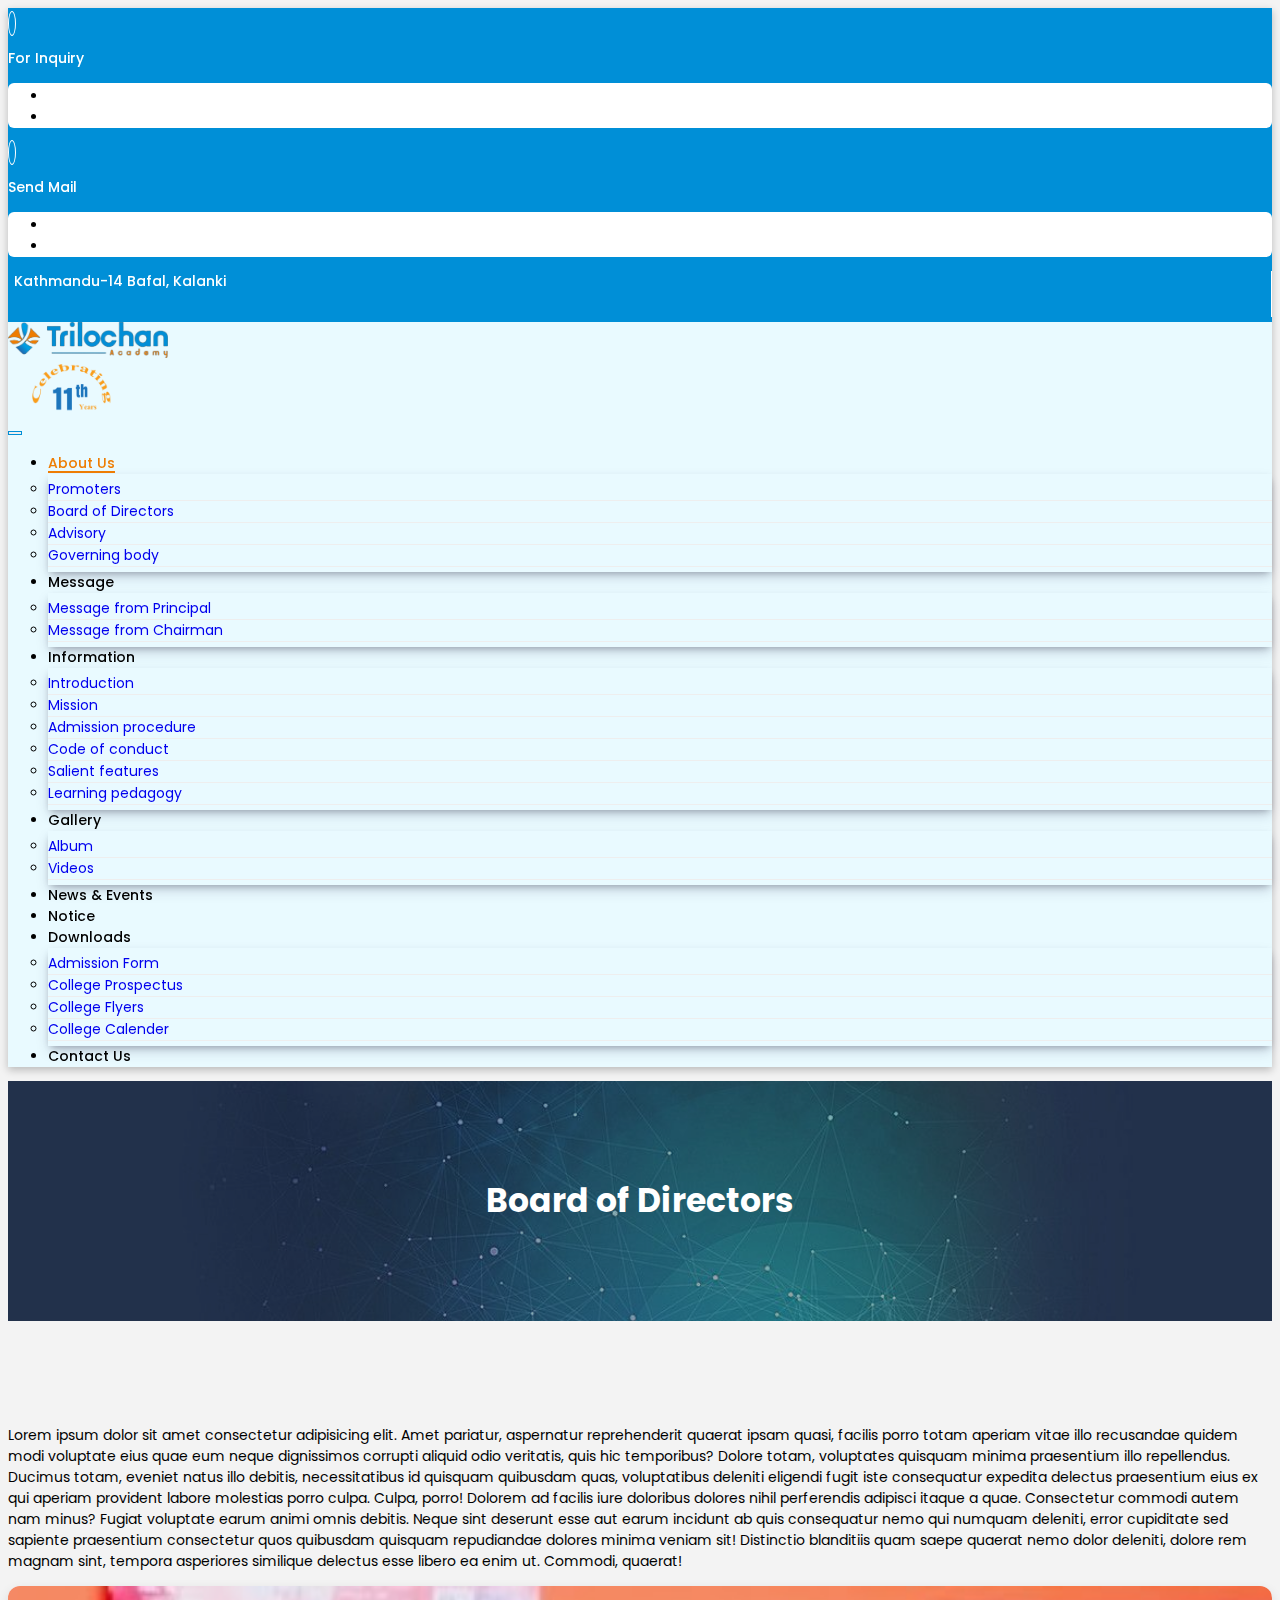
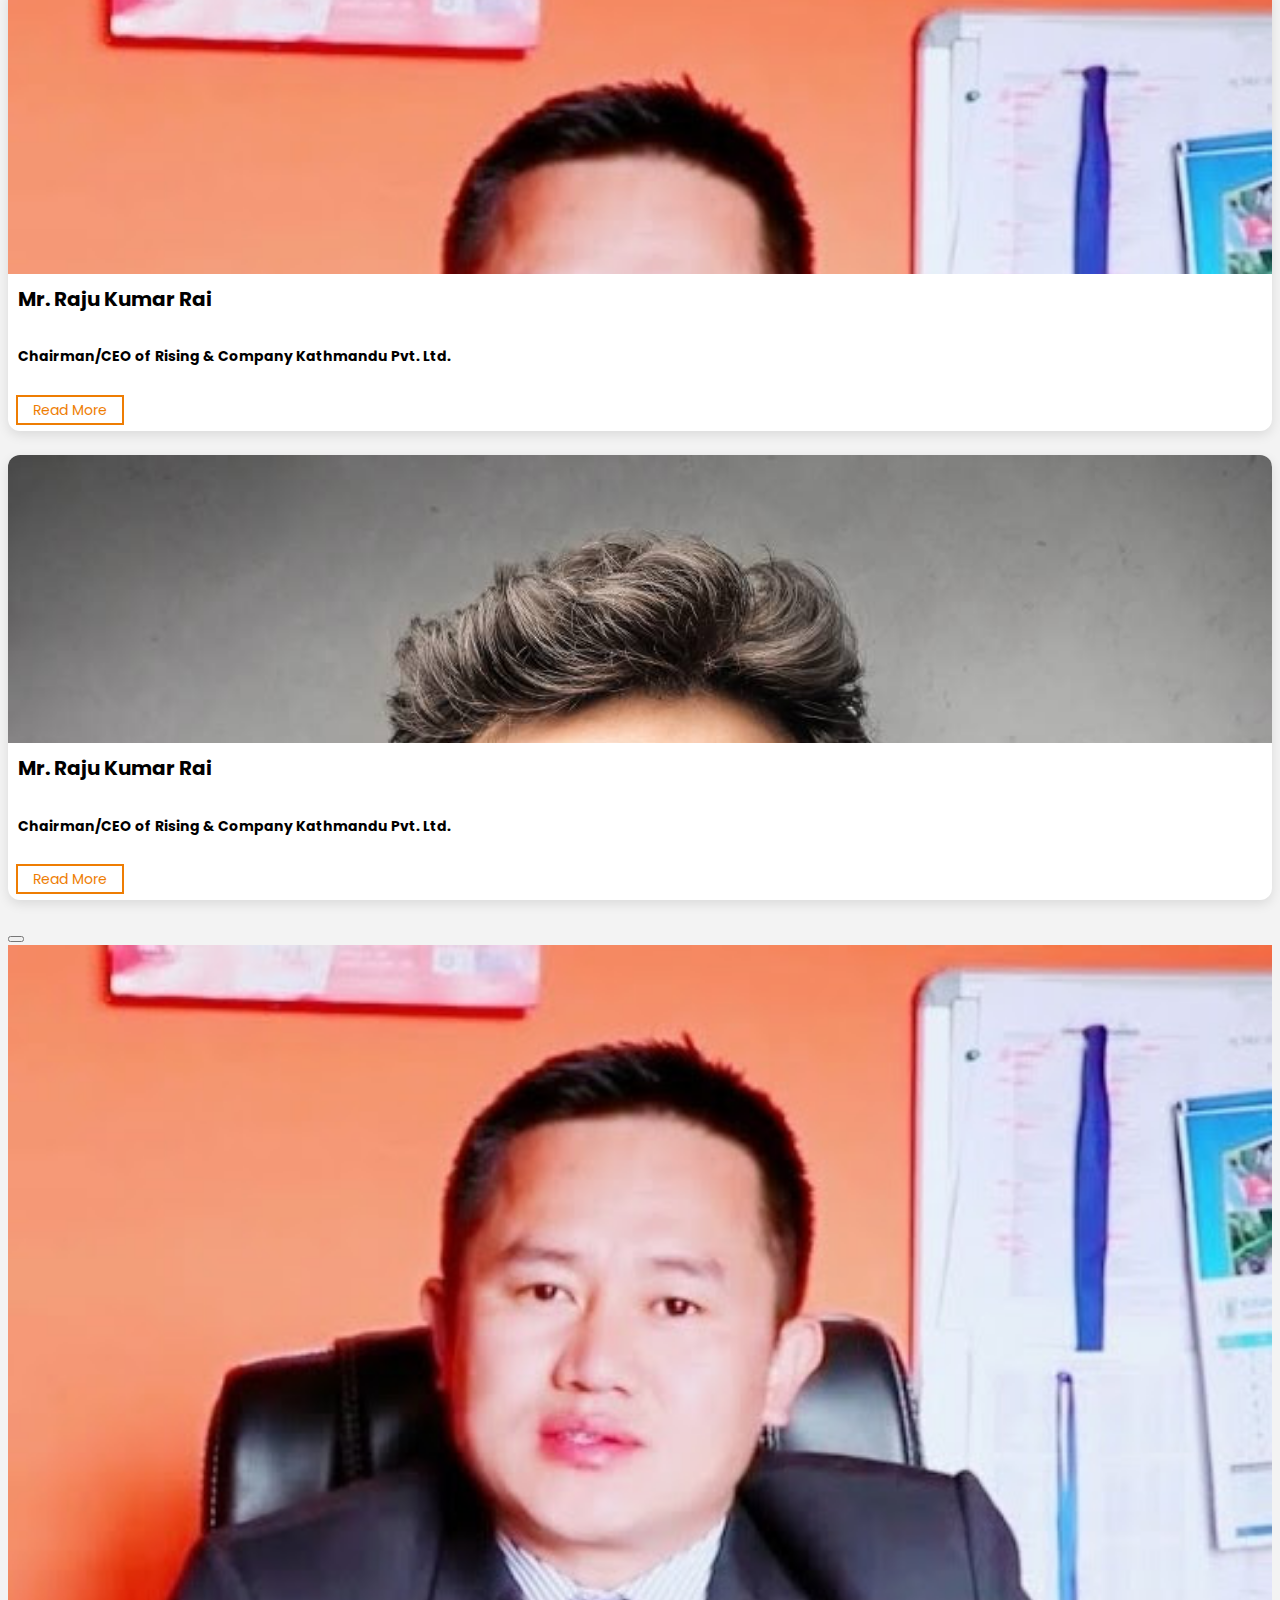
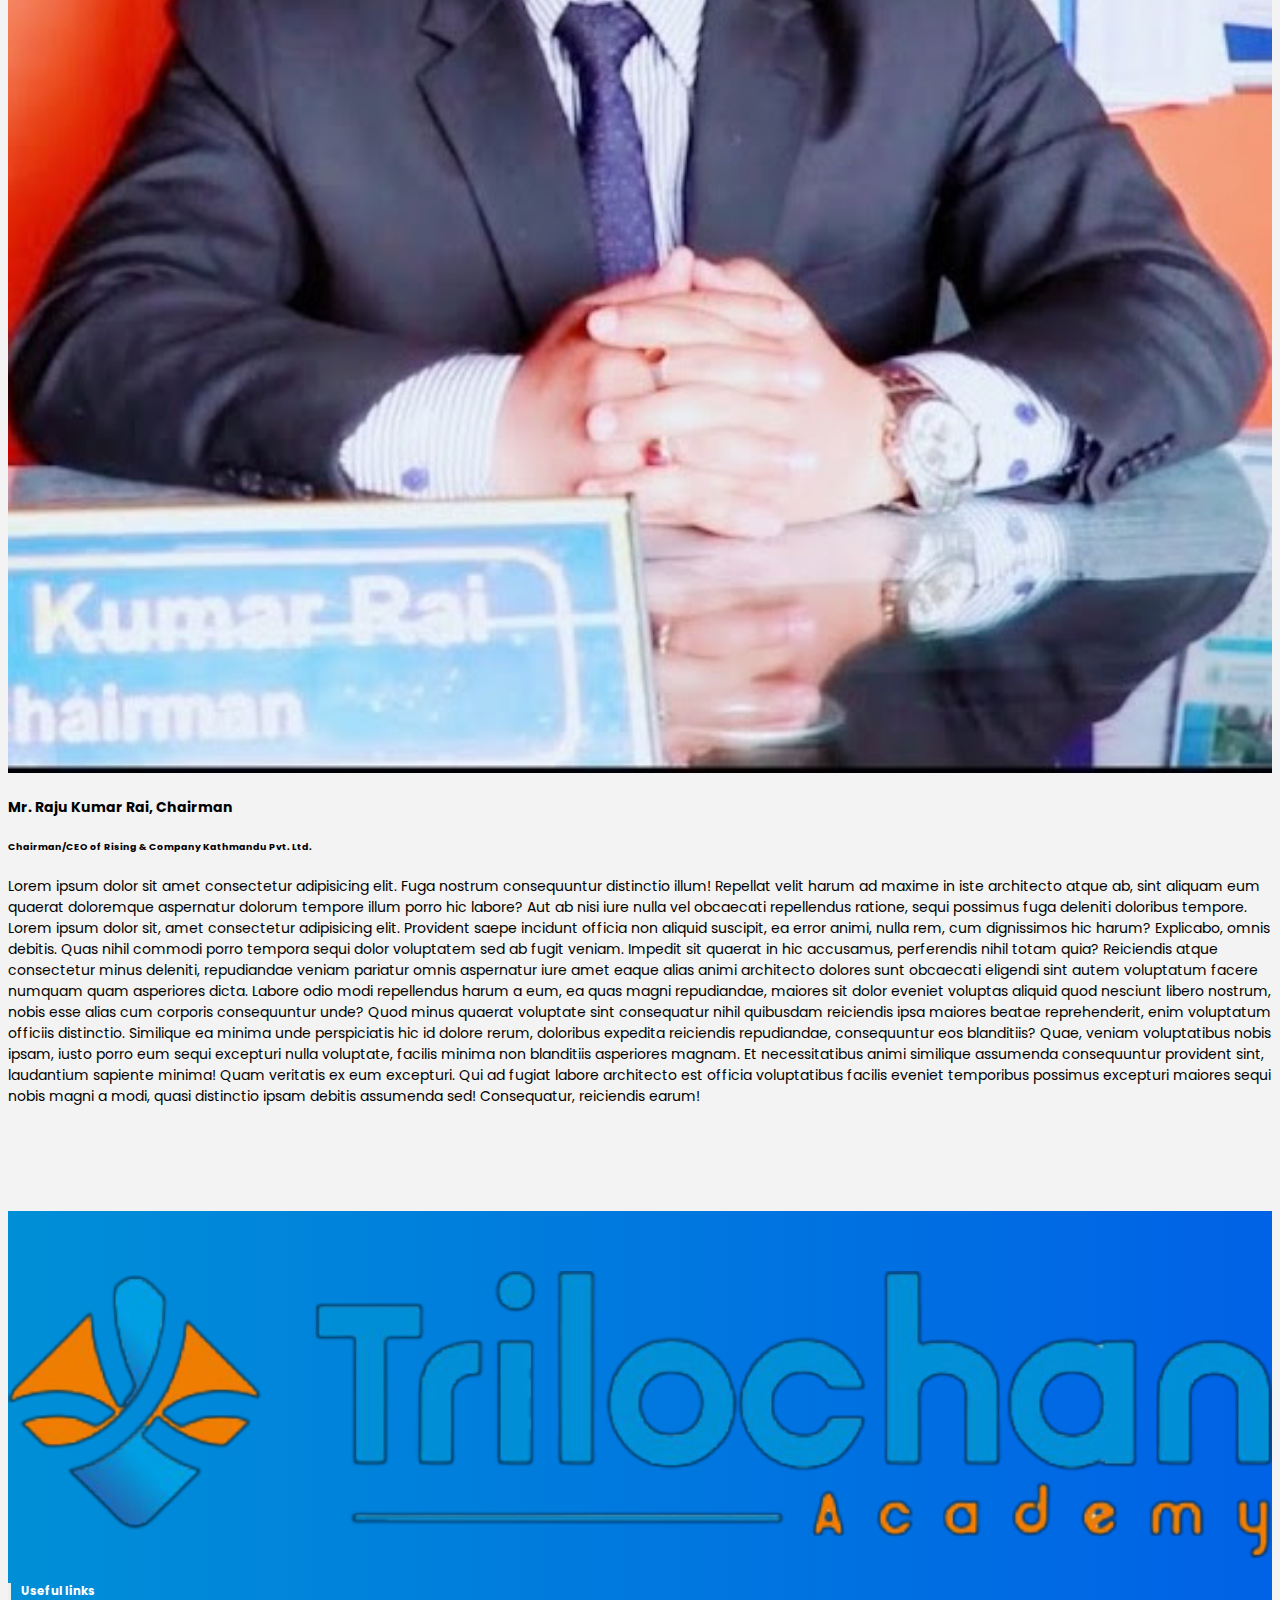
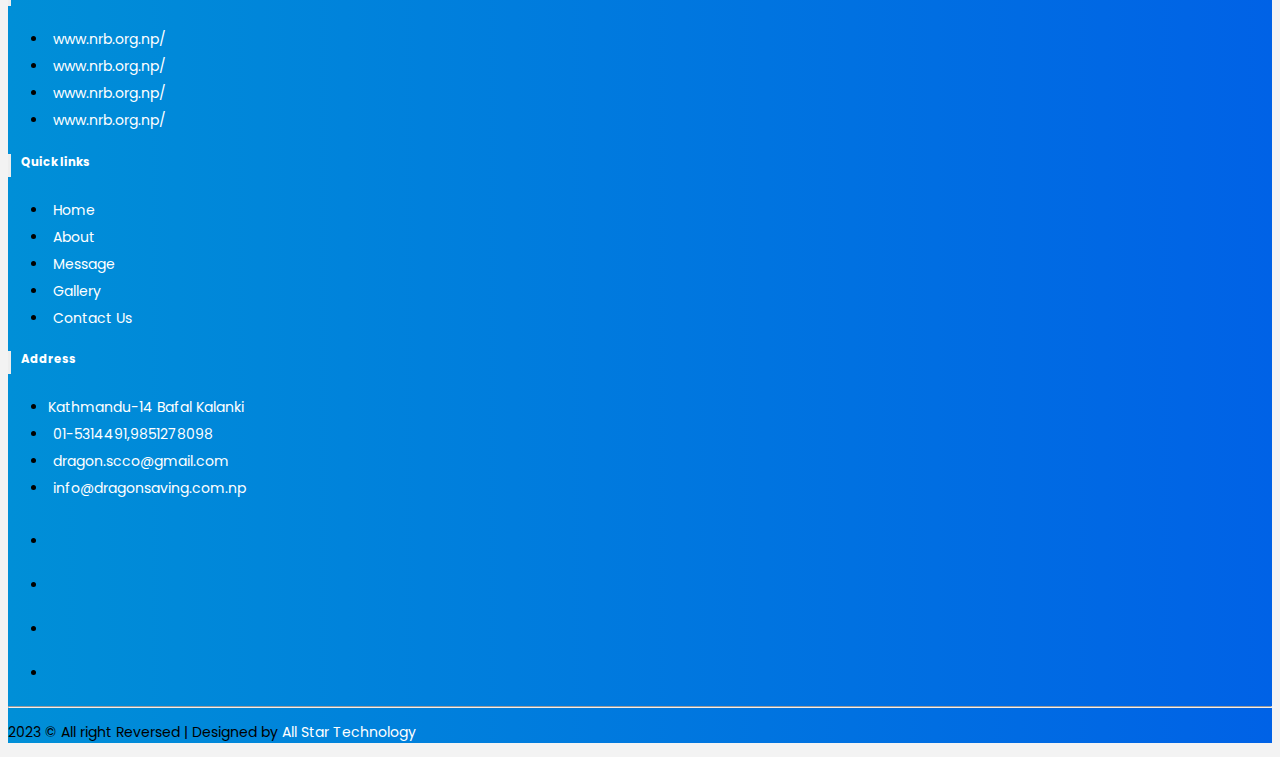
<file: aboutus-links.html>
<!DOCTYPE html>
<html lang="en">

<head>
    <meta charset="UTF-8">
    <meta name="viewport" content="width=device-width, initial-scale=1.0">
    <link href="https://cdn.jsdelivr.net/npm/bootstrap@5.3.2/dist/css/bootstrap.min.css" rel="stylesheet"
        integrity="sha384-T3c6CoIi6uLrA9TneNEoa7RxnatzjcDSCmG1MXxSR1GAsXEV/Dwwykc2MPK8M2HN" crossorigin="anonymous">
    <link rel="stylesheet" href="https://cdnjs.cloudflare.com/ajax/libs/font-awesome/6.2.0/css/all.min.css"
        integrity="sha512-xh6O/CkQoPOWDdYTDqeRdPCVd1SpvCA9XXcUnZS2FmJNp1coAFzvtCN9BmamE+4aHK8yyUHUSCcJHgXloTyT2A=="
        crossorigin="anonymous" referrerpolicy="no-referrer" />
    <link rel="stylesheet" href="assets/css/style.css">
    <title>Trilochan</title>
</head>

<body>
    <!-- nav  -->
    <header>
        <div class="top__header">
            <div class="container">
                <div class="top__header-wrapper d-flex justify-content-between align-items-center">
                    <div class="left__wrapper d-flex align-items-center">
                        <div class="inquiry__wrapper">
                            <a href="#" class="me-4 show" type="button" id="dropdownMenuButton1"
                                data-bs-toggle="dropdown" aria-expanded="true">
                                <div class="phone__class d-flex align-items-center">
                                    <div class="icon__holder">
                                        <i class="fa-solid fa-phone"></i>
                                    </div>
                                    <div class="inquiry">
                                        <p class="mb-0">For Inquiry</p>
                                    </div>
                                </div>
                            </a>
                            <ul class="dropdown-menu" aria-labelledby="dropdownMenuButton1">
                                <li><a class="dropdown-item pt-0 text-dark" href="tel: 01-5314491"><i
                                            class="fa-solid fa-phone text-success"></i> 01-5314491</a>
                                </li>
                                <li><a class="dropdown-item text-dark" href="tel: +977-9851278098">
                                        <i class="fab fa-viber text-success"></i>
                                        +977-9851278098</a></li>
                            </ul>
                        </div>
                        <div class="email__wrapper">
                            <a href="#" class="me-4 show" type="button" id="dropdownMenuButton1"
                                data-bs-toggle="dropdown" aria-expanded="true">
                                <div class="phone__class d-flex align-items-center">
                                    <div class="icon__holder">
                                        <i class="fa-solid fa-envelope"></i>
                                    </div>
                                    <div class="inquiry">
                                        <p class="mb-0">Send Mail</p>
                                    </div>
                                </div>
                            </a>
                            <ul class="dropdown-menu" aria-labelledby="dropdownMenuButton1">
                                <li><a class="dropdown-item pt-0 text-dark" href="Mailto: dragon.scco@gmail.com"><i
                                            class="fa-solid fa-envelope text-success"></i> dragon.scco@gmail.com</a>
                                </li>
                                <li><a class="dropdown-item text-dark" href="Mailto: info@dragonsaving.com.np">
                                        <i class="fa-solid fa-envelope text-success"></i>
                                        info@dragonsaving.com.np</a></li>
                            </ul>
                        </div>
                    </div>
                    <div class="right__wrapper d-flex justify-content-end">
                        <div class="location listed__items">
                            <span><i class="fa-solid fa-location-dot"></i> Kathmandu-14 Bafal, Kalanki</span>
                        </div>
                        <div class="social_icon d-flex justify-content-center align-items-center listed__items">
                            <a href="#"><i class="fa-brands fa-square-facebook"></i></a>
                            <a href="#"><i class="fa-brands fa-twitter"></i></a>
                            <a href="#"><i class="fa-brands fa-instagram"></i></a>
                            <a href="#"><i class="fa-brands fa-linkedin"></i></a>
                        </div>
                    </div>
                </div>
            </div>
        </div>
        <nav class="navbar navbar-expand-lg py-3">
            <div class="container">
                <a class="navbar-brand" href="index.html">
                    <div class="logo">
                        <img src="assets/img/logo-2.png" width="100%" height="100%" alt="">
                    </div>
                </a>
                <div class="celebration">
                    <img src="assets/img/10_year_celebration.png" width="100%" height="100%" alt="">
                </div>
                <button class="navbar-toggler my-1" type="button" data-bs-toggle="collapse" data-bs-target="#main_nav"
                    aria-expanded="false" aria-label="Toggle navigation">
                    <i class="fas fa-bars"></i>
                </button>
                <div class="collapse navbar-collapse" id="main_nav">
                    <ul class="navbar-nav mb-2 mb-lg-0 ms-auto">
                        <!-- <li class="nav-item active">
                            <a class="nav-link" aria-current="page" href="index.html">Home</a>
                        </li> -->
                        <li class="nav-item dropdown active">
                            <a class="nav-link dropdown-toggle" href="#" id="navbarDropdownMenuLink" role="button"
                                data-bs-toggle="dropdown" aria-expanded="false">
                                About Us
                            </a>
                            <ul class="dropdown-menu" aria-labelledby="navbarDropdownMenuLink">
                                <li>
                                    <a class="dropdown-item" href="promotors.html">Promoters</a>
                                </li>
                                <li>
                                    <a class="dropdown-item" href="aboutus-links.html">Board of Directors</a>
                                </li>
                                <li>
                                    <a class="dropdown-item" href="aboutus-links.html">Advisory</a>
                                </li>
                                <li>
                                    <a class="dropdown-item" href="aboutus-links.html">Governing body</a>
                                </li>
                                <!-- sublinks  -->
                                <!-- <li>
                                    <a class="dropdown-item" href="#">
                                        Submenu &raquo;
                                    </a>
                                    <ul class="dropdown-menu dropdown-submenu">
                                        <li>
                                            <a class="dropdown-item" href="#">Submenu item 1</a>
                                        </li>
                                        <li>
                                            <a class="dropdown-item" href="#">Submenu item 2</a>
                                        </li>
                                        <li>
                                            <a class="dropdown-item" href="#">Submenu item 3 &raquo; </a>
                                            <ul class="dropdown-menu dropdown-submenu">
                                                <li>
                                                    <a class="dropdown-item" href="#">Multi level 1</a>
                                                </li>
                                                <li>
                                                    <a class="dropdown-item" href="#">Multi level 2</a>
                                                </li>
                                            </ul>
                                        </li>
                                        <li>
                                            <a class="dropdown-item" href="#">Submenu item 4</a>
                                        </li>
                                        <li>
                                            <a class="dropdown-item" href="#">Submenu item 5</a>
                                        </li>
                                    </ul>
                                </li> -->
                                <!-- sublinks end  -->
                            </ul>
                        </li>
                        <li class="nav-item dropdown">
                            <a class="nav-link dropdown-toggle" href="#" id="navbarDropdownMenuLink" role="button"
                                data-bs-toggle="dropdown" aria-expanded="false">
                                Message
                            </a>
                            <ul class="dropdown-menu dropdown-menu-end" aria-labelledby="navbarDropdownMenuLink">
                                <li>
                                    <a class="dropdown-item" href="message.html">Message from Principal</a>
                                </li>
                                <li>
                                    <a class="dropdown-item" href="message.html">Message from Chairman</a>
                                </li>
                            </ul>
                        </li>
                        <li class="nav-item dropdown">
                            <a class="nav-link dropdown-toggle" href="#" id="navbarDropdownMenuLink" role="button"
                                data-bs-toggle="dropdown" aria-expanded="false">
                                Information
                            </a>
                            <ul class="dropdown-menu dropdown-menu-end" aria-labelledby="navbarDropdownMenuLink">
                                <li>
                                    <a class="dropdown-item" href="information.html">Introduction</a>
                                </li>
                                <li>
                                    <a class="dropdown-item" href="information.html">Mission</a>
                                </li>
                                <li>
                                    <a class="dropdown-item" href="information.html">Admission procedure</a>
                                </li>
                                <li>
                                    <a class="dropdown-item" href="information.html">Code of conduct</a>
                                </li>
                                <li>
                                    <a class="dropdown-item" href="information.html">Salient features</a>
                                </li>
                                <li>
                                    <a class="dropdown-item" href="information.html">Learning pedagogy</a>
                                </li>
                            </ul>
                        </li>
                        <li class="nav-item dropdown">
                            <a class="nav-link dropdown-toggle" href="#" id="navbarDropdownMenuLink" role="button"
                                data-bs-toggle="dropdown" aria-expanded="false">
                                Gallery
                            </a>
                            <ul class="dropdown-menu dropdown-menu-end" aria-labelledby="navbarDropdownMenuLink">
                                <li>
                                    <a class="dropdown-item" href="photo-album.html">Album</a>
                                </li>
                                <li>
                                    <a class="dropdown-item" href="video.html">Videos</a>
                                </li>
                            </ul>
                        </li>
                        <li class="nav-item">
                            <a class="nav-link" href="news-and-events.html">News & Events</a>
                        </li>
                        <li class="nav-item">
                            <a class="nav-link" href="notice.html">Notice</a>
                        </li>
                        <li class="nav-item dropdown">
                            <a class="nav-link dropdown-toggle" href="#" id="navbarDropdownMenuLink" role="button"
                                data-bs-toggle="dropdown" aria-expanded="false">
                                Downloads
                            </a>
                            <ul class="dropdown-menu dropdown-menu-end" aria-labelledby="navbarDropdownMenuLink">
                                <li>
                                    <a class="dropdown-item" target="_blank"
                                        href="https://www.risingstar.edu.np/college/public/document/admission-form_89391000.pdf">Admission
                                        Form</a>
                                </li>
                                <li>
                                    <a class="dropdown-item" target="_blank" href="#">College Prospectus</a>
                                </li>
                                <li>
                                    <a class="dropdown-item" target="_blank" href="#">College Flyers</a>
                                </li>
                                <li>
                                    <a class="dropdown-item" target="_blank" href="#">College Calender</a>
                                </li>
                            </ul>
                        </li>
                        <li class="nav-item">
                            <a class="nav-link" href="contact.html">Contact Us</a>
                        </li>
                    </ul>
                </div>
            </div>
        </nav>
    </header>
    <!-- nav end -->
    <div class="top__header-wrappper" style="background-image: url('assets/img/banner.jpg');">
        <div class="overlay">
            <section id="subheader-title">
                <div class="container">
                    <h1>Board of Directors</h1>
                </div>
            </section>
        </div>
    </div>
    <section class="aboutUs-section section-padding">
        <div class="container">
            <div class="aboutUs__wrapper">
                <div class="top__text">
                    <p>Lorem ipsum dolor sit amet consectetur adipisicing elit. Amet pariatur, aspernatur reprehenderit
                        quaerat ipsam quasi, facilis porro totam aperiam vitae illo recusandae quidem modi voluptate
                        eius quae eum neque dignissimos corrupti aliquid odio veritatis, quis hic temporibus? Dolore
                        totam, voluptates quisquam minima praesentium illo repellendus. Ducimus totam, eveniet natus
                        illo debitis, necessitatibus id quisquam quibusdam quas, voluptatibus deleniti eligendi fugit
                        iste consequatur expedita delectus praesentium eius ex qui aperiam provident labore molestias
                        porro culpa. Culpa, porro! Dolorem ad facilis iure doloribus dolores nihil perferendis adipisci
                        itaque a quae. Consectetur commodi autem nam minus? Fugiat voluptate earum animi omnis debitis.
                        Neque sint deserunt esse aut earum incidunt ab quis consequatur nemo qui numquam deleniti, error
                        cupiditate sed sapiente praesentium consectetur quos quibusdam quisquam repudiandae dolores
                        minima veniam sit! Distinctio blanditiis quam saepe quaerat nemo dolor deleniti, dolore rem
                        magnam sint, tempora asperiores similique delectus esse libero ea enim ut. Commodi, quaerat!</p>
                </div>
                <div class="card">
                    <div class="card-body pb-0">
                        <div class="row">
                            <div class="col-xl-3 col-lg-4 col-md-6">
                                <div class="about__items">
                                    <div class="img__holder">
                                        <img src="assets/img/chairman.jpg" width="100%" height="100%" alt="">
                                    </div>
                                    <div class="text__holder text-center">
                                        <h4>Mr. Raju Kumar Rai</h4>
                                        <h6>Chairman/CEO of Rising & Company Kathmandu Pvt. Ltd.</h6>
                                        <a href="about-us.html" class="btn btn-hoverable" data-bs-toggle="modal"
                                            data-bs-target="#MoreInfo">
                                            <span>Read More</span>
                                        </a>
                                    </div>
                                </div>
                            </div>
                            <div class="col-xl-3 col-lg-4 col-md-6">
                                <div class="about__items">
                                    <div class="img__holder">
                                        <img src="assets/img/team3.jpg" width="100%" height="100%" alt="">
                                    </div>
                                    <div class="text__holder text-center">
                                        <h4>Mr. Raju Kumar Rai</h4>
                                        <h6>Chairman/CEO of Rising & Company Kathmandu Pvt. Ltd.</h6>
                                        <a href="about-us.html" class="btn btn-hoverable" data-bs-toggle="modal"
                                            data-bs-target="#MoreInfo">
                                            <span>Read More</span>
                                        </a>
                                    </div>
                                </div>
                            </div>
                        </div>
                    </div>
                </div>
            </div>
            <div class="modal fade" id="MoreInfo" tabindex="-1" aria-labelledby="MoreInfoLabel" aria-hidden="true">
                <div class="modal-dialog modal-dialog-centered modal-dialog-scrollable modal-xl">
                    <div class="modal-content">
                        <div class="modal-header">
                            <h1 class="modal-title fs-5" id="MoreInfoLabel"></h1>
                            <button type="button" class="btn-close" data-bs-dismiss="modal" aria-label="Close"></button>
                        </div>
                        <div class="modal-body">
                            <div class="row">
                                <div class="col-md-3">
                                    <div class="img__holder">
                                        <img src="assets/img/chairman.jpg" width="100%" height="100%" alt="">
                                    </div>
                                </div>
                                <div class="col-md-9">
                                    <div class="text__holder">
                                        <h4>Mr. Raju Kumar Rai, Chairman</h4>
                                        <h6>Chairman/CEO of Rising & Company Kathmandu Pvt. Ltd.</h6>
                                        <p>Lorem ipsum dolor sit amet consectetur adipisicing elit. Fuga nostrum
                                            consequuntur
                                            distinctio illum! Repellat velit harum ad maxime in iste architecto atque
                                            ab, sint
                                            aliquam eum quaerat doloremque aspernatur dolorum tempore illum porro hic
                                            labore?
                                            Aut ab nisi iure nulla vel obcaecati repellendus ratione, sequi possimus
                                            fuga
                                            deleniti doloribus tempore. Lorem ipsum dolor sit, amet consectetur
                                            adipisicing elit. Provident saepe incidunt officia non aliquid suscipit, ea
                                            error animi, nulla rem, cum dignissimos hic harum? Explicabo, omnis debitis.
                                            Quas nihil commodi porro tempora sequi dolor voluptatem sed ab fugit veniam.
                                            Impedit sit quaerat in hic accusamus, perferendis nihil totam quia?
                                            Reiciendis atque consectetur minus deleniti, repudiandae veniam pariatur
                                            omnis aspernatur iure amet eaque alias animi architecto dolores sunt
                                            obcaecati eligendi sint autem voluptatum facere numquam quam asperiores
                                            dicta. Labore odio modi repellendus harum a eum, ea quas magni repudiandae,
                                            maiores sit dolor eveniet voluptas aliquid quod nesciunt libero nostrum,
                                            nobis esse alias cum corporis consequuntur unde? Quod minus quaerat
                                            voluptate sint consequatur nihil quibusdam reiciendis ipsa maiores beatae
                                            reprehenderit, enim voluptatum officiis distinctio. Similique ea minima unde
                                            perspiciatis hic id dolore rerum, doloribus expedita reiciendis repudiandae,
                                            consequuntur eos blanditiis? Quae, veniam voluptatibus nobis ipsam, iusto
                                            porro eum sequi excepturi nulla voluptate, facilis minima non blanditiis
                                            asperiores magnam. Et necessitatibus animi similique assumenda consequuntur
                                            provident sint, laudantium sapiente minima! Quam veritatis ex eum excepturi.
                                            Qui ad fugiat labore architecto est officia voluptatibus facilis eveniet
                                            temporibus possimus excepturi maiores sequi nobis magni a modi, quasi
                                            distinctio ipsam debitis assumenda sed! Consequatur, reiciendis earum!</p>
                                    </div>
                                </div>
                            </div>
                        </div>
                    </div>
                </div>
            </div>
        </div>
    </section>
    <!-- footer  -->
    <section id="footer">
        <div class="container">
            <div class="row text-left">
                <div class="col-xs-12 col-md-6 col-lg-3 p-4">
                    <div class="logo">
                        <img src="assets/img/logo-2.png" width="100%" height="100%" alt="">
                    </div>
                </div>
                <div class="col-xs-12 col-md-6 col-lg-3">
                    <h5>Useful links</h5>
                    <ul class="list-unstyled quick-links">
                        <li><a href="#"><i class="fa fa-angle-double-right"></i>www.nrb.org.np/</a></li>
                        <li><a href="#"><i class="fa fa-angle-double-right"></i>www.nrb.org.np/</a></li>
                        <li><a href="#"><i class="fa fa-angle-double-right"></i>www.nrb.org.np/</a></li>
                        <li><a href="#"><i class="fa fa-angle-double-right"></i>www.nrb.org.np/</a></li>
                    </ul>
                </div>
                <div class="col-xs-12 col-md-6 col-lg-3">
                    <h5>Quick links</h5>
                    <ul class="list-unstyled quick-links">
                        <li><a href="#"><i class="fa fa-angle-double-right"></i>Home</a></li>
                        <li><a href="#"><i class="fa fa-angle-double-right"></i>About</a></li>
                        <li><a href="#"><i class="fa fa-angle-double-right"></i>Message</a></li>
                        <li><a href="#"><i class="fa fa-angle-double-right"></i>Gallery</a></li>
                        <li><a href="#"><i class="fa fa-angle-double-right"></i>Contact Us</a></li>
                    </ul>
                </div>
                <div class="col-xs-12 col-md-6 col-lg-3">
                    <h5>Address</h5>
                    <ul class="list-unstyled quick-links">
                        <li><a href="#">Kathmandu-14 Bafal Kalanki</a></li>
                        <li><a href="tel: 01-5314491"><i class="fa-solid fa-phone"></i></i>01-5314491,9851278098</a>
                        </li>
                        <li><a href="mailto: dragon.scco@gmail.com"><i
                                    class="fa-solid fa-envelope"></i>dragon.scco@gmail.com</a></li>
                        <li><a href="mailto: info@dragonsaving.com.np"><i
                                    class="fa-solid fa-envelope"></i>info@dragonsaving.com.np</a></li>
                    </ul>
                </div>
            </div>
            <div class="row">
                <div class="col-xs-12 col-sm-12 col-md-12 mt-2 mt-sm-5">
                    <ul class="list-unstyled list-inline social text-center">
                        <li class="list-inline-item"><a href="#"><i class="fa-brands fa-square-facebook"></i></a></li>
                        <li class="list-inline-item"><a href="#"><i class="fa-brands fa-twitter"></i></a></li>
                        <li class="list-inline-item"><a href="#"><i class="fa-brands fa-instagram"></i></a></li>
                        <li class="list-inline-item"><a href="#"><i class="fa-brands fa-linkedin"></i></a></li>
                    </ul>
                </div>
                <hr>
            </div>
            <div class="row">
                <div class="col-xs-12 col-sm-12 col-md-12 mt-2 mt-sm-2 text-center text-white">
                    <p>2023 © All right Reversed | Designed by <a class="h6" href="https://allstar.com.np/"
                            target="_blank">All Star Technology</a></p>
                </div>
            </div>
        </div>
    </section>
    <!-- footer end -->

    <!-- script  -->
    <script src="https://cdnjs.cloudflare.com/ajax/libs/jquery/3.7.1/jquery.min.js"
        integrity="sha512-v2CJ7UaYy4JwqLDIrZUI/4hqeoQieOmAZNXBeQyjo21dadnwR+8ZaIJVT8EE2iyI61OV8e6M8PP2/4hpQINQ/g=="
        crossorigin="anonymous" referrerpolicy="no-referrer"></script>

    <script src="https://cdn.jsdelivr.net/npm/bootstrap@5.3.2/dist/js/bootstrap.bundle.min.js"
        integrity="sha384-C6RzsynM9kWDrMNeT87bh95OGNyZPhcTNXj1NW7RuBCsyN/o0jlpcV8Qyq46cDfL"
        crossorigin="anonymous"></script>
    <script src="https://cdn.jsdelivr.net/npm/swiper@11/swiper-bundle.min.js"></script>
    <script src="https://cdnjs.cloudflare.com/ajax/libs/gsap/3.3.0/gsap.min.js"></script>

    <script src="assets/js/main.js"></script>
    <!-- script end -->
</body>

</html>
</file>
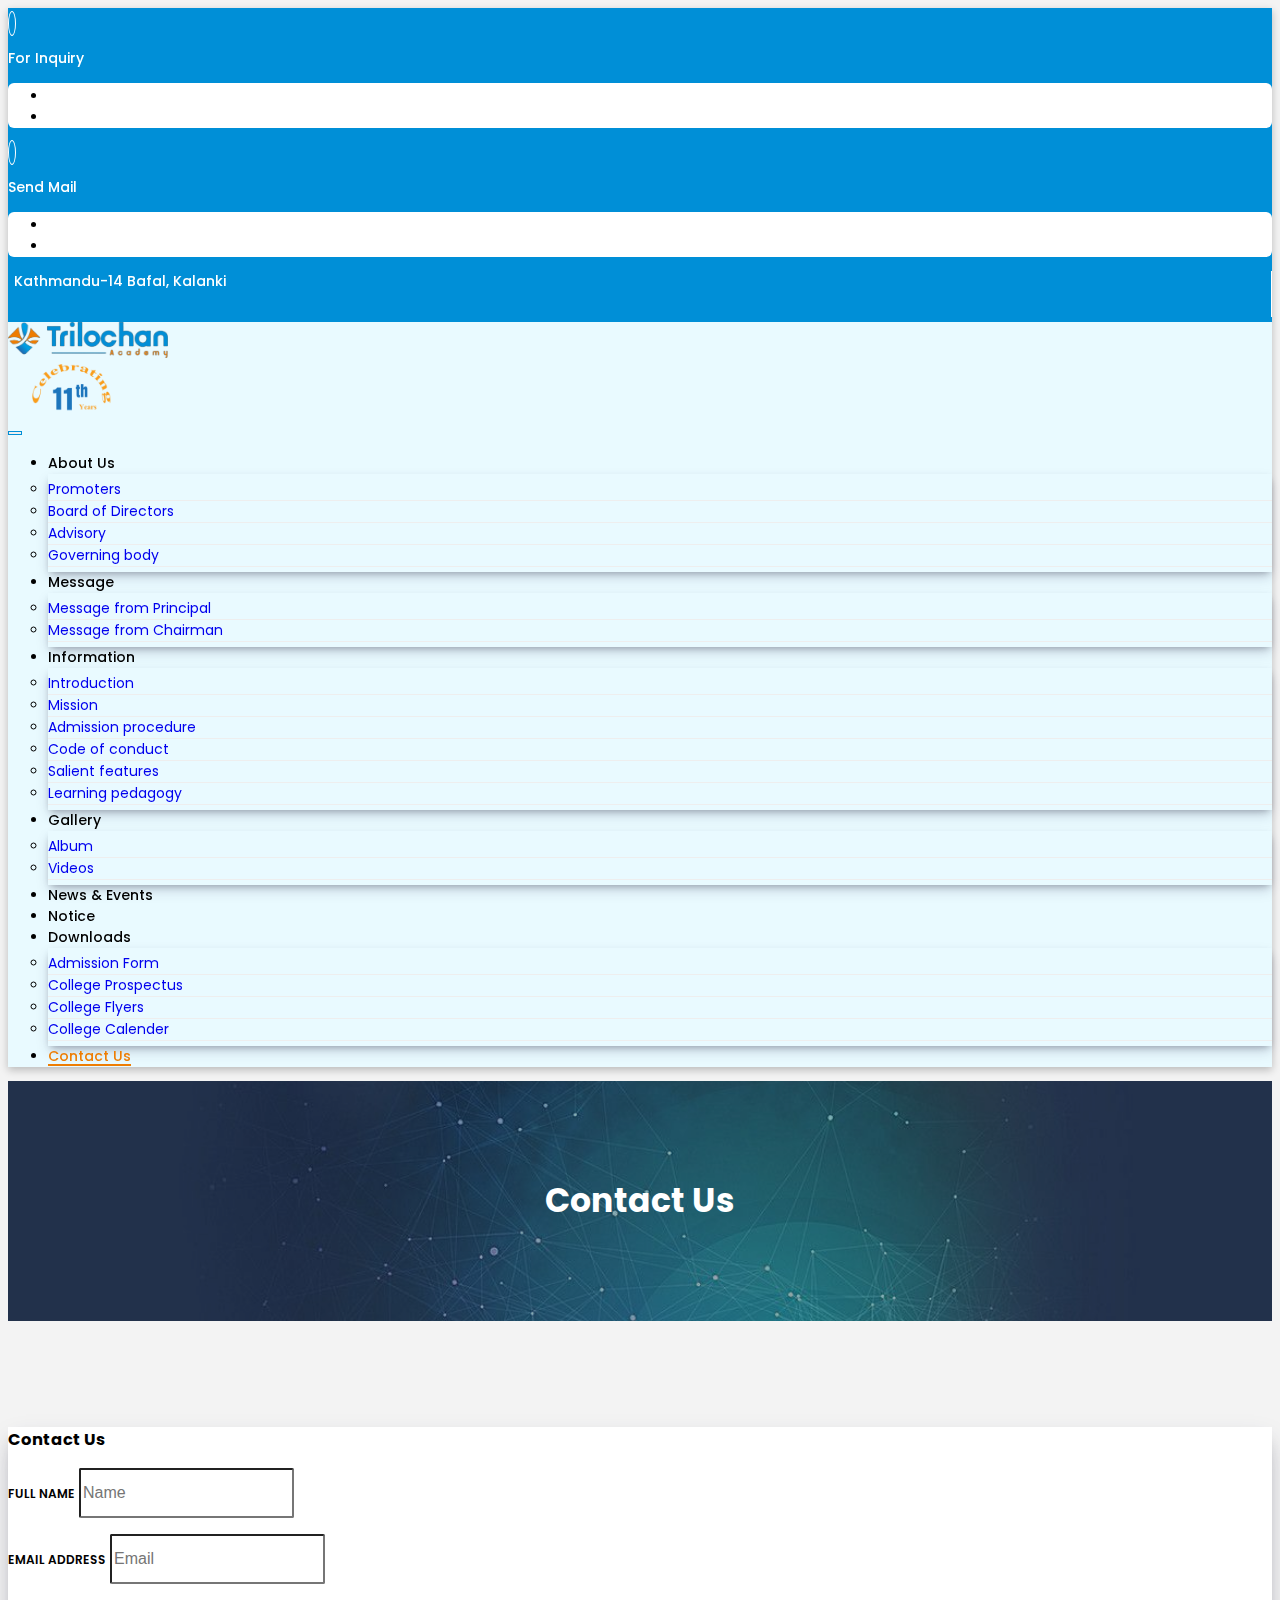
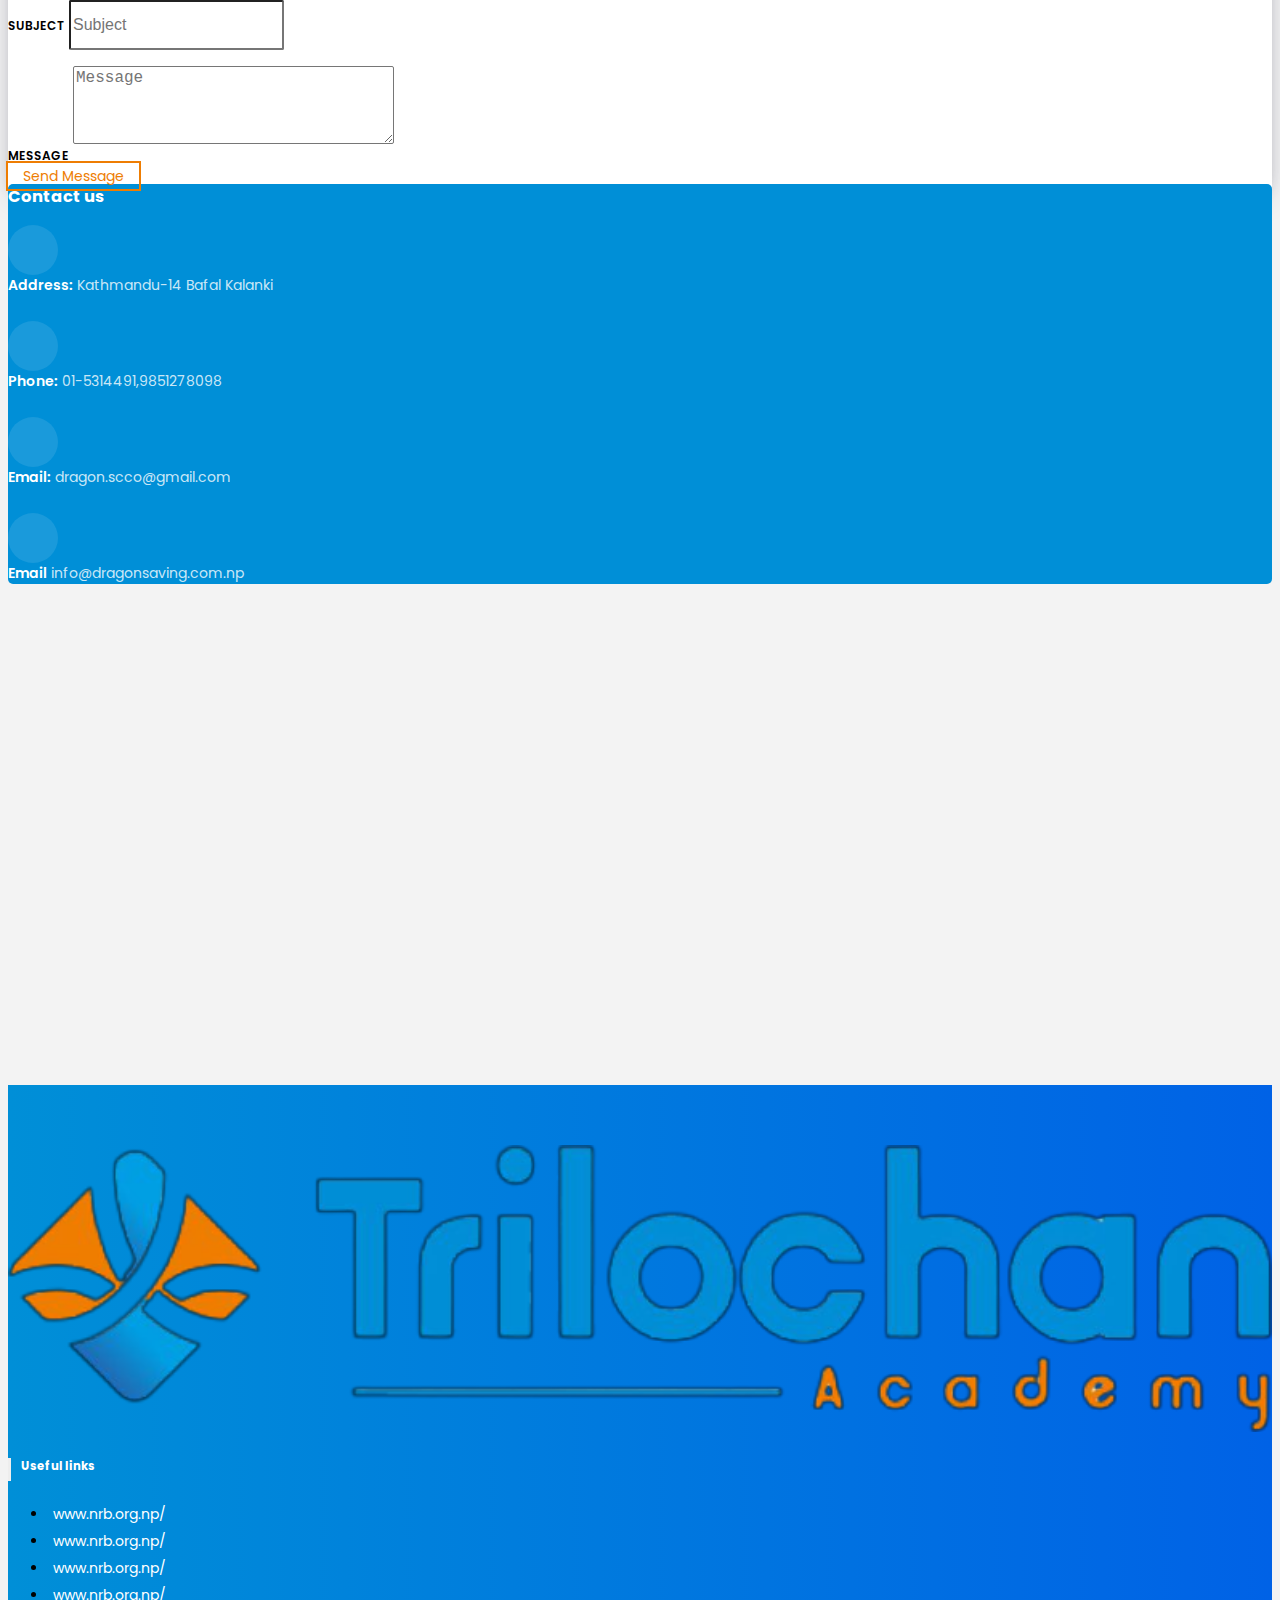
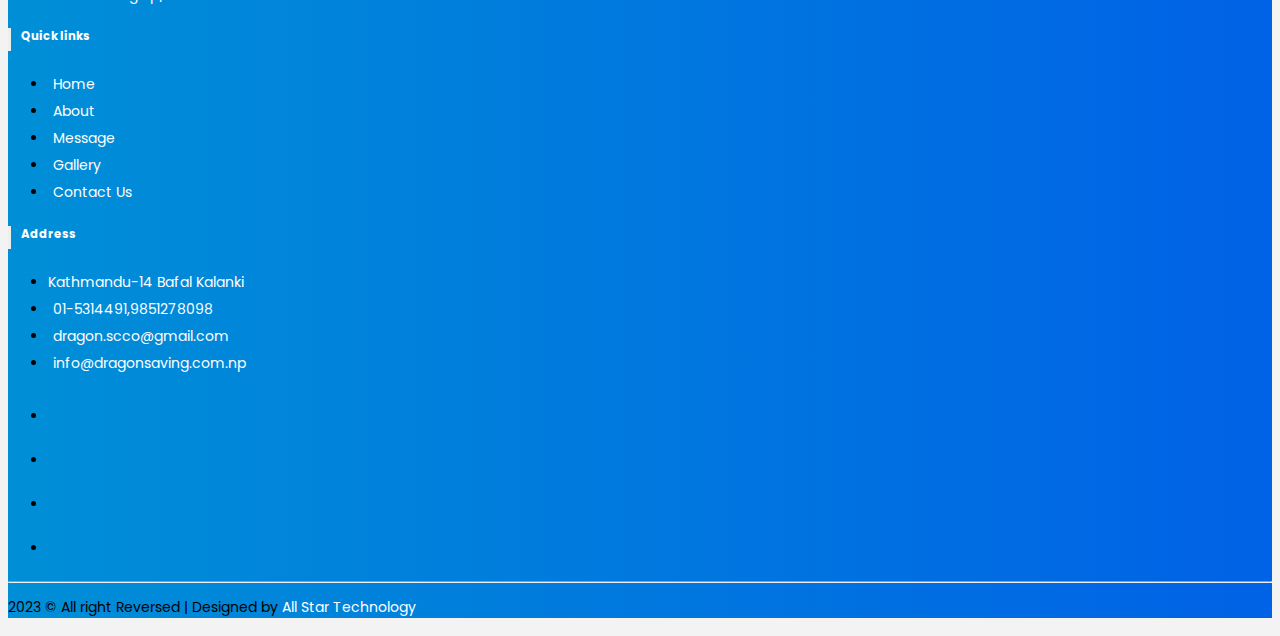
<file: contact.html>
<!DOCTYPE html>
<html lang="en">

<head>
    <meta charset="UTF-8">
    <meta name="viewport" content="width=device-width, initial-scale=1.0">
    <link href="https://cdn.jsdelivr.net/npm/bootstrap@5.3.2/dist/css/bootstrap.min.css" rel="stylesheet"
        integrity="sha384-T3c6CoIi6uLrA9TneNEoa7RxnatzjcDSCmG1MXxSR1GAsXEV/Dwwykc2MPK8M2HN" crossorigin="anonymous">
    <link rel="stylesheet" href="https://cdnjs.cloudflare.com/ajax/libs/font-awesome/6.2.0/css/all.min.css"
        integrity="sha512-xh6O/CkQoPOWDdYTDqeRdPCVd1SpvCA9XXcUnZS2FmJNp1coAFzvtCN9BmamE+4aHK8yyUHUSCcJHgXloTyT2A=="
        crossorigin="anonymous" referrerpolicy="no-referrer" />
    <link rel="stylesheet" href="assets/css/style.css">
    <title>Trilochan</title>
</head>

<body>
    <!-- nav  -->
    <header>
        <div class="top__header">
            <div class="container">
                <div class="top__header-wrapper d-flex justify-content-between align-items-center">
                    <div class="left__wrapper d-flex align-items-center">
                        <div class="inquiry__wrapper">
                            <a href="#" class="me-4 show" type="button" id="dropdownMenuButton1"
                                data-bs-toggle="dropdown" aria-expanded="true">
                                <div class="phone__class d-flex align-items-center">
                                    <div class="icon__holder">
                                        <i class="fa-solid fa-phone"></i>
                                    </div>
                                    <div class="inquiry">
                                        <p class="mb-0">For Inquiry</p>
                                    </div>
                                </div>
                            </a>
                            <ul class="dropdown-menu" aria-labelledby="dropdownMenuButton1">
                                <li><a class="dropdown-item pt-0 text-dark" href="tel: 01-5314491"><i
                                            class="fa-solid fa-phone text-success"></i> 01-5314491</a>
                                </li>
                                <li><a class="dropdown-item text-dark" href="tel: +977-9851278098">
                                        <i class="fab fa-viber text-success"></i>
                                        +977-9851278098</a></li>
                            </ul>
                        </div>
                        <div class="email__wrapper">
                            <a href="#" class="me-4 show" type="button" id="dropdownMenuButton1"
                                data-bs-toggle="dropdown" aria-expanded="true">
                                <div class="phone__class d-flex align-items-center">
                                    <div class="icon__holder">
                                        <i class="fa-solid fa-envelope"></i>
                                    </div>
                                    <div class="inquiry">
                                        <p class="mb-0">Send Mail</p>
                                    </div>
                                </div>
                            </a>
                            <ul class="dropdown-menu" aria-labelledby="dropdownMenuButton1">
                                <li><a class="dropdown-item pt-0 text-dark" href="Mailto: dragon.scco@gmail.com"><i
                                            class="fa-solid fa-envelope text-success"></i> dragon.scco@gmail.com</a>
                                </li>
                                <li><a class="dropdown-item text-dark" href="Mailto: info@dragonsaving.com.np">
                                        <i class="fa-solid fa-envelope text-success"></i>
                                        info@dragonsaving.com.np</a></li>
                            </ul>
                        </div>
                    </div>
                    <div class="right__wrapper d-flex justify-content-end">
                        <div class="location listed__items">
                            <span><i class="fa-solid fa-location-dot"></i> Kathmandu-14 Bafal, Kalanki</span>
                        </div>
                        <div class="social_icon d-flex justify-content-center align-items-center listed__items">
                            <a href="#"><i class="fa-brands fa-square-facebook"></i></a>
                            <a href="#"><i class="fa-brands fa-twitter"></i></a>
                            <a href="#"><i class="fa-brands fa-instagram"></i></a>
                            <a href="#"><i class="fa-brands fa-linkedin"></i></a>
                        </div>
                    </div>
                </div>
            </div>
        </div>
        <nav class="navbar navbar-expand-lg py-3">
            <div class="container">
                <a class="navbar-brand" href="index.html">
                    <div class="logo">
                        <img src="assets/img/logo-2.png" width="100%" height="100%" alt="">
                    </div>
                </a>
                <div class="celebration">
                    <img src="assets/img/10_year_celebration.png" width="100%" height="100%" alt="">
                </div>
                <button class="navbar-toggler my-1" type="button" data-bs-toggle="collapse" data-bs-target="#main_nav"
                    aria-expanded="false" aria-label="Toggle navigation">
                    <i class="fas fa-bars"></i>
                </button>
                <div class="collapse navbar-collapse" id="main_nav">
                    <ul class="navbar-nav mb-2 mb-lg-0 ms-auto">
                        <!-- <li class="nav-item active">
                            <a class="nav-link" aria-current="page" href="index.html">Home</a>
                        </li> -->
                        <li class="nav-item dropdown">
                            <a class="nav-link dropdown-toggle" href="#" id="navbarDropdownMenuLink" role="button"
                                data-bs-toggle="dropdown" aria-expanded="false">
                                About Us
                            </a>
                            <ul class="dropdown-menu" aria-labelledby="navbarDropdownMenuLink">
                                <li>
                                    <a class="dropdown-item" href="promotors.html">Promoters</a>
                                </li>
                                <li>
                                    <a class="dropdown-item" href="aboutus-links.html">Board of Directors</a>
                                </li>
                                <li>
                                    <a class="dropdown-item" href="aboutus-links.html">Advisory</a>
                                </li>
                                <li>
                                    <a class="dropdown-item" href="aboutus-links.html">Governing body</a>
                                </li>
                                <!-- sublinks  -->
                                <!-- <li>
                                    <a class="dropdown-item" href="#">
                                        Submenu &raquo;
                                    </a>
                                    <ul class="dropdown-menu dropdown-submenu">
                                        <li>
                                            <a class="dropdown-item" href="#">Submenu item 1</a>
                                        </li>
                                        <li>
                                            <a class="dropdown-item" href="#">Submenu item 2</a>
                                        </li>
                                        <li>
                                            <a class="dropdown-item" href="#">Submenu item 3 &raquo; </a>
                                            <ul class="dropdown-menu dropdown-submenu">
                                                <li>
                                                    <a class="dropdown-item" href="#">Multi level 1</a>
                                                </li>
                                                <li>
                                                    <a class="dropdown-item" href="#">Multi level 2</a>
                                                </li>
                                            </ul>
                                        </li>
                                        <li>
                                            <a class="dropdown-item" href="#">Submenu item 4</a>
                                        </li>
                                        <li>
                                            <a class="dropdown-item" href="#">Submenu item 5</a>
                                        </li>
                                    </ul>
                                </li> -->
                                <!-- sublinks end  -->
                            </ul>
                        </li>
                        <li class="nav-item dropdown">
                            <a class="nav-link dropdown-toggle" href="#" id="navbarDropdownMenuLink" role="button"
                                data-bs-toggle="dropdown" aria-expanded="false">
                                Message
                            </a>
                            <ul class="dropdown-menu dropdown-menu-end" aria-labelledby="navbarDropdownMenuLink">
                                <li>
                                    <a class="dropdown-item" href="message.html">Message from Principal</a>
                                </li>
                                <li>
                                    <a class="dropdown-item" href="message.html">Message from Chairman</a>
                                </li>
                            </ul>
                        </li>
                        <li class="nav-item dropdown">
                            <a class="nav-link dropdown-toggle" href="#" id="navbarDropdownMenuLink" role="button"
                                data-bs-toggle="dropdown" aria-expanded="false">
                                Information
                            </a>
                            <ul class="dropdown-menu dropdown-menu-end" aria-labelledby="navbarDropdownMenuLink">
                                <li>
                                    <a class="dropdown-item" href="information.html">Introduction</a>
                                </li>
                                <li>
                                    <a class="dropdown-item" href="information.html">Mission</a>
                                </li>
                                <li>
                                    <a class="dropdown-item" href="information.html">Admission procedure</a>
                                </li>
                                <li>
                                    <a class="dropdown-item" href="information.html">Code of conduct</a>
                                </li>
                                <li>
                                    <a class="dropdown-item" href="information.html">Salient features</a>
                                </li>
                                <li>
                                    <a class="dropdown-item" href="information.html">Learning pedagogy</a>
                                </li>
                            </ul>
                        </li>
                        <li class="nav-item dropdown">
                            <a class="nav-link dropdown-toggle" href="#" id="navbarDropdownMenuLink" role="button"
                                data-bs-toggle="dropdown" aria-expanded="false">
                                Gallery
                            </a>
                            <ul class="dropdown-menu dropdown-menu-end" aria-labelledby="navbarDropdownMenuLink">
                                <li>
                                    <a class="dropdown-item" href="photo-album.html">Album</a>
                                </li>
                                <li>
                                    <a class="dropdown-item" href="video.html">Videos</a>
                                </li>
                            </ul>
                        </li>
                        <li class="nav-item">
                            <a class="nav-link" href="news-and-events.html">News & Events</a>
                        </li>
                        <li class="nav-item">
                            <a class="nav-link" href="notice.html">Notice</a>
                        </li>
                        <li class="nav-item dropdown">
                            <a class="nav-link dropdown-toggle" href="#" id="navbarDropdownMenuLink" role="button"
                                data-bs-toggle="dropdown" aria-expanded="false">
                                Downloads
                            </a>
                            <ul class="dropdown-menu dropdown-menu-end" aria-labelledby="navbarDropdownMenuLink">
                                <li>
                                    <a class="dropdown-item" target="_blank"
                                        href="https://www.risingstar.edu.np/college/public/document/admission-form_89391000.pdf">Admission
                                        Form</a>
                                </li>
                                <li>
                                    <a class="dropdown-item" target="_blank" href="#">College Prospectus</a>
                                </li>
                                <li>
                                    <a class="dropdown-item" target="_blank" href="#">College Flyers</a>
                                </li>
                                <li>
                                    <a class="dropdown-item" target="_blank" href="#">College Calender</a>
                                </li>
                            </ul>
                        </li>
                        <li class="nav-item active">
                            <a class="nav-link" href="contact.html">Contact Us</a>
                        </li>
                    </ul>
                </div>
            </div>
        </nav>
    </header>
    <!-- nav end -->
    <div class="top__header-wrappper" style="background-image: url('assets/img/banner.jpg');">
        <div class="overlay">
            <section id="subheader-title">
                <div class="container">
                    <h1>Contact Us</h1>
                </div>
            </section>
        </div>
    </div>
    <section class="contact-section section-padding">
        <div class="container">
            <div class="row justify-content-center">
                <div class="col-lg-10 col-md-12">
                    <div class="wrapper">
                        <div class="row no-gutters mb-5">
                            <div class="col-lg-7 col-md-12">
                                <div class="contact-wrap w-100 p-md-5 p-4">
                                    <h3 class="mb-4">Contact Us</h3>
                                    <form method="POST" id="contactForm" name="contactForm" class="contactForm"
                                        novalidate="novalidate">
                                        <div class="row">
                                            <div class="col-md-6">
                                                <div class="form-group">
                                                    <label class="label" for="name">Full Name</label>
                                                    <input type="text" class="form-control" name="name" id="name"
                                                        placeholder="Name">
                                                </div>
                                            </div>
                                            <div class="col-md-6">
                                                <div class="form-group">
                                                    <label class="label" for="email">Email Address</label>
                                                    <input type="email" class="form-control" name="email" id="email"
                                                        placeholder="Email">
                                                </div>
                                            </div>
                                            <div class="col-md-12">
                                                <div class="form-group">
                                                    <label class="label" for="subject">Subject</label>
                                                    <input type="text" class="form-control" name="subject" id="subject"
                                                        placeholder="Subject">
                                                </div>
                                            </div>
                                            <div class="col-md-12">
                                                <div class="form-group">
                                                    <label class="label" for="#">Message</label>
                                                    <textarea name="message" class="form-control" id="message" cols="30"
                                                        rows="4" placeholder="Message"></textarea>
                                                </div>
                                            </div>
                                            <div class="col-md-12">
                                                <div class="button__wrapper d-flex justify-content-between align-items-center">
                                                    <div class="h-captcha"
                                                        data-sitekey="194e8efb-f32d-4d44-8ffb-b54694c2f321">
                                                    </div>
                                                    <a href="#" class="btn btn-hoverable">
                                                        <span>Send Message</span>
                                                    </a>
                                                </div>
                                            </div>
                                        </div>
                                    </form>
                                </div>
                            </div>
                            <div class="col-lg-5 col-md-12 d-flex align-items-stretch">
                                <div class="info-wrap w-100 p-lg-5 p-4">
                                    <h3 class="mb-4 mt-md-4">Contact us</h3>
                                    <div class="dbox w-100 d-flex align-items-center">
                                        <div class="icon d-flex align-items-center justify-content-center">
                                            <span class="fa fa-map-marker"></span>
                                        </div>
                                        <div class="text ps-3">
                                            <p><span>Address:</span> Kathmandu-14 Bafal Kalanki
                                            </p>
                                        </div>
                                    </div>
                                    <div class="dbox w-100 d-flex align-items-center">
                                        <div class="icon d-flex align-items-center justify-content-center">
                                            <span class="fa fa-phone"></span>
                                        </div>
                                        <div class="text ps-3">
                                            <p><span>Phone:</span> <a href="tel://1234567920">01-5314491,9851278098</a>
                                            </p>
                                        </div>
                                    </div>
                                    <div class="dbox w-100 d-flex align-items-center">
                                        <div class="icon d-flex align-items-center justify-content-center">
                                            <span class="fa fa-paper-plane"></span>
                                        </div>
                                        <div class="text ps-3">
                                            <p><span>Email:</span> <a
                                                    href="mailto:info@yoursite.com">dragon.scco@gmail.com</a></p>
                                        </div>
                                    </div>
                                    <div class="dbox w-100 d-flex align-items-center">
                                        <div class="icon d-flex align-items-center justify-content-center">
                                            <span class="fa fa-paper-plane"></span>
                                        </div>
                                        <div class="text ps-3">
                                            <p><span>Email</span> <a href="#">info@dragonsaving.com.np</a></p>
                                        </div>
                                    </div>
                                </div>
                            </div>
                        </div>
                    </div>
                </div>
            </div>
        </div>
    </section>
    <div class="map">
        <iframe
            src="https://www.google.com/maps/embed?pb=!1m14!1m12!1m3!1d14131.492491357936!2d85.22048414999999!3d27.690316049999996!2m3!1f0!2f0!3f0!3m2!1i1024!2i768!4f13.1!5e0!3m2!1sen!2snp!4v1699371898430!5m2!1sen!2snp"
            width="100%" height="400" style="border:0;" allowfullscreen="" loading="lazy"
            referrerpolicy="no-referrer-when-downgrade"></iframe>
    </div>
    <!-- footer  -->
    <section id="footer">
        <div class="container">
            <div class="row text-left">
                <div class="col-xs-12 col-md-6 col-lg-3 p-4">
                    <div class="logo">
                        <img src="assets/img/logo-2.png" width="100%" height="100%" alt="">
                    </div>
                </div>
                <div class="col-xs-12 col-md-6 col-lg-3">
                    <h5>Useful links</h5>
                    <ul class="list-unstyled quick-links">
                        <li><a href="#"><i class="fa fa-angle-double-right"></i>www.nrb.org.np/</a></li>
                        <li><a href="#"><i class="fa fa-angle-double-right"></i>www.nrb.org.np/</a></li>
                        <li><a href="#"><i class="fa fa-angle-double-right"></i>www.nrb.org.np/</a></li>
                        <li><a href="#"><i class="fa fa-angle-double-right"></i>www.nrb.org.np/</a></li>
                    </ul>
                </div>
                <div class="col-xs-12 col-md-6 col-lg-3">
                    <h5>Quick links</h5>
                    <ul class="list-unstyled quick-links">
                        <li><a href="#"><i class="fa fa-angle-double-right"></i>Home</a></li>
                        <li><a href="#"><i class="fa fa-angle-double-right"></i>About</a></li>
                        <li><a href="#"><i class="fa fa-angle-double-right"></i>Message</a></li>
                        <li><a href="#"><i class="fa fa-angle-double-right"></i>Gallery</a></li>
                        <li><a href="#"><i class="fa fa-angle-double-right"></i>Contact Us</a></li>
                    </ul>
                </div>
                <div class="col-xs-12 col-md-6 col-lg-3">
                    <h5>Address</h5>
                    <ul class="list-unstyled quick-links">
                        <li><a href="#">Kathmandu-14 Bafal Kalanki</a></li>
                        <li><a href="tel: 01-5314491"><i class="fa-solid fa-phone"></i></i>01-5314491,9851278098</a>
                        </li>
                        <li><a href="mailto: dragon.scco@gmail.com"><i
                                    class="fa-solid fa-envelope"></i>dragon.scco@gmail.com</a></li>
                        <li><a href="mailto: info@dragonsaving.com.np"><i
                                    class="fa-solid fa-envelope"></i>info@dragonsaving.com.np</a></li>
                    </ul>
                </div>
            </div>
            <div class="row">
                <div class="col-xs-12 col-sm-12 col-md-12 mt-2 mt-sm-5">
                    <ul class="list-unstyled list-inline social text-center">
                        <li class="list-inline-item"><a href="#"><i class="fa-brands fa-square-facebook"></i></a></li>
                        <li class="list-inline-item"><a href="#"><i class="fa-brands fa-twitter"></i></a></li>
                        <li class="list-inline-item"><a href="#"><i class="fa-brands fa-instagram"></i></a></li>
                        <li class="list-inline-item"><a href="#"><i class="fa-brands fa-linkedin"></i></a></li>
                    </ul>
                </div>
                <hr>
            </div>
            <div class="row">
                <div class="col-xs-12 col-sm-12 col-md-12 mt-2 mt-sm-2 text-center text-white">
                    <p>2023 © All right Reversed | Designed by <a class="h6" href="https://allstar.com.np/"
                            target="_blank">All Star Technology</a></p>
                </div>
            </div>
        </div>
    </section>
    <!-- footer end -->

    <!-- script  -->
    <script src="https://cdnjs.cloudflare.com/ajax/libs/jquery/3.7.1/jquery.min.js"
        integrity="sha512-v2CJ7UaYy4JwqLDIrZUI/4hqeoQieOmAZNXBeQyjo21dadnwR+8ZaIJVT8EE2iyI61OV8e6M8PP2/4hpQINQ/g=="
        crossorigin="anonymous" referrerpolicy="no-referrer"></script>

    <script src="https://cdn.jsdelivr.net/npm/bootstrap@5.3.2/dist/js/bootstrap.bundle.min.js"
        integrity="sha384-C6RzsynM9kWDrMNeT87bh95OGNyZPhcTNXj1NW7RuBCsyN/o0jlpcV8Qyq46cDfL"
        crossorigin="anonymous"></script>
    <script src="https://cdn.jsdelivr.net/npm/swiper@11/swiper-bundle.min.js"></script>
    <script src="https://cdnjs.cloudflare.com/ajax/libs/gsap/3.3.0/gsap.min.js"></script>
    <script src="https://js.hcaptcha.com/1/api.js"></script>
    <script src="assets/js/main.js"></script>
    <!-- script end -->
</body>

</html>
</file>
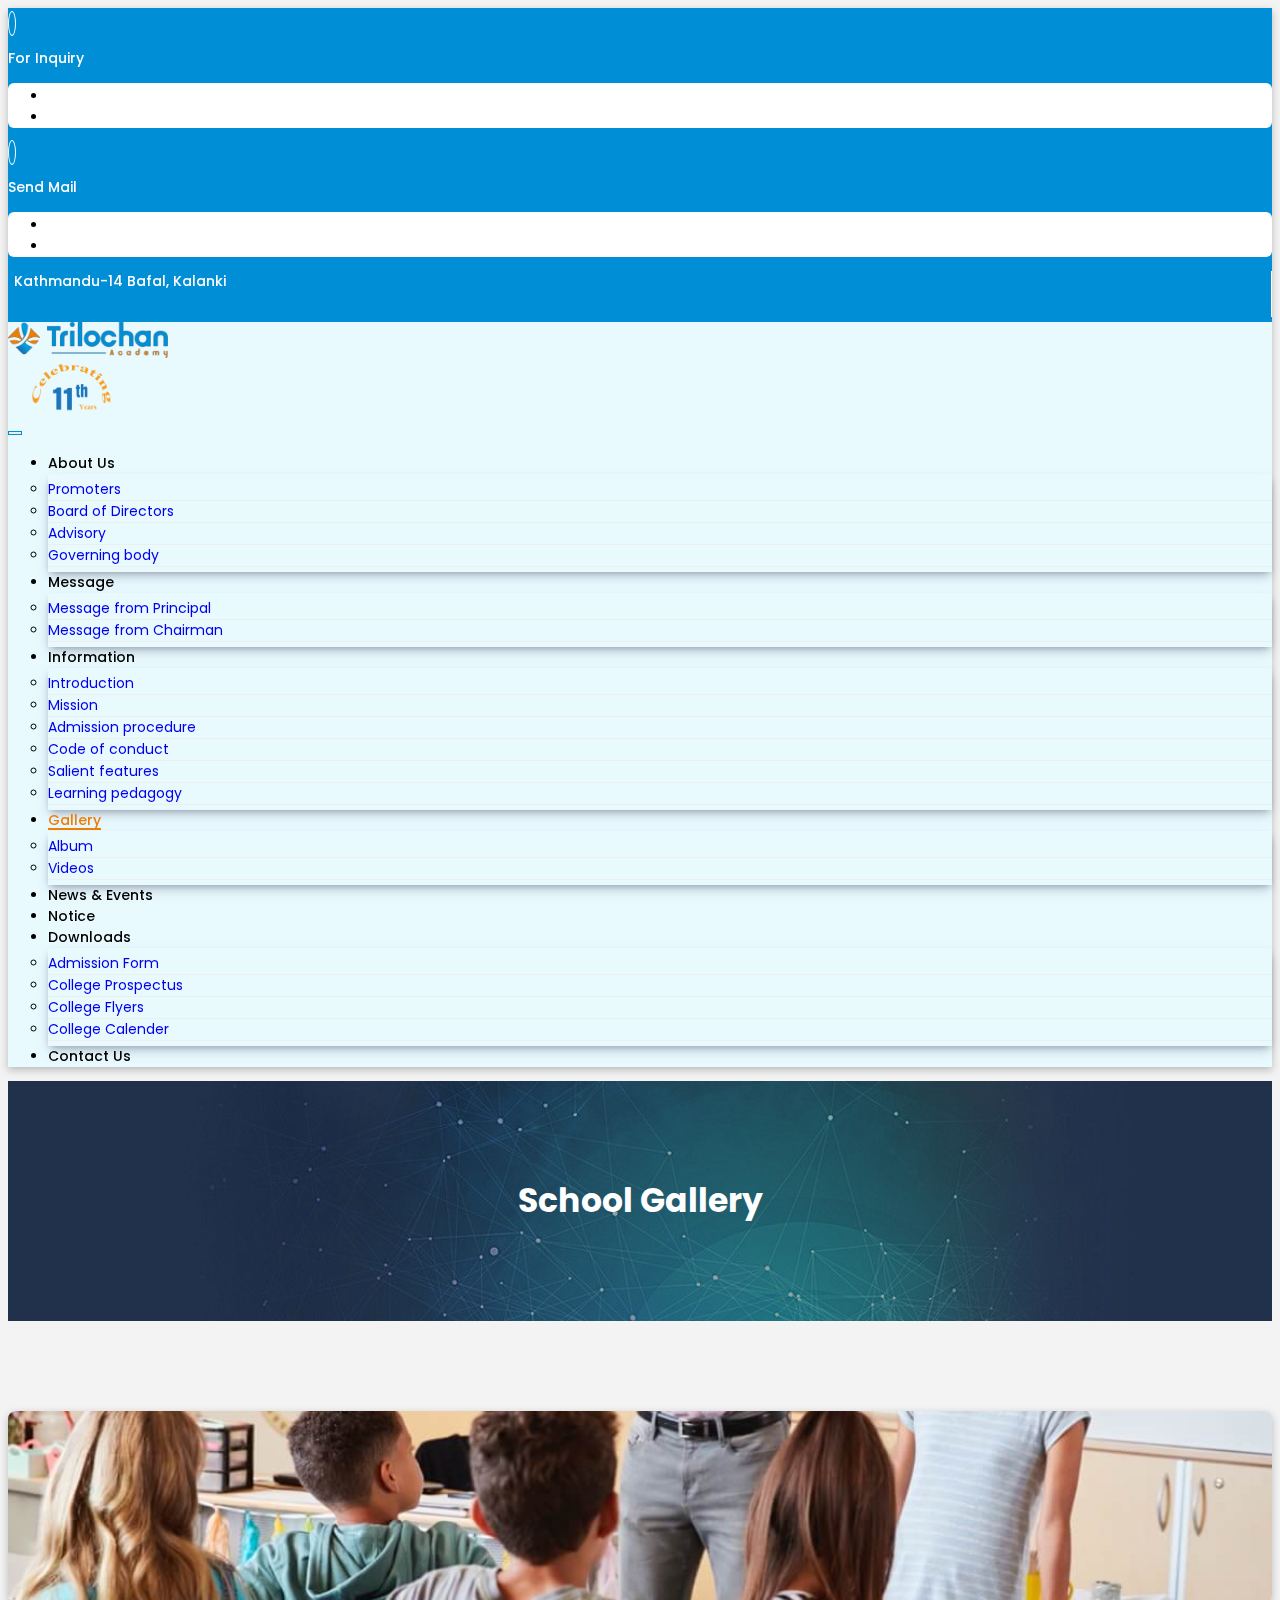
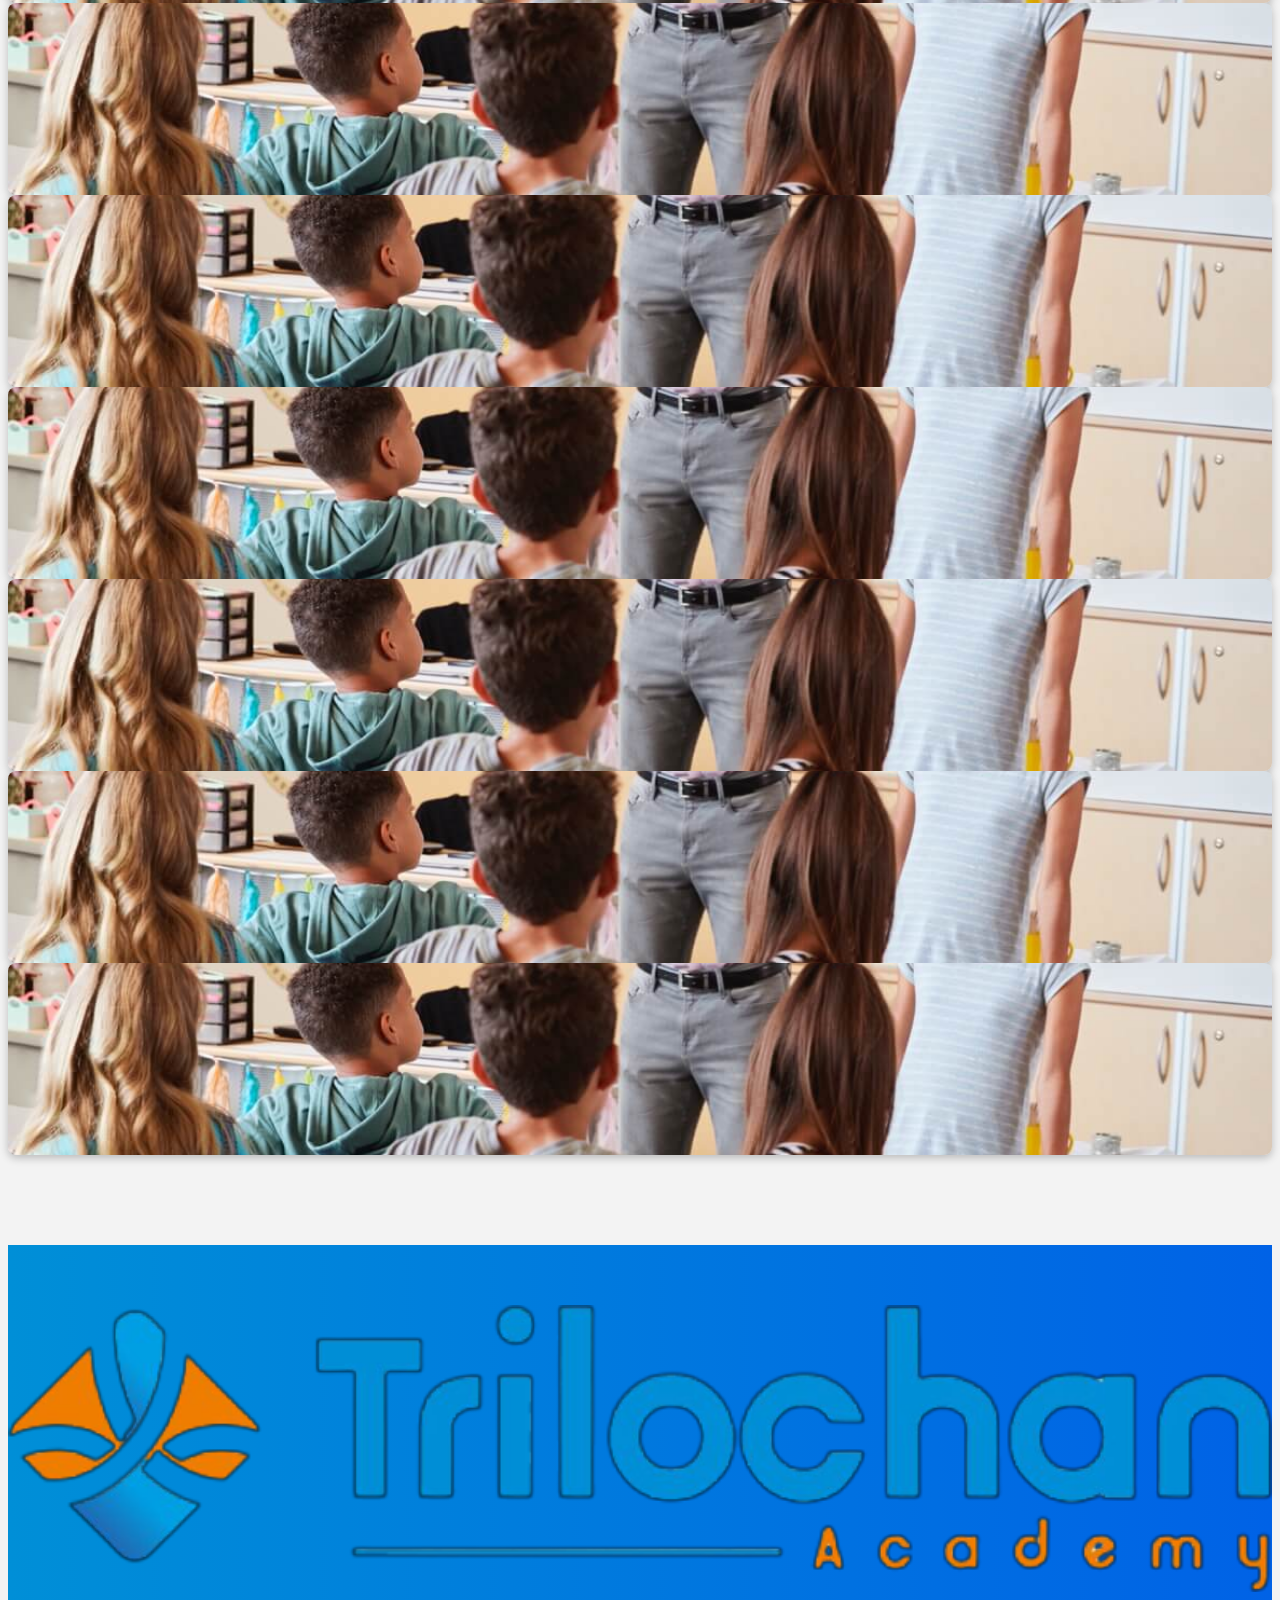
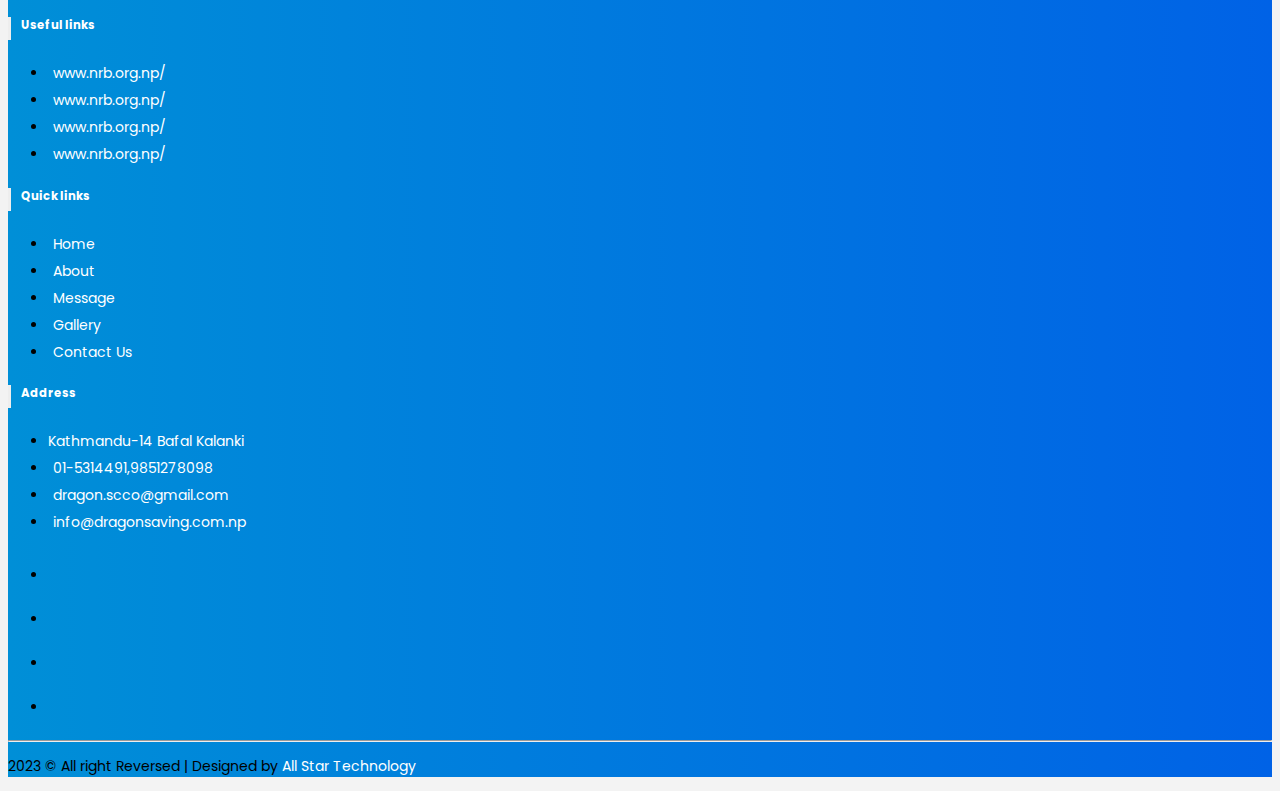
<file: gallery.html>
<!DOCTYPE html>
<html lang="en">

<head>
    <meta charset="UTF-8">
    <meta name="viewport" content="width=device-width, initial-scale=1.0">
    <link href="https://cdn.jsdelivr.net/npm/bootstrap@5.3.2/dist/css/bootstrap.min.css" rel="stylesheet"
        integrity="sha384-T3c6CoIi6uLrA9TneNEoa7RxnatzjcDSCmG1MXxSR1GAsXEV/Dwwykc2MPK8M2HN" crossorigin="anonymous">
    <link rel="stylesheet" href="https://cdnjs.cloudflare.com/ajax/libs/font-awesome/6.2.0/css/all.min.css"
        integrity="sha512-xh6O/CkQoPOWDdYTDqeRdPCVd1SpvCA9XXcUnZS2FmJNp1coAFzvtCN9BmamE+4aHK8yyUHUSCcJHgXloTyT2A=="
        crossorigin="anonymous" referrerpolicy="no-referrer" />
    <link rel="stylesheet" href="assets/lightbox2-2.11.3/dist/css/lightbox.min.css">
    <link rel="stylesheet" href="assets/css/style.css">
    <title>Trilochan</title>
</head>

<body>
    <!-- nav  -->
    <header>
        <div class="top__header">
            <div class="container">
                <div class="top__header-wrapper d-flex justify-content-between align-items-center">
                    <div class="left__wrapper d-flex align-items-center">
                        <div class="inquiry__wrapper">
                            <a href="#" class="me-4 show" type="button" id="dropdownMenuButton1"
                                data-bs-toggle="dropdown" aria-expanded="true">
                                <div class="phone__class d-flex align-items-center">
                                    <div class="icon__holder">
                                        <i class="fa-solid fa-phone"></i>
                                    </div>
                                    <div class="inquiry">
                                        <p class="mb-0">For Inquiry</p>
                                    </div>
                                </div>
                            </a>
                            <ul class="dropdown-menu" aria-labelledby="dropdownMenuButton1">
                                <li><a class="dropdown-item pt-0 text-dark" href="tel: 01-5314491"><i
                                            class="fa-solid fa-phone text-success"></i> 01-5314491</a>
                                </li>
                                <li><a class="dropdown-item text-dark" href="tel: +977-9851278098">
                                        <i class="fab fa-viber text-success"></i>
                                        +977-9851278098</a></li>
                            </ul>
                        </div>
                        <div class="email__wrapper">
                            <a href="#" class="me-4 show" type="button" id="dropdownMenuButton1"
                                data-bs-toggle="dropdown" aria-expanded="true">
                                <div class="phone__class d-flex align-items-center">
                                    <div class="icon__holder">
                                        <i class="fa-solid fa-envelope"></i>
                                    </div>
                                    <div class="inquiry">
                                        <p class="mb-0">Send Mail</p>
                                    </div>
                                </div>
                            </a>
                            <ul class="dropdown-menu" aria-labelledby="dropdownMenuButton1">
                                <li><a class="dropdown-item pt-0 text-dark" href="Mailto: dragon.scco@gmail.com"><i
                                            class="fa-solid fa-envelope text-success"></i> dragon.scco@gmail.com</a>
                                </li>
                                <li><a class="dropdown-item text-dark" href="Mailto: info@dragonsaving.com.np">
                                        <i class="fa-solid fa-envelope text-success"></i>
                                        info@dragonsaving.com.np</a></li>
                            </ul>
                        </div>
                    </div>
                    <div class="right__wrapper d-flex justify-content-end">
                        <div class="location listed__items">
                            <span><i class="fa-solid fa-location-dot"></i> Kathmandu-14 Bafal, Kalanki</span>
                        </div>
                        <div class="social_icon d-flex justify-content-center align-items-center listed__items">
                            <a href="#"><i class="fa-brands fa-square-facebook"></i></a>
                            <a href="#"><i class="fa-brands fa-twitter"></i></a>
                            <a href="#"><i class="fa-brands fa-instagram"></i></a>
                            <a href="#"><i class="fa-brands fa-linkedin"></i></a>
                        </div>
                    </div>
                </div>
            </div>
        </div>
        <nav class="navbar navbar-expand-lg py-3">
            <div class="container">
                <a class="navbar-brand" href="index.html">
                    <div class="logo">
                        <img src="assets/img/logo-2.png" width="100%" height="100%" alt="">
                    </div>
                </a>
                <div class="celebration">
                    <img src="assets/img/10_year_celebration.png" width="100%" height="100%" alt="">
                </div>
                <button class="navbar-toggler my-1" type="button" data-bs-toggle="collapse" data-bs-target="#main_nav"
                    aria-expanded="false" aria-label="Toggle navigation">
                    <i class="fas fa-bars"></i>
                </button>
                <div class="collapse navbar-collapse" id="main_nav">
                    <ul class="navbar-nav mb-2 mb-lg-0 ms-auto">
                        <!-- <li class="nav-item active">
                            <a class="nav-link" aria-current="page" href="index.html">Home</a>
                        </li> -->
                        <li class="nav-item dropdown">
                            <a class="nav-link dropdown-toggle" href="#" id="navbarDropdownMenuLink" role="button"
                                data-bs-toggle="dropdown" aria-expanded="false">
                                About Us
                            </a>
                            <ul class="dropdown-menu" aria-labelledby="navbarDropdownMenuLink">
                                <li>
                                    <a class="dropdown-item" href="promotors.html">Promoters</a>
                                </li>
                                <li>
                                    <a class="dropdown-item" href="aboutus-links.html">Board of Directors</a>
                                </li>
                                <li>
                                    <a class="dropdown-item" href="aboutus-links.html">Advisory</a>
                                </li>
                                <li>
                                    <a class="dropdown-item" href="aboutus-links.html">Governing body</a>
                                </li>
                                <!-- sublinks  -->
                                <!-- <li>
                                    <a class="dropdown-item" href="#">
                                        Submenu &raquo;
                                    </a>
                                    <ul class="dropdown-menu dropdown-submenu">
                                        <li>
                                            <a class="dropdown-item" href="#">Submenu item 1</a>
                                        </li>
                                        <li>
                                            <a class="dropdown-item" href="#">Submenu item 2</a>
                                        </li>
                                        <li>
                                            <a class="dropdown-item" href="#">Submenu item 3 &raquo; </a>
                                            <ul class="dropdown-menu dropdown-submenu">
                                                <li>
                                                    <a class="dropdown-item" href="#">Multi level 1</a>
                                                </li>
                                                <li>
                                                    <a class="dropdown-item" href="#">Multi level 2</a>
                                                </li>
                                            </ul>
                                        </li>
                                        <li>
                                            <a class="dropdown-item" href="#">Submenu item 4</a>
                                        </li>
                                        <li>
                                            <a class="dropdown-item" href="#">Submenu item 5</a>
                                        </li>
                                    </ul>
                                </li> -->
                                <!-- sublinks end  -->
                            </ul>
                        </li>
                        <li class="nav-item dropdown">
                            <a class="nav-link dropdown-toggle" href="#" id="navbarDropdownMenuLink" role="button"
                                data-bs-toggle="dropdown" aria-expanded="false">
                                Message
                            </a>
                            <ul class="dropdown-menu dropdown-menu-end" aria-labelledby="navbarDropdownMenuLink">
                                <li>
                                    <a class="dropdown-item" href="message.html">Message from Principal</a>
                                </li>
                                <li>
                                    <a class="dropdown-item" href="message.html">Message from Chairman</a>
                                </li>
                            </ul>
                        </li>
                        <li class="nav-item dropdown">
                            <a class="nav-link dropdown-toggle" href="#" id="navbarDropdownMenuLink" role="button"
                                data-bs-toggle="dropdown" aria-expanded="false">
                                Information
                            </a>
                            <ul class="dropdown-menu dropdown-menu-end" aria-labelledby="navbarDropdownMenuLink">
                                <li>
                                    <a class="dropdown-item" href="information.html">Introduction</a>
                                </li>
                                <li>
                                    <a class="dropdown-item" href="information.html">Mission</a>
                                </li>
                                <li>
                                    <a class="dropdown-item" href="information.html">Admission procedure</a>
                                </li>
                                <li>
                                    <a class="dropdown-item" href="information.html">Code of conduct</a>
                                </li>
                                <li>
                                    <a class="dropdown-item" href="information.html">Salient features</a>
                                </li>
                                <li>
                                    <a class="dropdown-item" href="information.html">Learning pedagogy</a>
                                </li>
                            </ul>
                        </li>
                        <li class="nav-item dropdown active">
                            <a class="nav-link dropdown-toggle" href="#" id="navbarDropdownMenuLink" role="button"
                                data-bs-toggle="dropdown" aria-expanded="false">
                                Gallery
                            </a>
                            <ul class="dropdown-menu dropdown-menu-end" aria-labelledby="navbarDropdownMenuLink">
                                <li>
                                    <a class="dropdown-item" href="photo-album.html">Album</a>
                                </li>
                                <li>
                                    <a class="dropdown-item" href="video.html">Videos</a>
                                </li>
                            </ul>
                        </li>
                        <li class="nav-item">
                            <a class="nav-link" href="news-and-events.html">News & Events</a>
                        </li>
                        <li class="nav-item">
                            <a class="nav-link" href="notice.html">Notice</a>
                        </li>
                        <li class="nav-item dropdown">
                            <a class="nav-link dropdown-toggle" href="#" id="navbarDropdownMenuLink" role="button"
                                data-bs-toggle="dropdown" aria-expanded="false">
                                Downloads
                            </a>
                            <ul class="dropdown-menu dropdown-menu-end" aria-labelledby="navbarDropdownMenuLink">
                                <li>
                                    <a class="dropdown-item" target="_blank"
                                        href="https://www.risingstar.edu.np/college/public/document/admission-form_89391000.pdf">Admission
                                        Form</a>
                                </li>
                                <li>
                                    <a class="dropdown-item" target="_blank" href="#">College Prospectus</a>
                                </li>
                                <li>
                                    <a class="dropdown-item" target="_blank" href="#">College Flyers</a>
                                </li>
                                <li>
                                    <a class="dropdown-item" target="_blank" href="#">College Calender</a>
                                </li>
                            </ul>
                        </li>
                        <li class="nav-item">
                            <a class="nav-link" href="contact.html">Contact Us</a>
                        </li>
                    </ul>
                </div>
            </div>
        </nav>
    </header>
    <!-- nav end -->
    <div class="top__header-wrappper" style="background-image: url('assets/img/banner.jpg');">
        <div class="overlay">
            <section id="subheader-title">
                <div class="container">
                    <h1>School Gallery</h1>
                </div>
            </section>
        </div>
    </div>
    <section class="photo__gallery-section section-padding">
        <div class="container">
            <div class="photo__gallery">
                <div class="row">
                    <div class="col-xl-3 col-lg-4 col-md-6 col-sm-12 mb-4">
                        <div class="gallery__image wow fadeInLeft" data-wow-delay="0.1s"
                            style="visibility: visible; -webkit-animation-delay: 0.1s; -moz-animation-delay: 0.1s; animation-delay: 0.1s;">
                            <a class="example-image-link" href="assets/img/info.jpg" data-lightbox="example-set">
                                <img src="assets/img/info.jpg" width="100%" height="100%">
                            </a>
                        </div>
                    </div>
                    <div class="col-xl-3 col-lg-4 col-md-6 col-sm-12 mb-4">
                        <div class="gallery__image wow fadeInLeft" data-wow-delay="0.2s"
                            style="visibility: visible; -webkit-animation-delay: 0.2s; -moz-animation-delay: 0.2s; animation-delay: 0.2s;">
                            <a class="example-image-link" href="assets/img/info.jpg" data-lightbox="example-set">
                                <img src="assets/img/info.jpg" width="100%" height="100%">
                            </a>
                        </div>
                    </div>
                    <div class="col-xl-3 col-lg-4 col-md-6 col-sm-12 mb-4">
                        <div class="gallery__image wow fadeInLeft" data-wow-delay="0.3s"
                            style="visibility: visible; -webkit-animation-delay: 0.3s; -moz-animation-delay: 0.3s; animation-delay: 0.3s;">
                            <a class="example-image-link" href="assets/img/info.jpg" data-lightbox="example-set">
                                <img src="assets/img/info.jpg" width="100%" height="100%">
                            </a>
                        </div>
                    </div>
                    <div class="col-xl-3 col-lg-4 col-md-6 col-sm-12 mb-4">
                        <div class="gallery__image wow fadeInLeft" data-wow-delay="0.4s"
                            style="visibility: visible; -webkit-animation-delay: 0.4s; -moz-animation-delay: 0.4s; animation-delay: 0.4s;">
                            <a class="example-image-link" href="assets/img/info.jpg" data-lightbox="example-set">
                                <img src="assets/img/info.jpg" width="100%" height="100%">
                            </a>
                        </div>
                    </div>
                    <div class="col-xl-3 col-lg-4 col-md-6 col-sm-12 mb-4">
                        <div class="gallery__image wow fadeInLeft" data-wow-delay="0.2s"
                            style="visibility: visible; -webkit-animation-delay: 0.2s; -moz-animation-delay: 0.2s; animation-delay: 0.2s;">
                            <a class="example-image-link" href="assets/img/info.jpg" data-lightbox="example-set">
                                <img src="assets/img/info.jpg" width="100%" height="100%">
                            </a>
                        </div>
                    </div>
                    <div class="col-xl-3 col-lg-4 col-md-6 col-sm-12 mb-4">
                        <div class="gallery__image wow fadeInLeft" data-wow-delay="0.3s"
                            style="visibility: visible; -webkit-animation-delay: 0.3s; -moz-animation-delay: 0.3s; animation-delay: 0.3s;">
                            <a class="example-image-link" href="assets/img/info.jpg" data-lightbox="example-set">
                                <img src="assets/img/info.jpg" width="100%" height="100%">
                            </a>
                        </div>
                    </div>
                    <div class="col-xl-3 col-lg-4 col-md-6 col-sm-12 mb-4">
                        <div class="gallery__image wow fadeInLeft" data-wow-delay="0.4s"
                            style="visibility: visible; -webkit-animation-delay: 0.4s; -moz-animation-delay: 0.4s; animation-delay: 0.4s;">
                            <a class="example-image-link" href="assets/img/info.jpg" data-lightbox="example-set">
                                <img src="assets/img/info.jpg" width="100%" height="100%">
                            </a>
                        </div>
                    </div>
                </div>
            </div>
        </div>
    </section>
    <!-- footer  -->
    <section id="footer">
        <div class="container">
            <div class="row text-left">
                <div class="col-xs-12 col-md-6 col-lg-3 p-4">
                    <div class="logo">
                        <img src="assets/img/logo-2.png" width="100%" height="100%" alt="">
                    </div>
                </div>
                <div class="col-xs-12 col-md-6 col-lg-3">
                    <h5>Useful links</h5>
                    <ul class="list-unstyled quick-links">
                        <li><a href="#"><i class="fa fa-angle-double-right"></i>www.nrb.org.np/</a></li>
                        <li><a href="#"><i class="fa fa-angle-double-right"></i>www.nrb.org.np/</a></li>
                        <li><a href="#"><i class="fa fa-angle-double-right"></i>www.nrb.org.np/</a></li>
                        <li><a href="#"><i class="fa fa-angle-double-right"></i>www.nrb.org.np/</a></li>
                    </ul>
                </div>
                <div class="col-xs-12 col-md-6 col-lg-3">
                    <h5>Quick links</h5>
                    <ul class="list-unstyled quick-links">
                        <li><a href="#"><i class="fa fa-angle-double-right"></i>Home</a></li>
                        <li><a href="#"><i class="fa fa-angle-double-right"></i>About</a></li>
                        <li><a href="#"><i class="fa fa-angle-double-right"></i>Message</a></li>
                        <li><a href="#"><i class="fa fa-angle-double-right"></i>Gallery</a></li>
                        <li><a href="#"><i class="fa fa-angle-double-right"></i>Contact Us</a></li>
                    </ul>
                </div>
                <div class="col-xs-12 col-md-6 col-lg-3">
                    <h5>Address</h5>
                    <ul class="list-unstyled quick-links">
                        <li><a href="#">Kathmandu-14 Bafal Kalanki</a></li>
                        <li><a href="tel: 01-5314491"><i class="fa-solid fa-phone"></i></i>01-5314491,9851278098</a>
                        </li>
                        <li><a href="mailto: dragon.scco@gmail.com"><i
                                    class="fa-solid fa-envelope"></i>dragon.scco@gmail.com</a></li>
                        <li><a href="mailto: info@dragonsaving.com.np"><i
                                    class="fa-solid fa-envelope"></i>info@dragonsaving.com.np</a></li>
                    </ul>
                </div>
            </div>
            <div class="row">
                <div class="col-xs-12 col-sm-12 col-md-12 mt-2 mt-sm-5">
                    <ul class="list-unstyled list-inline social text-center">
                        <li class="list-inline-item"><a href="#"><i class="fa-brands fa-square-facebook"></i></a></li>
                        <li class="list-inline-item"><a href="#"><i class="fa-brands fa-twitter"></i></a></li>
                        <li class="list-inline-item"><a href="#"><i class="fa-brands fa-instagram"></i></a></li>
                        <li class="list-inline-item"><a href="#"><i class="fa-brands fa-linkedin"></i></a></li>
                    </ul>
                </div>
                <hr>
            </div>
            <div class="row">
                <div class="col-xs-12 col-sm-12 col-md-12 mt-2 mt-sm-2 text-center text-white">
                    <p>2023 © All right Reversed | Designed by <a class="h6" href="https://allstar.com.np/"
                            target="_blank">All Star Technology</a></p>
                </div>
            </div>
        </div>
    </section>
    <!-- footer end -->

    <!-- script  -->
    <script src="https://cdnjs.cloudflare.com/ajax/libs/jquery/3.7.1/jquery.min.js"
        integrity="sha512-v2CJ7UaYy4JwqLDIrZUI/4hqeoQieOmAZNXBeQyjo21dadnwR+8ZaIJVT8EE2iyI61OV8e6M8PP2/4hpQINQ/g=="
        crossorigin="anonymous" referrerpolicy="no-referrer"></script>

    <script src="https://cdn.jsdelivr.net/npm/bootstrap@5.3.2/dist/js/bootstrap.bundle.min.js"
        integrity="sha384-C6RzsynM9kWDrMNeT87bh95OGNyZPhcTNXj1NW7RuBCsyN/o0jlpcV8Qyq46cDfL"
        crossorigin="anonymous"></script>
    <script src="https://cdn.jsdelivr.net/npm/swiper@11/swiper-bundle.min.js"></script>
    <script src="https://cdnjs.cloudflare.com/ajax/libs/gsap/3.3.0/gsap.min.js"></script>
    <script type="text/javascript" src="assets/lightbox2-2.11.3/dist/js/lightbox.min.js"></script>

    <script src="assets/js/main.js"></script>
    <!-- script end -->
</body>

</html>
</file>
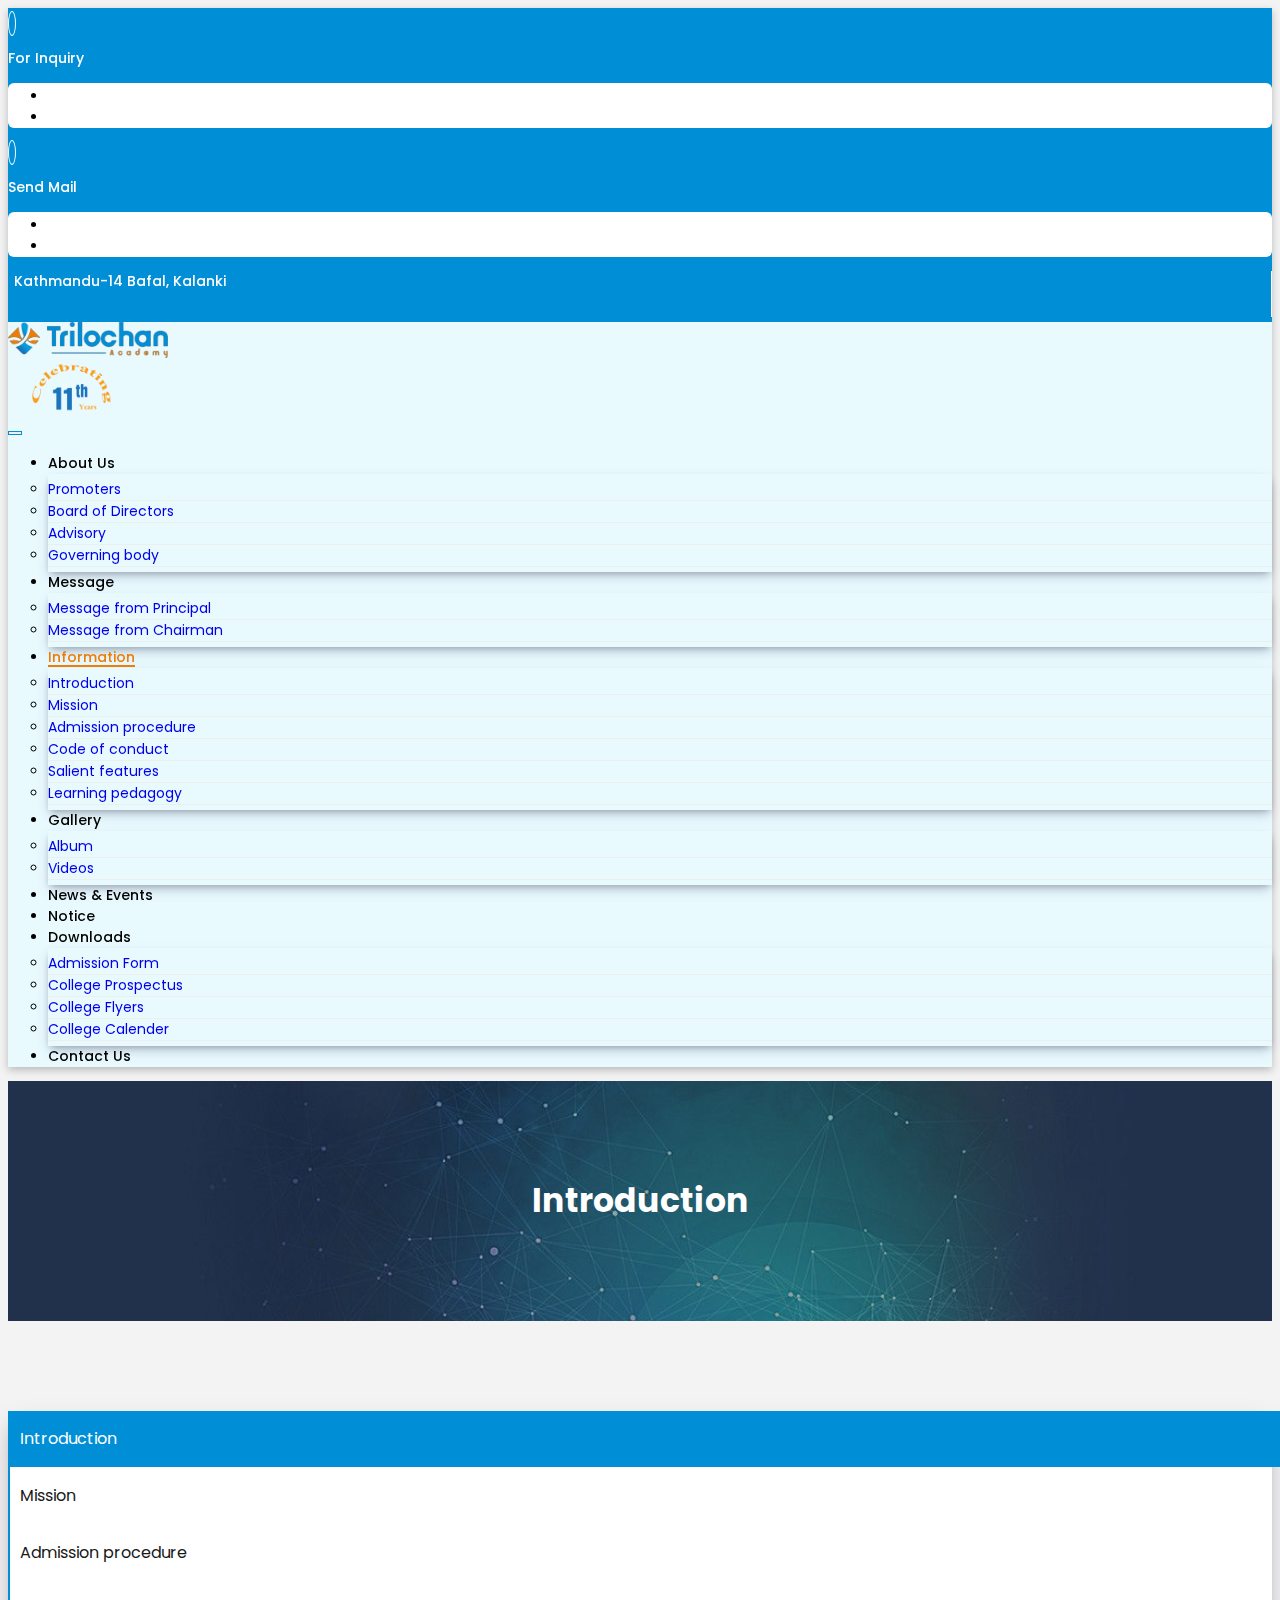
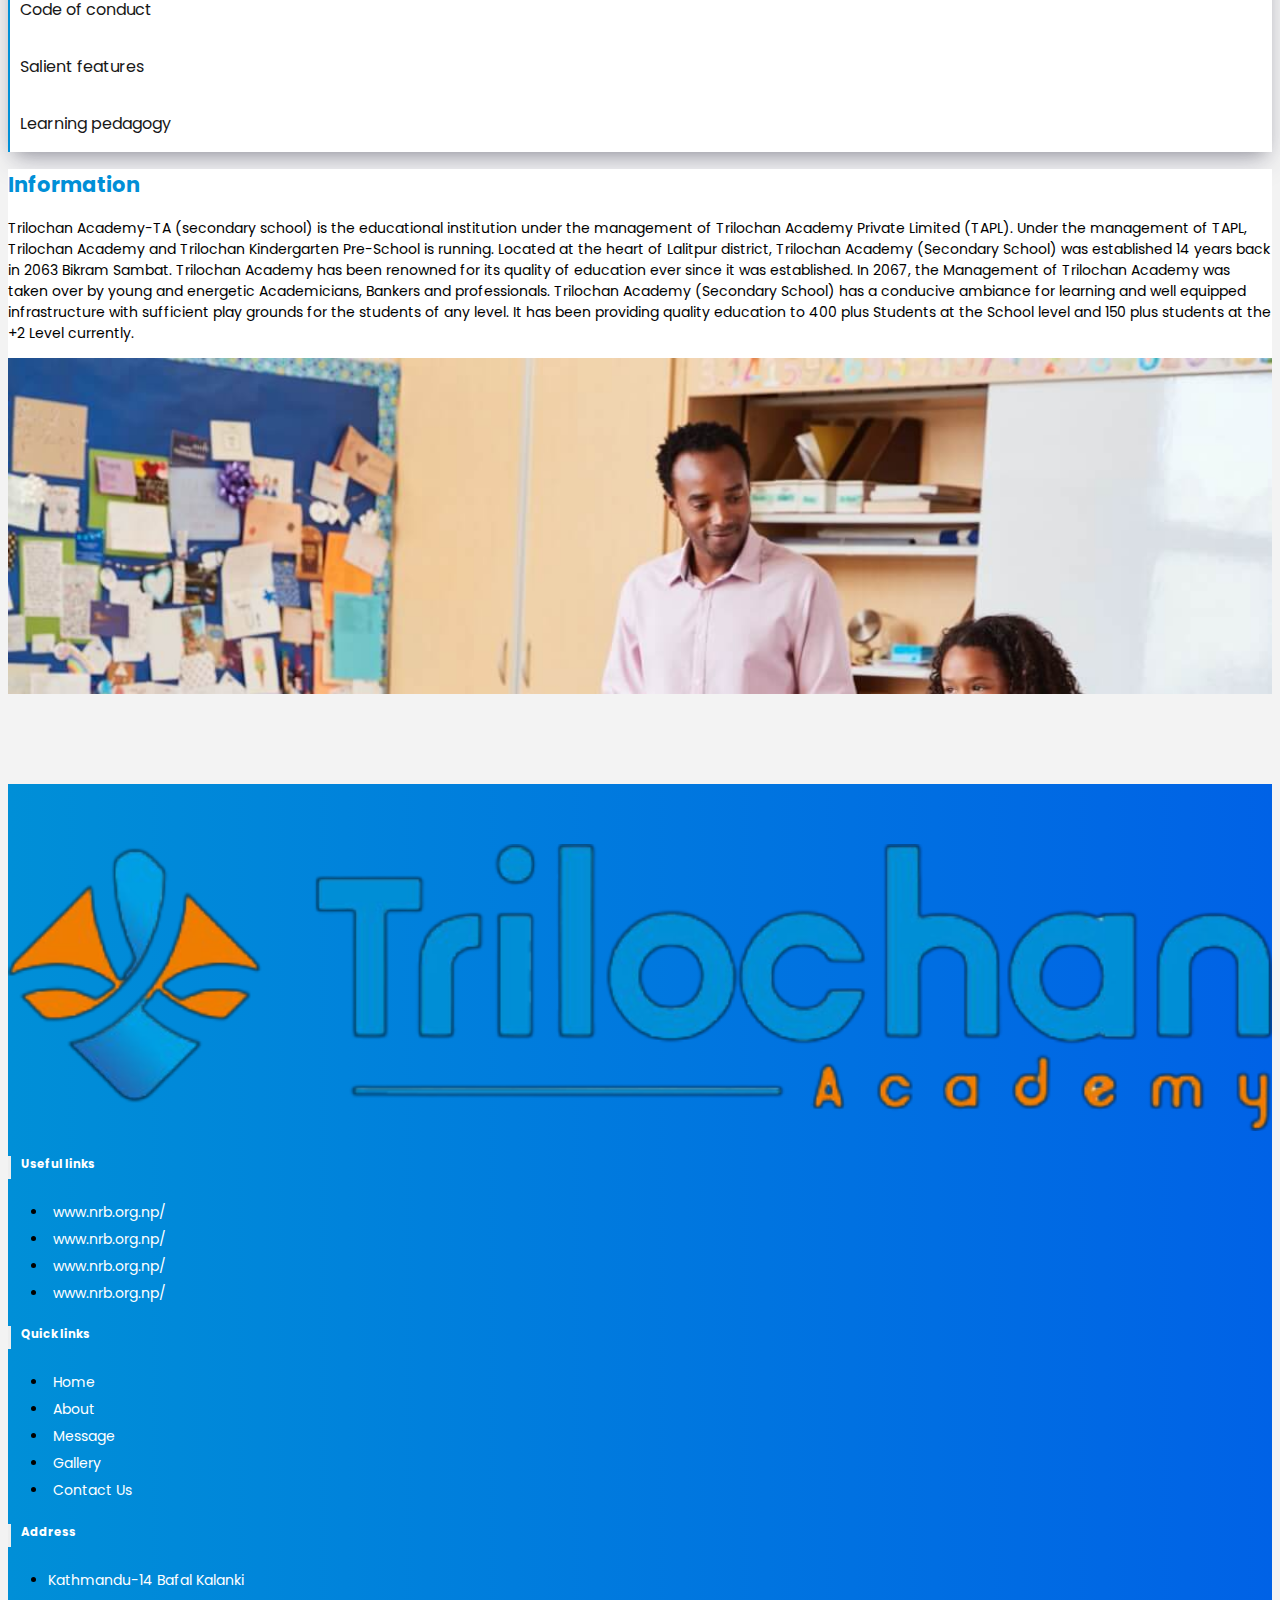
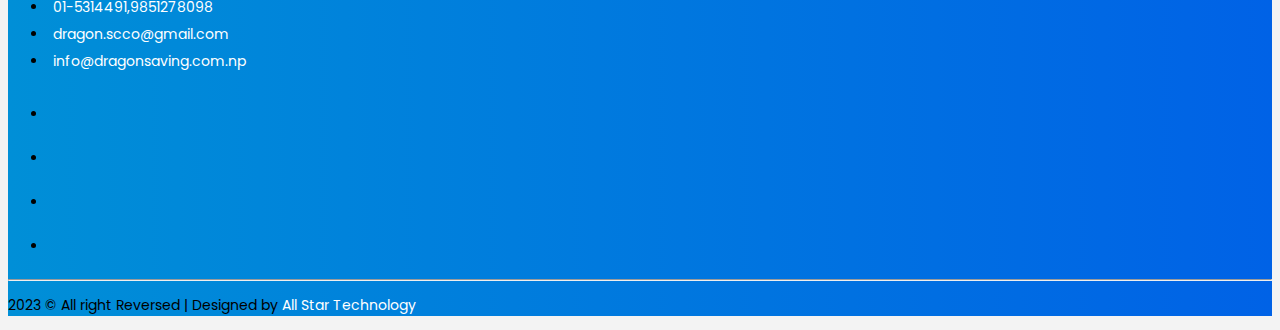
<file: information.html>
<!DOCTYPE html>
<html lang="en">

<head>
    <meta charset="UTF-8">
    <meta name="viewport" content="width=device-width, initial-scale=1.0">
    <link href="https://cdn.jsdelivr.net/npm/bootstrap@5.3.2/dist/css/bootstrap.min.css" rel="stylesheet"
        integrity="sha384-T3c6CoIi6uLrA9TneNEoa7RxnatzjcDSCmG1MXxSR1GAsXEV/Dwwykc2MPK8M2HN" crossorigin="anonymous">
    <link rel="stylesheet" href="https://cdnjs.cloudflare.com/ajax/libs/font-awesome/6.2.0/css/all.min.css"
        integrity="sha512-xh6O/CkQoPOWDdYTDqeRdPCVd1SpvCA9XXcUnZS2FmJNp1coAFzvtCN9BmamE+4aHK8yyUHUSCcJHgXloTyT2A=="
        crossorigin="anonymous" referrerpolicy="no-referrer" />
    <link rel="stylesheet" href="https://cdn.jsdelivr.net/npm/swiper@11/swiper-bundle.min.css" />
    <link rel="stylesheet" href="assets/css/style.css">
    <title>Trilochan</title>
</head>

<body>
    <!-- nav  -->
    <header>
        <div class="top__header">
            <div class="container">
                <div class="top__header-wrapper d-flex justify-content-between align-items-center">
                    <div class="left__wrapper d-flex align-items-center">
                        <div class="inquiry__wrapper">
                            <a href="#" class="me-4 show" type="button" id="dropdownMenuButton1"
                                data-bs-toggle="dropdown" aria-expanded="true">
                                <div class="phone__class d-flex align-items-center">
                                    <div class="icon__holder">
                                        <i class="fa-solid fa-phone"></i>
                                    </div>
                                    <div class="inquiry">
                                        <p class="mb-0">For Inquiry</p>
                                    </div>
                                </div>
                            </a>
                            <ul class="dropdown-menu" aria-labelledby="dropdownMenuButton1">
                                <li><a class="dropdown-item pt-0 text-dark" href="tel: 01-5314491"><i
                                            class="fa-solid fa-phone text-success"></i> 01-5314491</a>
                                </li>
                                <li><a class="dropdown-item text-dark" href="tel: +977-9851278098">
                                        <i class="fab fa-viber text-success"></i>
                                        +977-9851278098</a></li>
                            </ul>
                        </div>
                        <div class="email__wrapper">
                            <a href="#" class="me-4 show" type="button" id="dropdownMenuButton1"
                                data-bs-toggle="dropdown" aria-expanded="true">
                                <div class="phone__class d-flex align-items-center">
                                    <div class="icon__holder">
                                        <i class="fa-solid fa-envelope"></i>
                                    </div>
                                    <div class="inquiry">
                                        <p class="mb-0">Send Mail</p>
                                    </div>
                                </div>
                            </a>
                            <ul class="dropdown-menu" aria-labelledby="dropdownMenuButton1">
                                <li><a class="dropdown-item pt-0 text-dark" href="Mailto: dragon.scco@gmail.com"><i
                                            class="fa-solid fa-envelope text-success"></i> dragon.scco@gmail.com</a>
                                </li>
                                <li><a class="dropdown-item text-dark" href="Mailto: info@dragonsaving.com.np">
                                        <i class="fa-solid fa-envelope text-success"></i>
                                        info@dragonsaving.com.np</a></li>
                            </ul>
                        </div>
                    </div>
                    <div class="right__wrapper d-flex justify-content-end">
                        <div class="location listed__items">
                            <span><i class="fa-solid fa-location-dot"></i> Kathmandu-14 Bafal, Kalanki</span>
                        </div>
                        <div class="social_icon d-flex justify-content-center align-items-center listed__items">
                            <a href="#"><i class="fa-brands fa-square-facebook"></i></a>
                            <a href="#"><i class="fa-brands fa-twitter"></i></a>
                            <a href="#"><i class="fa-brands fa-instagram"></i></a>
                            <a href="#"><i class="fa-brands fa-linkedin"></i></a>
                        </div>
                    </div>
                </div>
            </div>
        </div>
        <nav class="navbar navbar-expand-lg py-3">
            <div class="container">
                <a class="navbar-brand" href="index.html">
                    <div class="logo">
                        <img src="assets/img/logo-2.png" width="100%" height="100%" alt="">
                    </div>
                </a>
                <div class="celebration">
                    <img src="assets/img/10_year_celebration.png" width="100%" height="100%" alt="">
                </div>
                <button class="navbar-toggler my-1" type="button" data-bs-toggle="collapse" data-bs-target="#main_nav"
                    aria-expanded="false" aria-label="Toggle navigation">
                    <i class="fas fa-bars"></i>
                </button>
                <div class="collapse navbar-collapse" id="main_nav">
                    <ul class="navbar-nav mb-2 mb-lg-0 ms-auto">
                        <!-- <li class="nav-item active">
                            <a class="nav-link" aria-current="page" href="index.html">Home</a>
                        </li> -->
                        <li class="nav-item dropdown">
                            <a class="nav-link dropdown-toggle" href="#" id="navbarDropdownMenuLink" role="button"
                                data-bs-toggle="dropdown" aria-expanded="false">
                                About Us
                            </a>
                            <ul class="dropdown-menu" aria-labelledby="navbarDropdownMenuLink">
                                <li>
                                    <a class="dropdown-item" href="promotors.html">Promoters</a>
                                </li>
                                <li>
                                    <a class="dropdown-item" href="aboutus-links.html">Board of Directors</a>
                                </li>
                                <li>
                                    <a class="dropdown-item" href="aboutus-links.html">Advisory</a>
                                </li>
                                <li>
                                    <a class="dropdown-item" href="aboutus-links.html">Governing body</a>
                                </li>
                                <!-- sublinks  -->
                                <!-- <li>
                                    <a class="dropdown-item" href="#">
                                        Submenu &raquo;
                                    </a>
                                    <ul class="dropdown-menu dropdown-submenu">
                                        <li>
                                            <a class="dropdown-item" href="#">Submenu item 1</a>
                                        </li>
                                        <li>
                                            <a class="dropdown-item" href="#">Submenu item 2</a>
                                        </li>
                                        <li>
                                            <a class="dropdown-item" href="#">Submenu item 3 &raquo; </a>
                                            <ul class="dropdown-menu dropdown-submenu">
                                                <li>
                                                    <a class="dropdown-item" href="#">Multi level 1</a>
                                                </li>
                                                <li>
                                                    <a class="dropdown-item" href="#">Multi level 2</a>
                                                </li>
                                            </ul>
                                        </li>
                                        <li>
                                            <a class="dropdown-item" href="#">Submenu item 4</a>
                                        </li>
                                        <li>
                                            <a class="dropdown-item" href="#">Submenu item 5</a>
                                        </li>
                                    </ul>
                                </li> -->
                                <!-- sublinks end  -->
                            </ul>
                        </li>
                        <li class="nav-item dropdown">
                            <a class="nav-link dropdown-toggle" href="#" id="navbarDropdownMenuLink" role="button"
                                data-bs-toggle="dropdown" aria-expanded="false">
                                Message
                            </a>
                            <ul class="dropdown-menu dropdown-menu-end" aria-labelledby="navbarDropdownMenuLink">
                                <li>
                                    <a class="dropdown-item" href="message.html">Message from Principal</a>
                                </li>
                                <li>
                                    <a class="dropdown-item" href="message.html">Message from Chairman</a>
                                </li>
                            </ul>
                        </li>
                        <li class="nav-item dropdown active">
                            <a class="nav-link dropdown-toggle" href="#" id="navbarDropdownMenuLink" role="button"
                                data-bs-toggle="dropdown" aria-expanded="false">
                                Information
                            </a>
                            <ul class="dropdown-menu dropdown-menu-end" aria-labelledby="navbarDropdownMenuLink">
                                <li>
                                    <a class="dropdown-item" href="information.html">Introduction</a>
                                </li>
                                <li>
                                    <a class="dropdown-item" href="information.html">Mission</a>
                                </li>
                                <li>
                                    <a class="dropdown-item" href="information.html">Admission procedure</a>
                                </li>
                                <li>
                                    <a class="dropdown-item" href="information.html">Code of conduct</a>
                                </li>
                                <li>
                                    <a class="dropdown-item" href="information.html">Salient features</a>
                                </li>
                                <li>
                                    <a class="dropdown-item" href="information.html">Learning pedagogy</a>
                                </li>
                            </ul>
                        </li>
                        <li class="nav-item dropdown">
                            <a class="nav-link dropdown-toggle" href="#" id="navbarDropdownMenuLink" role="button"
                                data-bs-toggle="dropdown" aria-expanded="false">
                                Gallery
                            </a>
                            <ul class="dropdown-menu dropdown-menu-end" aria-labelledby="navbarDropdownMenuLink">
                                <li>
                                    <a class="dropdown-item" href="photo-album.html">Album</a>
                                </li>
                                <li>
                                    <a class="dropdown-item" href="video.html">Videos</a>
                                </li>
                            </ul>
                        </li>
                        <li class="nav-item">
                            <a class="nav-link" href="news-and-events.html">News & Events</a>
                        </li>
                        <li class="nav-item">
                            <a class="nav-link" href="notice.html">Notice</a>
                        </li>
                        <li class="nav-item dropdown">
                            <a class="nav-link dropdown-toggle" href="#" id="navbarDropdownMenuLink" role="button"
                                data-bs-toggle="dropdown" aria-expanded="false">
                                Downloads
                            </a>
                            <ul class="dropdown-menu dropdown-menu-end" aria-labelledby="navbarDropdownMenuLink">
                                <li>
                                    <a class="dropdown-item" target="_blank"
                                        href="https://www.risingstar.edu.np/college/public/document/admission-form_89391000.pdf">Admission
                                        Form</a>
                                </li>
                                <li>
                                    <a class="dropdown-item" target="_blank" href="#">College Prospectus</a>
                                </li>
                                <li>
                                    <a class="dropdown-item" target="_blank" href="#">College Flyers</a>
                                </li>
                                <li>
                                    <a class="dropdown-item" target="_blank" href="#">College Calender</a>
                                </li>
                            </ul>
                        </li>
                        <li class="nav-item">
                            <a class="nav-link" href="contact.html">Contact Us</a>
                        </li>
                    </ul>
                </div>
            </div>
        </nav>
    </header>
    <!-- nav end -->
    <div class="top__header-wrappper" style="background-image: url('assets/img/banner.jpg');">
        <div class="overlay">
            <section id="subheader-title">
                <div class="container">
                    <h1>Introduction</h1>
                </div>
            </section>
        </div>
    </div>
    <section class="information-section section-padding">
        <div class="container">
            <div class="row">
                <div class="col-lg-3 col-md-12 mb-3">
                    <div class="sidebar">
                        <div class="sidebar__items">
                            <ul>
                                <li class="side__links active">
                                    <a href="information.html">Introduction</a>
                                </li>
                                <li class="side__links">
                                    <a href="information.html">Mission</a>
                                </li>
                                <li class="side__links">
                                    <a href="information.html">Admission procedure</a>
                                </li>
                                <li class="side__links">
                                    <a href="information.html">Code of conduct</a>
                                </li>
                                <li class="side__links">
                                    <a href="information.html">Salient features</a>
                                </li>
                                <li class="side__links">
                                    <a href="information.html">Learning pedagogy</a>
                                </li>
                            </ul>
                        </div>
                    </div>
                </div>
                <div class="col-lg-9 col-md-12">
                    <div class="content__wrapper p-2">
                        <div class="row">
                            <div class="col-lg-6 col-md-12">
                                <div class="info__text-wrapper">
                                    <h2>Information</h2>
                                    <p>Trilochan Academy-TA (secondary school) is the educational institution under the
                                        management
                                        of Trilochan Academy Private Limited (TAPL). Under the management of TAPL,
                                        Trilochan Academy
                                        and Trilochan Kindergarten Pre-School is running.
                                        Located at the heart of Lalitpur district, Trilochan Academy (Secondary School)
                                        was
                                        established 14 years back in 2063 Bikram Sambat. Trilochan Academy has been
                                        renowned for its
                                        quality of education ever since it was established. In 2067, the Management of
                                        Trilochan
                                        Academy was taken over by young and energetic Academicians, Bankers and
                                        professionals.
                                        Trilochan Academy (Secondary School) has a conducive ambiance for learning and
                                        well equipped
                                        infrastructure with sufficient play grounds for the students of any level. It
                                        has been
                                        providing quality education to 400 plus Students at the School level and 150
                                        plus students
                                        at the +2 Level currently.
                                    </p>
                                </div>
                            </div>
                            <div class="col-lg-6 col-md-12">
                                <div class="swiper infoSwiper">
                                    <div class="swiper-wrapper">
                                        <div class="swiper-slide">
                                            <img src="assets/img/info.jpg" alt="">
                                        </div>
                                        <div class="swiper-slide">
                                            <img src="assets/img/slider2.jpg" alt="">
                                        </div>
                                        <div class="swiper-slide">
                                            <img src="assets/img/slider1.jpg" alt="">
                                        </div>
                                    </div>
                                </div>
                            </div>
                        </div>
                    </div>
                </div>
            </div>
        </div>
    </section>
    <!-- footer  -->
    <section id="footer">
        <div class="container">
            <div class="row text-left">
                <div class="col-xs-12 col-md-6 col-lg-3 p-4">
                    <div class="logo">
                        <img src="assets/img/logo-2.png" width="100%" height="100%" alt="">
                    </div>
                </div>
                <div class="col-xs-12 col-md-6 col-lg-3">
                    <h5>Useful links</h5>
                    <ul class="list-unstyled quick-links">
                        <li><a href="#"><i class="fa fa-angle-double-right"></i>www.nrb.org.np/</a></li>
                        <li><a href="#"><i class="fa fa-angle-double-right"></i>www.nrb.org.np/</a></li>
                        <li><a href="#"><i class="fa fa-angle-double-right"></i>www.nrb.org.np/</a></li>
                        <li><a href="#"><i class="fa fa-angle-double-right"></i>www.nrb.org.np/</a></li>
                    </ul>
                </div>
                <div class="col-xs-12 col-md-6 col-lg-3">
                    <h5>Quick links</h5>
                    <ul class="list-unstyled quick-links">
                        <li><a href="#"><i class="fa fa-angle-double-right"></i>Home</a></li>
                        <li><a href="#"><i class="fa fa-angle-double-right"></i>About</a></li>
                        <li><a href="#"><i class="fa fa-angle-double-right"></i>Message</a></li>
                        <li><a href="#"><i class="fa fa-angle-double-right"></i>Gallery</a></li>
                        <li><a href="#"><i class="fa fa-angle-double-right"></i>Contact Us</a></li>
                    </ul>
                </div>
                <div class="col-xs-12 col-md-6 col-lg-3">
                    <h5>Address</h5>
                    <ul class="list-unstyled quick-links">
                        <li><a href="#">Kathmandu-14 Bafal Kalanki</a></li>
                        <li><a href="tel: 01-5314491"><i class="fa-solid fa-phone"></i></i>01-5314491,9851278098</a>
                        </li>
                        <li><a href="mailto: dragon.scco@gmail.com"><i
                                    class="fa-solid fa-envelope"></i>dragon.scco@gmail.com</a></li>
                        <li><a href="mailto: info@dragonsaving.com.np"><i
                                    class="fa-solid fa-envelope"></i>info@dragonsaving.com.np</a></li>
                    </ul>
                </div>
            </div>
            <div class="row">
                <div class="col-xs-12 col-sm-12 col-md-12 mt-2 mt-sm-5">
                    <ul class="list-unstyled list-inline social text-center">
                        <li class="list-inline-item"><a href="#"><i class="fa-brands fa-square-facebook"></i></a></li>
                        <li class="list-inline-item"><a href="#"><i class="fa-brands fa-twitter"></i></a></li>
                        <li class="list-inline-item"><a href="#"><i class="fa-brands fa-instagram"></i></a></li>
                        <li class="list-inline-item"><a href="#"><i class="fa-brands fa-linkedin"></i></a></li>
                    </ul>
                </div>
                <hr>
            </div>
            <div class="row">
                <div class="col-xs-12 col-sm-12 col-md-12 mt-2 mt-sm-2 text-center text-white">
                    <p>2023 © All right Reversed | Designed by <a class="h6" href="https://allstar.com.np/"
                            target="_blank">All Star Technology</a></p>
                </div>
            </div>
        </div>
    </section>
    <!-- footer end -->

    <!-- script  -->
    <script src="https://cdnjs.cloudflare.com/ajax/libs/jquery/3.7.1/jquery.min.js"
        integrity="sha512-v2CJ7UaYy4JwqLDIrZUI/4hqeoQieOmAZNXBeQyjo21dadnwR+8ZaIJVT8EE2iyI61OV8e6M8PP2/4hpQINQ/g=="
        crossorigin="anonymous" referrerpolicy="no-referrer"></script>

    <script src="https://cdn.jsdelivr.net/npm/bootstrap@5.3.2/dist/js/bootstrap.bundle.min.js"
        integrity="sha384-C6RzsynM9kWDrMNeT87bh95OGNyZPhcTNXj1NW7RuBCsyN/o0jlpcV8Qyq46cDfL"
        crossorigin="anonymous"></script>
    <script src="https://cdn.jsdelivr.net/npm/swiper@11/swiper-bundle.min.js"></script>
    <script src="https://cdnjs.cloudflare.com/ajax/libs/gsap/3.3.0/gsap.min.js"></script>

    <script src="assets/js/main.js"></script>
    <script>
        var swiper = new Swiper(".infoSwiper", {
            loop: true,
            autoplay: {
                delay: 2500,
                disableOnInteraction: false,
            },
        });
    </script>
    <!-- script end -->
</body>

</html>
</file>
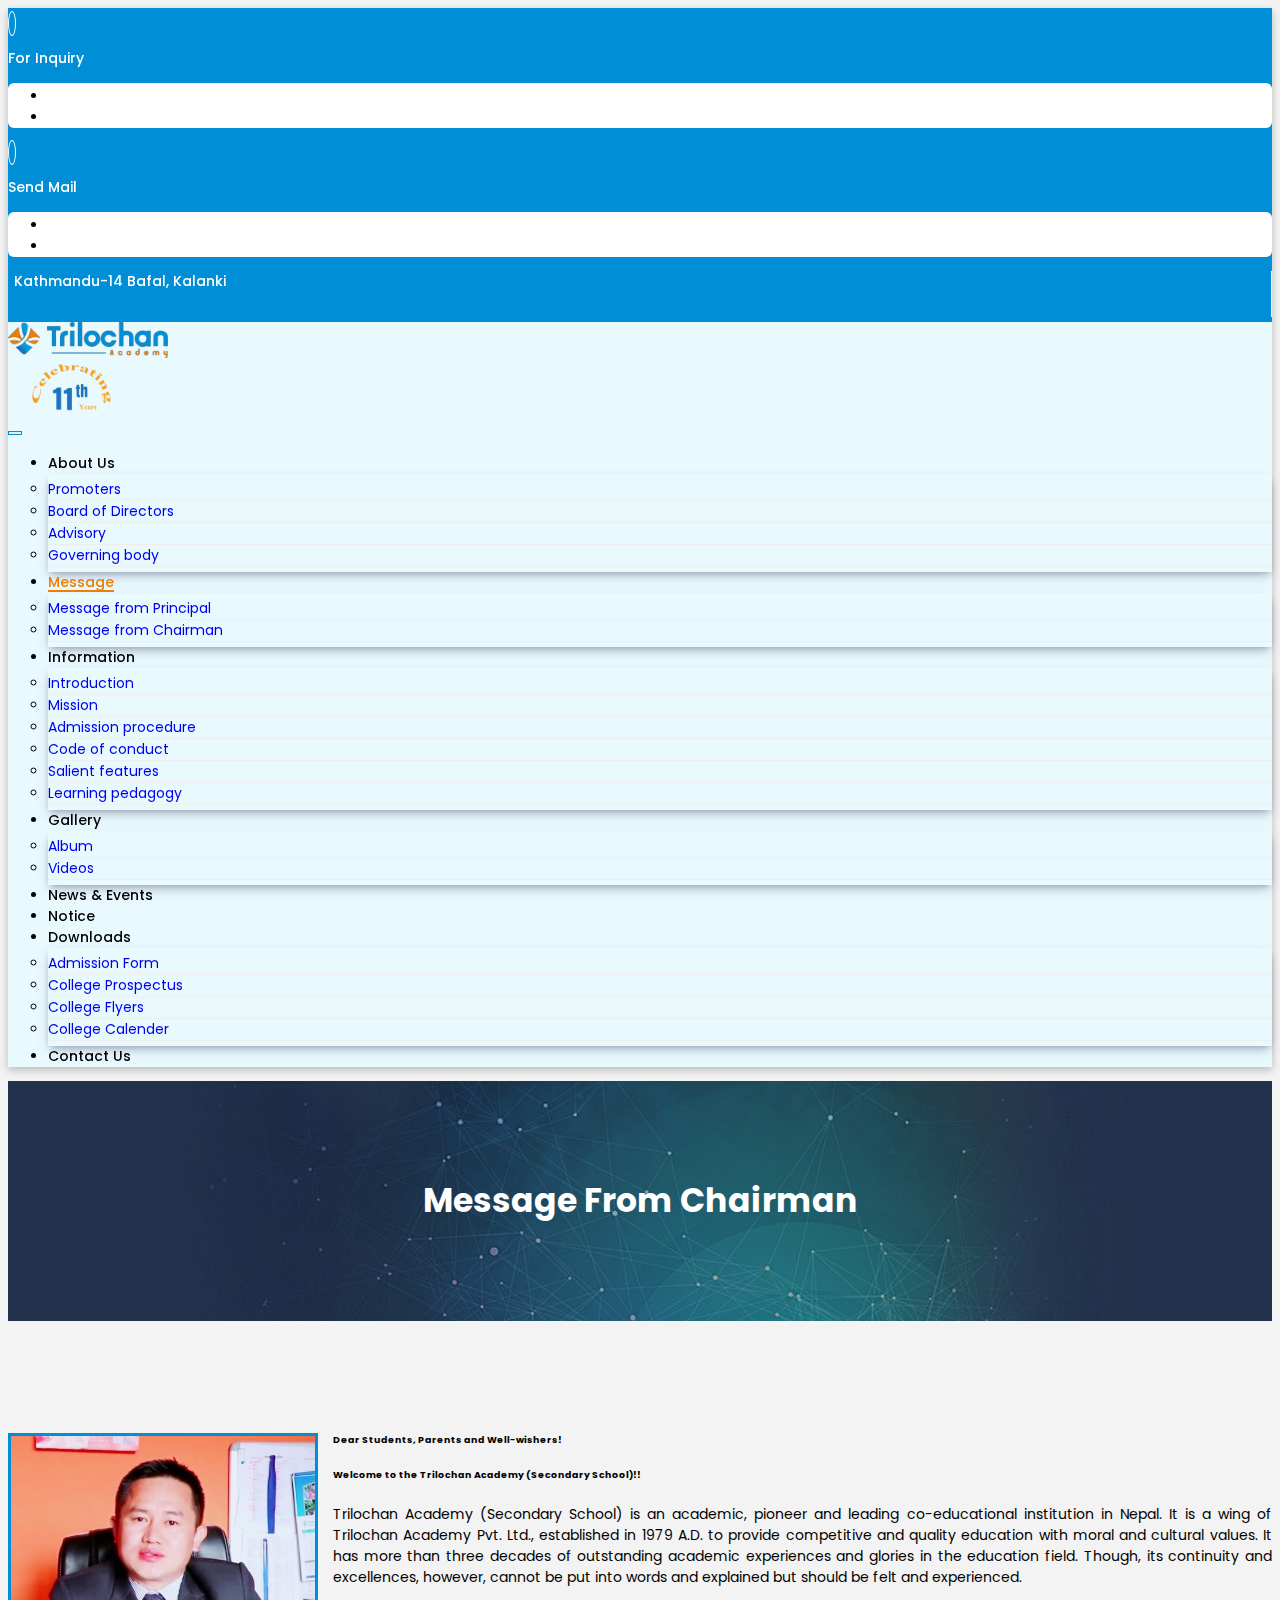
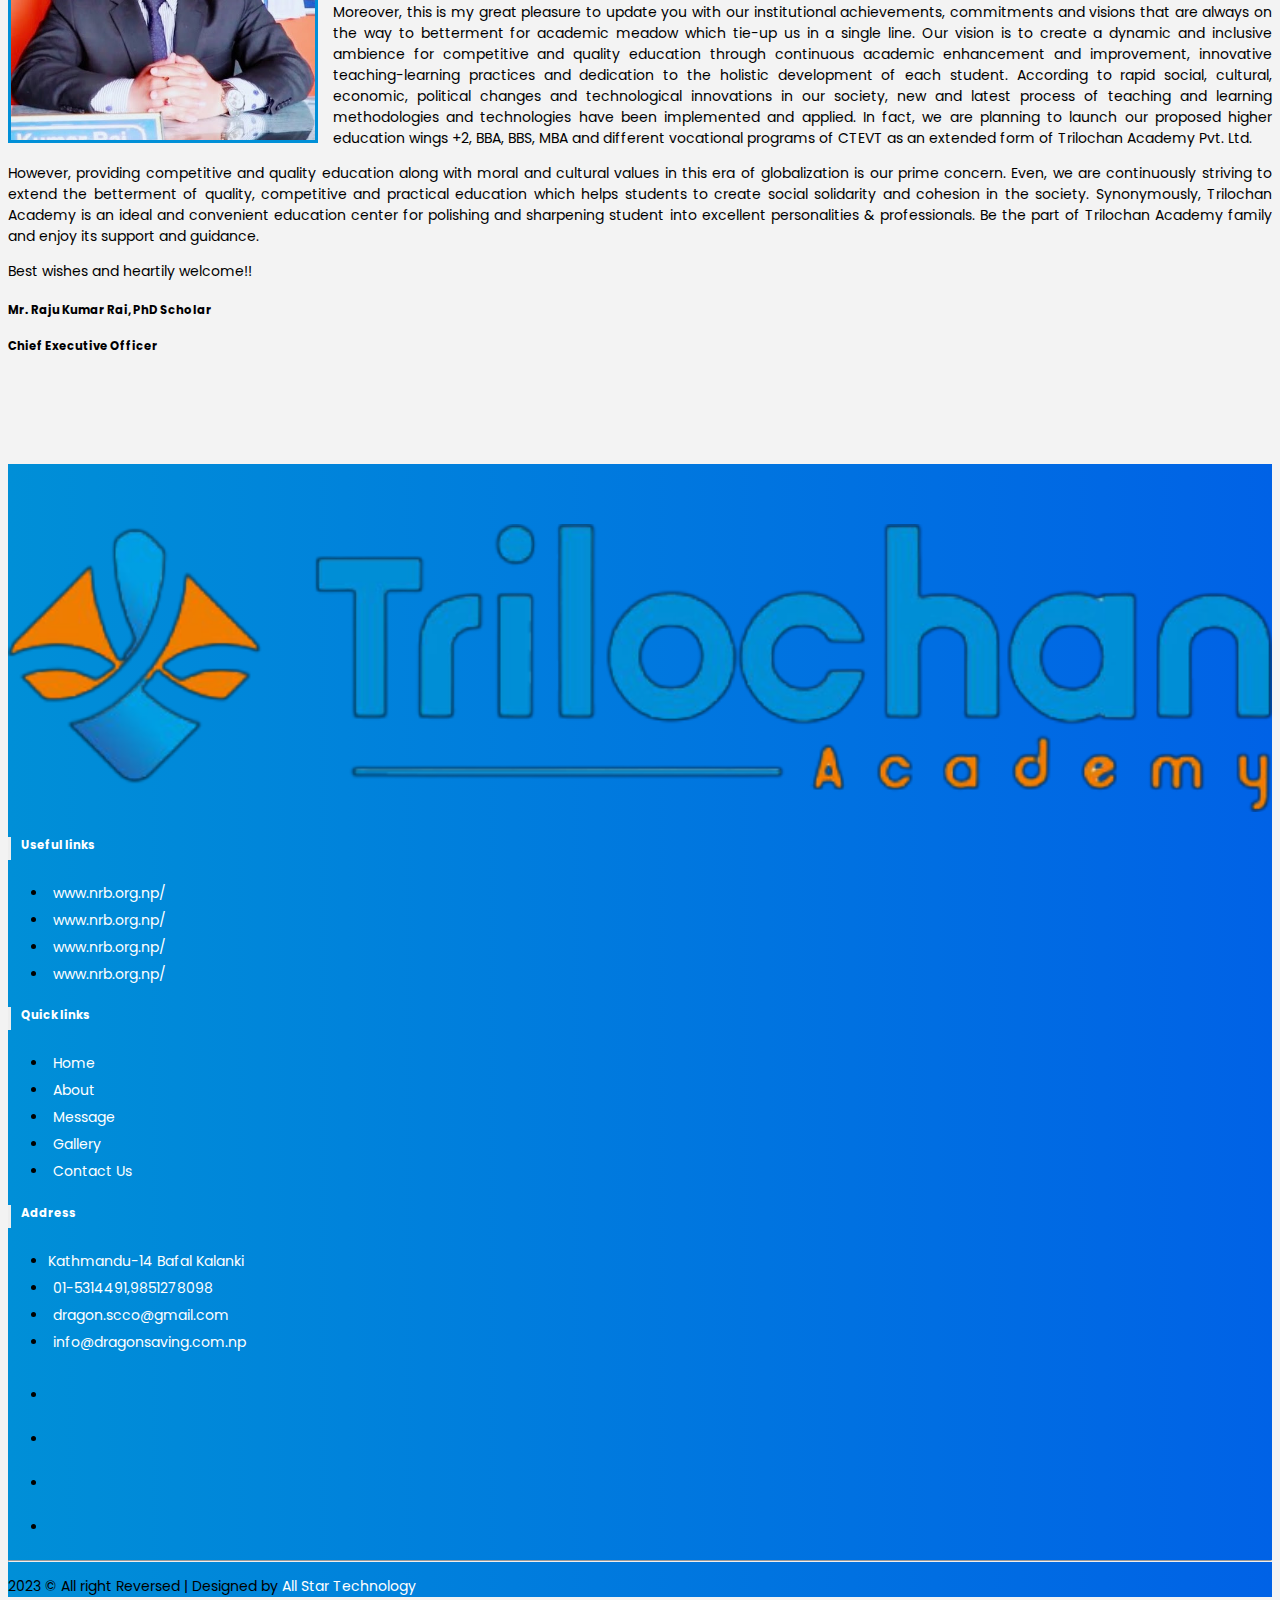
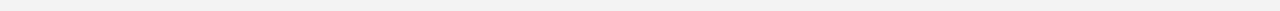
<file: message.html>
<!DOCTYPE html>
<html lang="en">

<head>
    <meta charset="UTF-8">
    <meta name="viewport" content="width=device-width, initial-scale=1.0">
    <link href="https://cdn.jsdelivr.net/npm/bootstrap@5.3.2/dist/css/bootstrap.min.css" rel="stylesheet"
        integrity="sha384-T3c6CoIi6uLrA9TneNEoa7RxnatzjcDSCmG1MXxSR1GAsXEV/Dwwykc2MPK8M2HN" crossorigin="anonymous">
    <link rel="stylesheet" href="https://cdnjs.cloudflare.com/ajax/libs/font-awesome/6.2.0/css/all.min.css"
        integrity="sha512-xh6O/CkQoPOWDdYTDqeRdPCVd1SpvCA9XXcUnZS2FmJNp1coAFzvtCN9BmamE+4aHK8yyUHUSCcJHgXloTyT2A=="
        crossorigin="anonymous" referrerpolicy="no-referrer" />
    <link rel="stylesheet" href="assets/css/style.css">
    <title>Trilochan</title>
</head>

<body>
    <!-- nav  -->
    <header>
        <div class="top__header">
            <div class="container">
                <div class="top__header-wrapper d-flex justify-content-between align-items-center">
                    <div class="left__wrapper d-flex align-items-center">
                        <div class="inquiry__wrapper">
                            <a href="#" class="me-4 show" type="button" id="dropdownMenuButton1"
                                data-bs-toggle="dropdown" aria-expanded="true">
                                <div class="phone__class d-flex align-items-center">
                                    <div class="icon__holder">
                                        <i class="fa-solid fa-phone"></i>
                                    </div>
                                    <div class="inquiry">
                                        <p class="mb-0">For Inquiry</p>
                                    </div>
                                </div>
                            </a>
                            <ul class="dropdown-menu" aria-labelledby="dropdownMenuButton1">
                                <li><a class="dropdown-item pt-0 text-dark" href="tel: 01-5314491"><i
                                            class="fa-solid fa-phone text-success"></i> 01-5314491</a>
                                </li>
                                <li><a class="dropdown-item text-dark" href="tel: +977-9851278098">
                                        <i class="fab fa-viber text-success"></i>
                                        +977-9851278098</a></li>
                            </ul>
                        </div>
                        <div class="email__wrapper">
                            <a href="#" class="me-4 show" type="button" id="dropdownMenuButton1"
                                data-bs-toggle="dropdown" aria-expanded="true">
                                <div class="phone__class d-flex align-items-center">
                                    <div class="icon__holder">
                                        <i class="fa-solid fa-envelope"></i>
                                    </div>
                                    <div class="inquiry">
                                        <p class="mb-0">Send Mail</p>
                                    </div>
                                </div>
                            </a>
                            <ul class="dropdown-menu" aria-labelledby="dropdownMenuButton1">
                                <li><a class="dropdown-item pt-0 text-dark" href="Mailto: dragon.scco@gmail.com"><i
                                            class="fa-solid fa-envelope text-success"></i> dragon.scco@gmail.com</a>
                                </li>
                                <li><a class="dropdown-item text-dark" href="Mailto: info@dragonsaving.com.np">
                                        <i class="fa-solid fa-envelope text-success"></i>
                                        info@dragonsaving.com.np</a></li>
                            </ul>
                        </div>
                    </div>
                    <div class="right__wrapper d-flex justify-content-end">
                        <div class="location listed__items">
                            <span><i class="fa-solid fa-location-dot"></i> Kathmandu-14 Bafal, Kalanki</span>
                        </div>
                        <div class="social_icon d-flex justify-content-center align-items-center listed__items">
                            <a href="#"><i class="fa-brands fa-square-facebook"></i></a>
                            <a href="#"><i class="fa-brands fa-twitter"></i></a>
                            <a href="#"><i class="fa-brands fa-instagram"></i></a>
                            <a href="#"><i class="fa-brands fa-linkedin"></i></a>
                        </div>
                    </div>
                </div>
            </div>
        </div>
        <nav class="navbar navbar-expand-lg py-3">
            <div class="container">
                <a class="navbar-brand" href="index.html">
                    <div class="logo">
                        <img src="assets/img/logo-2.png" width="100%" height="100%" alt="">
                    </div>
                </a>
                <div class="celebration">
                    <img src="assets/img/10_year_celebration.png" width="100%" height="100%" alt="">
                </div>
                <button class="navbar-toggler my-1" type="button" data-bs-toggle="collapse" data-bs-target="#main_nav"
                    aria-expanded="false" aria-label="Toggle navigation">
                    <i class="fas fa-bars"></i>
                </button>
                <div class="collapse navbar-collapse" id="main_nav">
                    <ul class="navbar-nav mb-2 mb-lg-0 ms-auto">
                        <!-- <li class="nav-item active">
                            <a class="nav-link" aria-current="page" href="index.html">Home</a>
                        </li> -->
                        <li class="nav-item dropdown">
                            <a class="nav-link dropdown-toggle" href="#" id="navbarDropdownMenuLink" role="button"
                                data-bs-toggle="dropdown" aria-expanded="false">
                                About Us
                            </a>
                            <ul class="dropdown-menu" aria-labelledby="navbarDropdownMenuLink">
                                <li>
                                    <a class="dropdown-item" href="promotors.html">Promoters</a>
                                </li>
                                <li>
                                    <a class="dropdown-item" href="aboutus-links.html">Board of Directors</a>
                                </li>
                                <li>
                                    <a class="dropdown-item" href="aboutus-links.html">Advisory</a>
                                </li>
                                <li>
                                    <a class="dropdown-item" href="aboutus-links.html">Governing body</a>
                                </li>
                                <!-- sublinks  -->
                                <!-- <li>
                                    <a class="dropdown-item" href="#">
                                        Submenu &raquo;
                                    </a>
                                    <ul class="dropdown-menu dropdown-submenu">
                                        <li>
                                            <a class="dropdown-item" href="#">Submenu item 1</a>
                                        </li>
                                        <li>
                                            <a class="dropdown-item" href="#">Submenu item 2</a>
                                        </li>
                                        <li>
                                            <a class="dropdown-item" href="#">Submenu item 3 &raquo; </a>
                                            <ul class="dropdown-menu dropdown-submenu">
                                                <li>
                                                    <a class="dropdown-item" href="#">Multi level 1</a>
                                                </li>
                                                <li>
                                                    <a class="dropdown-item" href="#">Multi level 2</a>
                                                </li>
                                            </ul>
                                        </li>
                                        <li>
                                            <a class="dropdown-item" href="#">Submenu item 4</a>
                                        </li>
                                        <li>
                                            <a class="dropdown-item" href="#">Submenu item 5</a>
                                        </li>
                                    </ul>
                                </li> -->
                                <!-- sublinks end  -->
                            </ul>
                        </li>
                        <li class="nav-item dropdown active">
                            <a class="nav-link dropdown-toggle" href="#" id="navbarDropdownMenuLink" role="button"
                                data-bs-toggle="dropdown" aria-expanded="false">
                                Message
                            </a>
                            <ul class="dropdown-menu dropdown-menu-end" aria-labelledby="navbarDropdownMenuLink">
                                <li>
                                    <a class="dropdown-item" href="message.html">Message from Principal</a>
                                </li>
                                <li>
                                    <a class="dropdown-item" href="message.html">Message from Chairman</a>
                                </li>
                            </ul>
                        </li>
                        <li class="nav-item dropdown">
                            <a class="nav-link dropdown-toggle" href="#" id="navbarDropdownMenuLink" role="button"
                                data-bs-toggle="dropdown" aria-expanded="false">
                                Information
                            </a>
                            <ul class="dropdown-menu dropdown-menu-end" aria-labelledby="navbarDropdownMenuLink">
                                <li>
                                    <a class="dropdown-item" href="information.html">Introduction</a>
                                </li>
                                <li>
                                    <a class="dropdown-item" href="information.html">Mission</a>
                                </li>
                                <li>
                                    <a class="dropdown-item" href="information.html">Admission procedure</a>
                                </li>
                                <li>
                                    <a class="dropdown-item" href="information.html">Code of conduct</a>
                                </li>
                                <li>
                                    <a class="dropdown-item" href="information.html">Salient features</a>
                                </li>
                                <li>
                                    <a class="dropdown-item" href="information.html">Learning pedagogy</a>
                                </li>
                            </ul>
                        </li>
                        <li class="nav-item dropdown">
                            <a class="nav-link dropdown-toggle" href="#" id="navbarDropdownMenuLink" role="button"
                                data-bs-toggle="dropdown" aria-expanded="false">
                                Gallery
                            </a>
                            <ul class="dropdown-menu dropdown-menu-end" aria-labelledby="navbarDropdownMenuLink">
                                <li>
                                    <a class="dropdown-item" href="photo-album.html">Album</a>
                                </li>
                                <li>
                                    <a class="dropdown-item" href="video.html">Videos</a>
                                </li>
                            </ul>
                        </li>
                        <li class="nav-item">
                            <a class="nav-link" href="news-and-events.html">News & Events</a>
                        </li>
                        <li class="nav-item">
                            <a class="nav-link" href="notice.html">Notice</a>
                        </li>
                        <li class="nav-item dropdown">
                            <a class="nav-link dropdown-toggle" href="#" id="navbarDropdownMenuLink" role="button"
                                data-bs-toggle="dropdown" aria-expanded="false">
                                Downloads
                            </a>
                            <ul class="dropdown-menu dropdown-menu-end" aria-labelledby="navbarDropdownMenuLink">
                                <li>
                                    <a class="dropdown-item" target="_blank"
                                        href="https://www.risingstar.edu.np/college/public/document/admission-form_89391000.pdf">Admission
                                        Form</a>
                                </li>
                                <li>
                                    <a class="dropdown-item" target="_blank" href="#">College Prospectus</a>
                                </li>
                                <li>
                                    <a class="dropdown-item" target="_blank" href="#">College Flyers</a>
                                </li>
                                <li>
                                    <a class="dropdown-item" target="_blank" href="#">College Calender</a>
                                </li>
                            </ul>
                        </li>
                        <li class="nav-item">
                            <a class="nav-link" href="contact.html">Contact Us</a>
                        </li>
                    </ul>
                </div>
            </div>
        </nav>
    </header>
    <!-- nav end -->
    <div class="top__header-wrappper" style="background-image: url('assets/img/banner.jpg');">
        <div class="overlay">
            <section id="subheader-title">
                <div class="container">
                    <h1>Message From Chairman</h1>
                </div>
            </section>
        </div>
    </div>
    <section class="message-section section-padding">
        <div class="container">
            <div class="message-img">
                <img src="assets/img/chairman.jpg" alt="">
            </div>
            <div>
                <div class="message-wrapper">
                    <h6>Dear Students, Parents and Well-wishers!</h6>
                    <h6>Welcome to the Trilochan Academy (Secondary School)!!</h6>
                    <p>
                        Trilochan Academy (Secondary School) is an academic, pioneer and leading co-educational
                        institution in Nepal. It is a wing of Trilochan Academy Pvt. Ltd., established in 1979 A.D. to
                        provide competitive and quality education with moral and cultural values. It has more than three
                        decades of outstanding academic experiences and glories in the education field. Though, its
                        continuity and excellences, however, cannot be put into words and explained but should be felt
                        and experienced.
                    </p>
                    <p>
                        Moreover, this is my great pleasure to update you with our institutional achievements,
                        commitments and visions that are always on the way to betterment for academic meadow which
                        tie-up us in a single line. Our vision is to create a dynamic and inclusive ambience for
                        competitive and quality education through continuous academic enhancement and improvement,
                        innovative teaching-learning practices and dedication to the holistic development of each
                        student. According to rapid social, cultural, economic, political changes and technological
                        innovations in our society, new and latest process of teaching and learning methodologies and
                        technologies have been implemented and applied. In fact, we are planning to launch our proposed
                        higher education wings +2, BBA, BBS, MBA and different vocational programs of CTEVT as an
                        extended form of Trilochan Academy Pvt. Ltd.
                    </p>
                    <p>
                        However, providing competitive and quality education along with moral and cultural values in
                        this era of globalization is our prime concern. Even, we are continuously striving to extend the
                        betterment of quality, competitive and practical education which helps students to create social
                        solidarity and cohesion in the society. Synonymously, Trilochan Academy is an ideal and
                        convenient education center for polishing and sharpening student into excellent personalities &
                        professionals. Be the part of Trilochan Academy family and enjoy its support and guidance.
                    </p>
                    <p>Best wishes and heartily welcome!!</p>
                    <h5>Mr. Raju Kumar Rai, PhD Scholar</h5>
                    <h5>Chief Executive Officer</h5>
                </div>
            </div>
        </div>
    </section>
    <!-- footer  -->
    <section id="footer">
        <div class="container">
            <div class="row text-left">
                <div class="col-xs-12 col-md-6 col-lg-3 p-4">
                    <div class="logo">
                        <img src="assets/img/logo-2.png" width="100%" height="100%" alt="">
                    </div>
                </div>
                <div class="col-xs-12 col-md-6 col-lg-3">
                    <h5>Useful links</h5>
                    <ul class="list-unstyled quick-links">
                        <li><a href="#"><i class="fa fa-angle-double-right"></i>www.nrb.org.np/</a></li>
                        <li><a href="#"><i class="fa fa-angle-double-right"></i>www.nrb.org.np/</a></li>
                        <li><a href="#"><i class="fa fa-angle-double-right"></i>www.nrb.org.np/</a></li>
                        <li><a href="#"><i class="fa fa-angle-double-right"></i>www.nrb.org.np/</a></li>
                    </ul>
                </div>
                <div class="col-xs-12 col-md-6 col-lg-3">
                    <h5>Quick links</h5>
                    <ul class="list-unstyled quick-links">
                        <li><a href="#"><i class="fa fa-angle-double-right"></i>Home</a></li>
                        <li><a href="#"><i class="fa fa-angle-double-right"></i>About</a></li>
                        <li><a href="#"><i class="fa fa-angle-double-right"></i>Message</a></li>
                        <li><a href="#"><i class="fa fa-angle-double-right"></i>Gallery</a></li>
                        <li><a href="#"><i class="fa fa-angle-double-right"></i>Contact Us</a></li>
                    </ul>
                </div>
                <div class="col-xs-12 col-md-6 col-lg-3">
                    <h5>Address</h5>
                    <ul class="list-unstyled quick-links">
                        <li><a href="#">Kathmandu-14 Bafal Kalanki</a></li>
                        <li><a href="tel: 01-5314491"><i class="fa-solid fa-phone"></i></i>01-5314491,9851278098</a>
                        </li>
                        <li><a href="mailto: dragon.scco@gmail.com"><i
                                    class="fa-solid fa-envelope"></i>dragon.scco@gmail.com</a></li>
                        <li><a href="mailto: info@dragonsaving.com.np"><i
                                    class="fa-solid fa-envelope"></i>info@dragonsaving.com.np</a></li>
                    </ul>
                </div>
            </div>
            <div class="row">
                <div class="col-xs-12 col-sm-12 col-md-12 mt-2 mt-sm-5">
                    <ul class="list-unstyled list-inline social text-center">
                        <li class="list-inline-item"><a href="#"><i class="fa-brands fa-square-facebook"></i></a></li>
                        <li class="list-inline-item"><a href="#"><i class="fa-brands fa-twitter"></i></a></li>
                        <li class="list-inline-item"><a href="#"><i class="fa-brands fa-instagram"></i></a></li>
                        <li class="list-inline-item"><a href="#"><i class="fa-brands fa-linkedin"></i></a></li>
                    </ul>
                </div>
                <hr>
            </div>
            <div class="row">
                <div class="col-xs-12 col-sm-12 col-md-12 mt-2 mt-sm-2 text-center text-white">
                    <p>2023 © All right Reversed | Designed by <a class="h6" href="https://allstar.com.np/"
                            target="_blank">All Star Technology</a></p>
                </div>
            </div>
        </div>
    </section>
    <!-- footer end -->

    <!-- script  -->
    <script src="https://cdnjs.cloudflare.com/ajax/libs/jquery/3.7.1/jquery.min.js"
        integrity="sha512-v2CJ7UaYy4JwqLDIrZUI/4hqeoQieOmAZNXBeQyjo21dadnwR+8ZaIJVT8EE2iyI61OV8e6M8PP2/4hpQINQ/g=="
        crossorigin="anonymous" referrerpolicy="no-referrer"></script>

    <script src="https://cdn.jsdelivr.net/npm/bootstrap@5.3.2/dist/js/bootstrap.bundle.min.js"
        integrity="sha384-C6RzsynM9kWDrMNeT87bh95OGNyZPhcTNXj1NW7RuBCsyN/o0jlpcV8Qyq46cDfL"
        crossorigin="anonymous"></script>
    <script src="https://cdn.jsdelivr.net/npm/swiper@11/swiper-bundle.min.js"></script>
    <script src="https://cdnjs.cloudflare.com/ajax/libs/gsap/3.3.0/gsap.min.js"></script>

    <script src="assets/js/main.js"></script>
    <!-- script end -->
</body>

</html>
</file>
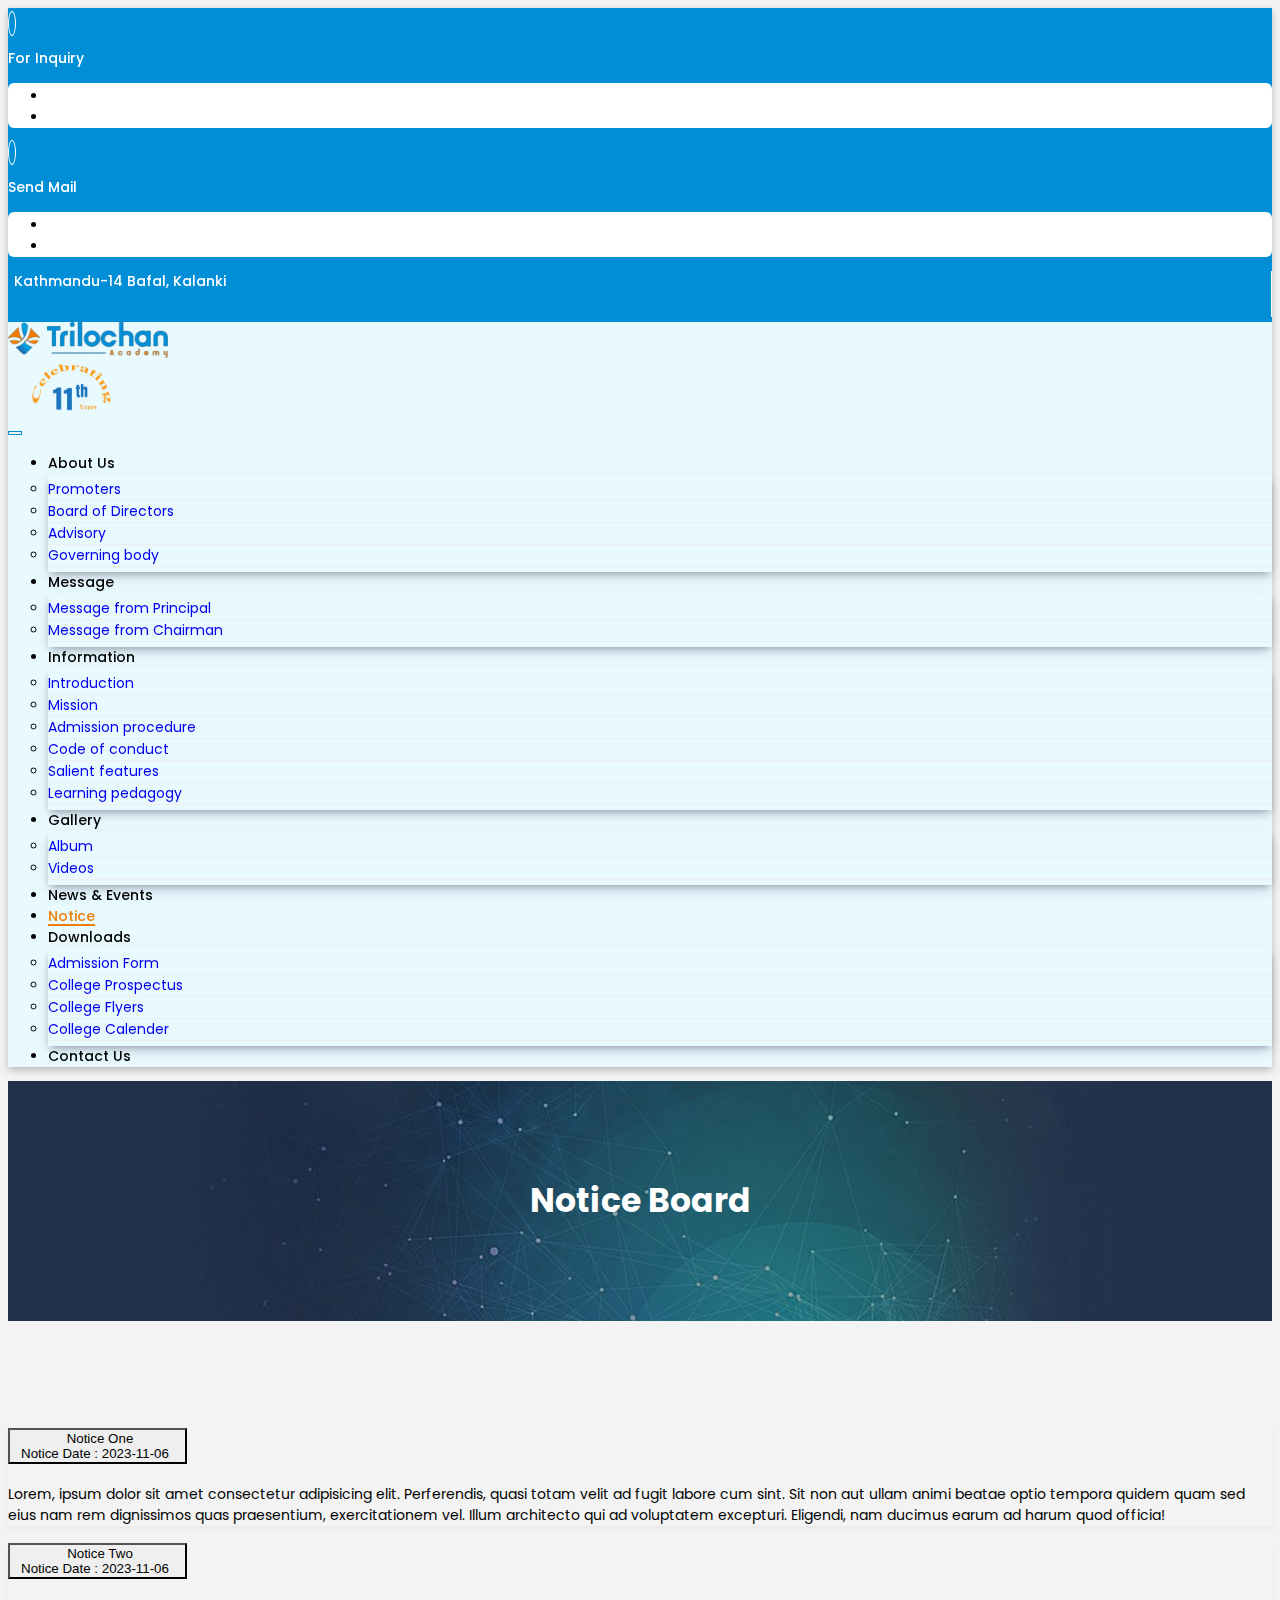
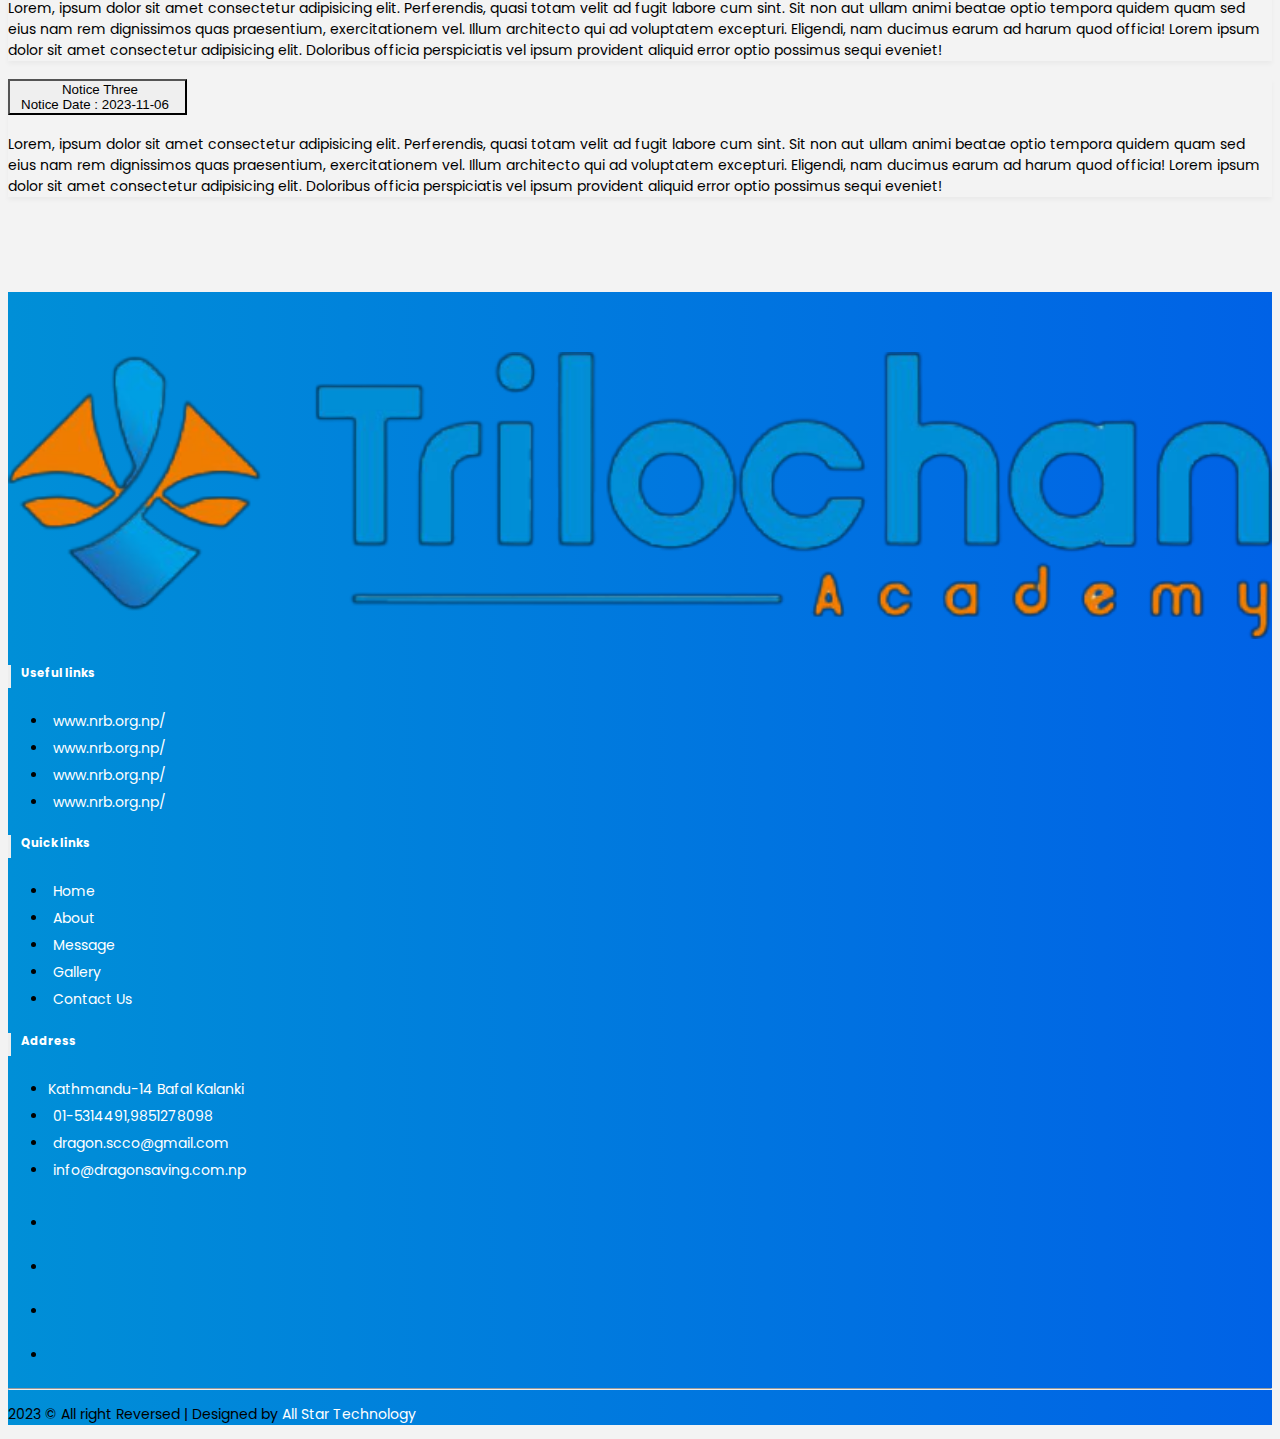
<file: notice.html>
<!DOCTYPE html>
<html lang="en">

<head>
    <meta charset="UTF-8">
    <meta name="viewport" content="width=device-width, initial-scale=1.0">
    <link href="https://cdn.jsdelivr.net/npm/bootstrap@5.3.2/dist/css/bootstrap.min.css" rel="stylesheet"
        integrity="sha384-T3c6CoIi6uLrA9TneNEoa7RxnatzjcDSCmG1MXxSR1GAsXEV/Dwwykc2MPK8M2HN" crossorigin="anonymous">
    <link rel="stylesheet" href="https://cdnjs.cloudflare.com/ajax/libs/font-awesome/6.2.0/css/all.min.css"
        integrity="sha512-xh6O/CkQoPOWDdYTDqeRdPCVd1SpvCA9XXcUnZS2FmJNp1coAFzvtCN9BmamE+4aHK8yyUHUSCcJHgXloTyT2A=="
        crossorigin="anonymous" referrerpolicy="no-referrer" />
    <link rel="stylesheet" href="assets/css/style.css">
    <title>Trilochan</title>
</head>

<body>
    <!-- nav  -->
    <header>
        <div class="top__header">
            <div class="container">
                <div class="top__header-wrapper d-flex justify-content-between align-items-center">
                    <div class="left__wrapper d-flex align-items-center">
                        <div class="inquiry__wrapper">
                            <a href="#" class="me-4 show" type="button" id="dropdownMenuButton1"
                                data-bs-toggle="dropdown" aria-expanded="true">
                                <div class="phone__class d-flex align-items-center">
                                    <div class="icon__holder">
                                        <i class="fa-solid fa-phone"></i>
                                    </div>
                                    <div class="inquiry">
                                        <p class="mb-0">For Inquiry</p>
                                    </div>
                                </div>
                            </a>
                            <ul class="dropdown-menu" aria-labelledby="dropdownMenuButton1">
                                <li><a class="dropdown-item pt-0 text-dark" href="tel: 01-5314491"><i
                                            class="fa-solid fa-phone text-success"></i> 01-5314491</a>
                                </li>
                                <li><a class="dropdown-item text-dark" href="tel: +977-9851278098">
                                        <i class="fab fa-viber text-success"></i>
                                        +977-9851278098</a></li>
                            </ul>
                        </div>
                        <div class="email__wrapper">
                            <a href="#" class="me-4 show" type="button" id="dropdownMenuButton1"
                                data-bs-toggle="dropdown" aria-expanded="true">
                                <div class="phone__class d-flex align-items-center">
                                    <div class="icon__holder">
                                        <i class="fa-solid fa-envelope"></i>
                                    </div>
                                    <div class="inquiry">
                                        <p class="mb-0">Send Mail</p>
                                    </div>
                                </div>
                            </a>
                            <ul class="dropdown-menu" aria-labelledby="dropdownMenuButton1">
                                <li><a class="dropdown-item pt-0 text-dark" href="Mailto: dragon.scco@gmail.com"><i
                                            class="fa-solid fa-envelope text-success"></i> dragon.scco@gmail.com</a>
                                </li>
                                <li><a class="dropdown-item text-dark" href="Mailto: info@dragonsaving.com.np">
                                        <i class="fa-solid fa-envelope text-success"></i>
                                        info@dragonsaving.com.np</a></li>
                            </ul>
                        </div>
                    </div>
                    <div class="right__wrapper d-flex justify-content-end">
                        <div class="location listed__items">
                            <span><i class="fa-solid fa-location-dot"></i> Kathmandu-14 Bafal, Kalanki</span>
                        </div>
                        <div class="social_icon d-flex justify-content-center align-items-center listed__items">
                            <a href="#"><i class="fa-brands fa-square-facebook"></i></a>
                            <a href="#"><i class="fa-brands fa-twitter"></i></a>
                            <a href="#"><i class="fa-brands fa-instagram"></i></a>
                            <a href="#"><i class="fa-brands fa-linkedin"></i></a>
                        </div>
                    </div>
                </div>
            </div>
        </div>
        <nav class="navbar navbar-expand-lg py-3">
            <div class="container">
                <a class="navbar-brand" href="index.html">
                    <div class="logo">
                        <img src="assets/img/logo-2.png" width="100%" height="100%" alt="">
                    </div>
                </a>
                <div class="celebration">
                    <img src="assets/img/10_year_celebration.png" width="100%" height="100%" alt="">
                </div>
                <button class="navbar-toggler my-1" type="button" data-bs-toggle="collapse" data-bs-target="#main_nav"
                    aria-expanded="false" aria-label="Toggle navigation">
                    <i class="fas fa-bars"></i>
                </button>
                <div class="collapse navbar-collapse" id="main_nav">
                    <ul class="navbar-nav mb-2 mb-lg-0 ms-auto">
                        <!-- <li class="nav-item active">
                            <a class="nav-link" aria-current="page" href="index.html">Home</a>
                        </li> -->
                        <li class="nav-item dropdown">
                            <a class="nav-link dropdown-toggle" href="#" id="navbarDropdownMenuLink" role="button"
                                data-bs-toggle="dropdown" aria-expanded="false">
                                About Us
                            </a>
                            <ul class="dropdown-menu" aria-labelledby="navbarDropdownMenuLink">
                                <li>
                                    <a class="dropdown-item" href="promotors.html">Promoters</a>
                                </li>
                                <li>
                                    <a class="dropdown-item" href="aboutus-links.html">Board of Directors</a>
                                </li>
                                <li>
                                    <a class="dropdown-item" href="aboutus-links.html">Advisory</a>
                                </li>
                                <li>
                                    <a class="dropdown-item" href="aboutus-links.html">Governing body</a>
                                </li>
                                <!-- sublinks  -->
                                <!-- <li>
                                    <a class="dropdown-item" href="#">
                                        Submenu &raquo;
                                    </a>
                                    <ul class="dropdown-menu dropdown-submenu">
                                        <li>
                                            <a class="dropdown-item" href="#">Submenu item 1</a>
                                        </li>
                                        <li>
                                            <a class="dropdown-item" href="#">Submenu item 2</a>
                                        </li>
                                        <li>
                                            <a class="dropdown-item" href="#">Submenu item 3 &raquo; </a>
                                            <ul class="dropdown-menu dropdown-submenu">
                                                <li>
                                                    <a class="dropdown-item" href="#">Multi level 1</a>
                                                </li>
                                                <li>
                                                    <a class="dropdown-item" href="#">Multi level 2</a>
                                                </li>
                                            </ul>
                                        </li>
                                        <li>
                                            <a class="dropdown-item" href="#">Submenu item 4</a>
                                        </li>
                                        <li>
                                            <a class="dropdown-item" href="#">Submenu item 5</a>
                                        </li>
                                    </ul>
                                </li> -->
                                <!-- sublinks end  -->
                            </ul>
                        </li>
                        <li class="nav-item dropdown">
                            <a class="nav-link dropdown-toggle" href="#" id="navbarDropdownMenuLink" role="button"
                                data-bs-toggle="dropdown" aria-expanded="false">
                                Message
                            </a>
                            <ul class="dropdown-menu dropdown-menu-end" aria-labelledby="navbarDropdownMenuLink">
                                <li>
                                    <a class="dropdown-item" href="message.html">Message from Principal</a>
                                </li>
                                <li>
                                    <a class="dropdown-item" href="message.html">Message from Chairman</a>
                                </li>
                            </ul>
                        </li>
                        <li class="nav-item dropdown">
                            <a class="nav-link dropdown-toggle" href="#" id="navbarDropdownMenuLink" role="button"
                                data-bs-toggle="dropdown" aria-expanded="false">
                                Information
                            </a>
                            <ul class="dropdown-menu dropdown-menu-end" aria-labelledby="navbarDropdownMenuLink">
                                <li>
                                    <a class="dropdown-item" href="information.html">Introduction</a>
                                </li>
                                <li>
                                    <a class="dropdown-item" href="information.html">Mission</a>
                                </li>
                                <li>
                                    <a class="dropdown-item" href="information.html">Admission procedure</a>
                                </li>
                                <li>
                                    <a class="dropdown-item" href="information.html">Code of conduct</a>
                                </li>
                                <li>
                                    <a class="dropdown-item" href="information.html">Salient features</a>
                                </li>
                                <li>
                                    <a class="dropdown-item" href="information.html">Learning pedagogy</a>
                                </li>
                            </ul>
                        </li>
                        <li class="nav-item dropdown">
                            <a class="nav-link dropdown-toggle" href="#" id="navbarDropdownMenuLink" role="button"
                                data-bs-toggle="dropdown" aria-expanded="false">
                                Gallery
                            </a>
                            <ul class="dropdown-menu dropdown-menu-end" aria-labelledby="navbarDropdownMenuLink">
                                <li>
                                    <a class="dropdown-item" href="photo-album.html">Album</a>
                                </li>
                                <li>
                                    <a class="dropdown-item" href="video.html">Videos</a>
                                </li>
                            </ul>
                        </li>
                        <li class="nav-item">
                            <a class="nav-link" href="news-and-events.html">News & Events</a>
                        </li>
                        <li class="nav-item active">
                            <a class="nav-link" href="notice.html">Notice</a>
                        </li>
                        <li class="nav-item dropdown">
                            <a class="nav-link dropdown-toggle" href="#" id="navbarDropdownMenuLink" role="button"
                                data-bs-toggle="dropdown" aria-expanded="false">
                                Downloads
                            </a>
                            <ul class="dropdown-menu dropdown-menu-end" aria-labelledby="navbarDropdownMenuLink">
                                <li>
                                    <a class="dropdown-item" target="_blank"
                                        href="https://www.risingstar.edu.np/college/public/document/admission-form_89391000.pdf">Admission
                                        Form</a>
                                </li>
                                <li>
                                    <a class="dropdown-item" target="_blank" href="#">College Prospectus</a>
                                </li>
                                <li>
                                    <a class="dropdown-item" target="_blank" href="#">College Flyers</a>
                                </li>
                                <li>
                                    <a class="dropdown-item" target="_blank" href="#">College Calender</a>
                                </li>
                            </ul>
                        </li>
                        <li class="nav-item">
                            <a class="nav-link" href="contact.html">Contact Us</a>
                        </li>
                    </ul>
                </div>
            </div>
        </nav>
    </header>
    <!-- nav end -->
    <div class="top__header-wrappper" style="background-image: url('assets/img/banner.jpg');">
        <div class="overlay">
            <section id="subheader-title">
                <div class="container">
                    <h1>Notice Board</h1>
                </div>
            </section>
        </div>
    </div>
    <section class="notice-section section-padding">
        <div class="container">
            <div class="accordion" id="accordionPanelsStayOpenExample">
                <div class="accordion-item">
                    <h2 class="accordion-header" id="panelsStayOpen-headingOne">
                        <button class="accordion-button collapsed" type="button" data-bs-toggle="collapse"
                            data-bs-target="#panelsStayOpen-collapseOne" aria-expanded="true"
                            aria-controls="panelsStayOpen-collapseOne">
                            <div class="top__button d-flex justify-content-between w-100">
                                <div class="left__wrapper">
                                    <i class="fa-solid fa-arrow-right"></i> <span>Notice One</span>
                                </div>
                                <div class="date">
                                    <i class="fa-solid fa-calendar-days"></i>
                                    <span>Notice Date : 2023-11-06</span>
                                </div>
                            </div>
                        </button>
                    </h2>
                    <div id="panelsStayOpen-collapseOne" class="accordion-collapse collapse"
                        aria-labelledby="panelsStayOpen-headingOne">
                        <div class="accordion-body">
                            <span>
                                Lorem, ipsum dolor sit amet consectetur adipisicing elit. Perferendis, quasi totam
                                velit ad fugit labore cum sint. Sit non aut ullam animi beatae optio tempora quidem
                                quam sed eius nam rem dignissimos quas praesentium, exercitationem vel. Illum
                                architecto qui ad voluptatem excepturi. Eligendi, nam ducimus earum ad harum quod
                                officia!
                            </span>
                        </div>
                    </div>
                </div>
                <div class="accordion-item">
                    <h2 class="accordion-header" id="panelsStayOpen-headingTwo">
                        <button class="accordion-button collapsed" type="button" data-bs-toggle="collapse"
                            data-bs-target="#panelsStayOpen-collapseTwo" aria-expanded="false"
                            aria-controls="panelsStayOpen-collapseTwo">
                            <div class="top__button d-flex justify-content-between w-100">
                                <div class="left__wrapper">
                                    <i class="fa-solid fa-arrow-right"></i> <span>Notice Two</span>
                                </div>
                                <div class="date">
                                    <i class="fa-solid fa-calendar-days"></i>
                                    <span>Notice Date : 2023-11-06</span>
                                </div>
                            </div>
                        </button>
                    </h2>
                    <div id="panelsStayOpen-collapseTwo" class="accordion-collapse collapse"
                        aria-labelledby="panelsStayOpen-headingTwo">
                        <div class="accordion-body">
                            <span>
                                Lorem, ipsum dolor sit amet consectetur adipisicing elit. Perferendis, quasi totam
                                velit ad fugit labore cum sint. Sit non aut ullam animi beatae optio tempora quidem
                                quam sed eius nam rem dignissimos quas praesentium, exercitationem vel. Illum
                                architecto qui ad voluptatem excepturi. Eligendi, nam ducimus earum ad harum quod
                                officia! Lorem ipsum dolor sit amet consectetur adipisicing elit. Doloribus officia
                                perspiciatis vel ipsum provident aliquid error optio possimus sequi eveniet!
                            </span>
                        </div>
                    </div>
                </div>
                <div class="accordion-item">
                    <h2 class="accordion-header" id="panelsStayOpen-headingThree">
                        <button class="accordion-button collapsed" type="button" data-bs-toggle="collapse"
                            data-bs-target="#panelsStayOpen-collapseThree" aria-expanded="false"
                            aria-controls="panelsStayOpen-collapseThree">
                            <div class="top__button d-flex justify-content-between w-100">
                                <div class="left__wrapper">
                                    <i class="fa-solid fa-arrow-right"></i> <span>Notice Three</span>
                                </div>
                                <div class="date">
                                    <i class="fa-solid fa-calendar-days"></i>
                                    <span>Notice Date : 2023-11-06</span>
                                </div>
                            </div>
                        </button>
                    </h2>
                    <div id="panelsStayOpen-collapseThree" class="accordion-collapse collapse"
                        aria-labelledby="panelsStayOpen-headingThree">
                        <div class="accordion-body">
                            <span>
                                Lorem, ipsum dolor sit amet consectetur adipisicing elit. Perferendis, quasi totam
                                velit ad fugit labore cum sint. Sit non aut ullam animi beatae optio tempora quidem
                                quam sed eius nam rem dignissimos quas praesentium, exercitationem vel. Illum
                                architecto qui ad voluptatem excepturi. Eligendi, nam ducimus earum ad harum quod
                                officia! Lorem ipsum dolor sit amet consectetur adipisicing elit. Doloribus officia
                                perspiciatis vel ipsum provident aliquid error optio possimus sequi eveniet!
                            </span>
                        </div>
                    </div>
                </div>
            </div>
        </div>
    </section>
    <!-- footer  -->
    <section id="footer">
        <div class="container">
            <div class="row text-left">
                <div class="col-xs-12 col-md-6 col-lg-3 p-4">
                    <div class="logo">
                        <img src="assets/img/logo-2.png" width="100%" height="100%" alt="">
                    </div>
                </div>
                <div class="col-xs-12 col-md-6 col-lg-3">
                    <h5>Useful links</h5>
                    <ul class="list-unstyled quick-links">
                        <li><a href="#"><i class="fa fa-angle-double-right"></i>www.nrb.org.np/</a></li>
                        <li><a href="#"><i class="fa fa-angle-double-right"></i>www.nrb.org.np/</a></li>
                        <li><a href="#"><i class="fa fa-angle-double-right"></i>www.nrb.org.np/</a></li>
                        <li><a href="#"><i class="fa fa-angle-double-right"></i>www.nrb.org.np/</a></li>
                    </ul>
                </div>
                <div class="col-xs-12 col-md-6 col-lg-3">
                    <h5>Quick links</h5>
                    <ul class="list-unstyled quick-links">
                        <li><a href="#"><i class="fa fa-angle-double-right"></i>Home</a></li>
                        <li><a href="#"><i class="fa fa-angle-double-right"></i>About</a></li>
                        <li><a href="#"><i class="fa fa-angle-double-right"></i>Message</a></li>
                        <li><a href="#"><i class="fa fa-angle-double-right"></i>Gallery</a></li>
                        <li><a href="#"><i class="fa fa-angle-double-right"></i>Contact Us</a></li>
                    </ul>
                </div>
                <div class="col-xs-12 col-md-6 col-lg-3">
                    <h5>Address</h5>
                    <ul class="list-unstyled quick-links">
                        <li><a href="#">Kathmandu-14 Bafal Kalanki</a></li>
                        <li><a href="tel: 01-5314491"><i class="fa-solid fa-phone"></i></i>01-5314491,9851278098</a>
                        </li>
                        <li><a href="mailto: dragon.scco@gmail.com"><i
                                    class="fa-solid fa-envelope"></i>dragon.scco@gmail.com</a></li>
                        <li><a href="mailto: info@dragonsaving.com.np"><i
                                    class="fa-solid fa-envelope"></i>info@dragonsaving.com.np</a></li>
                    </ul>
                </div>
            </div>
            <div class="row">
                <div class="col-xs-12 col-sm-12 col-md-12 mt-2 mt-sm-5">
                    <ul class="list-unstyled list-inline social text-center">
                        <li class="list-inline-item"><a href="#"><i class="fa-brands fa-square-facebook"></i></a></li>
                        <li class="list-inline-item"><a href="#"><i class="fa-brands fa-twitter"></i></a></li>
                        <li class="list-inline-item"><a href="#"><i class="fa-brands fa-instagram"></i></a></li>
                        <li class="list-inline-item"><a href="#"><i class="fa-brands fa-linkedin"></i></a></li>
                    </ul>
                </div>
                <hr>
            </div>
            <div class="row">
                <div class="col-xs-12 col-sm-12 col-md-12 mt-2 mt-sm-2 text-center text-white">
                    <p>2023 © All right Reversed | Designed by <a class="h6" href="https://allstar.com.np/"
                            target="_blank">All Star Technology</a></p>
                </div>
            </div>
        </div>
    </section>
    <!-- footer end -->

    <!-- script  -->
    <script src="https://cdnjs.cloudflare.com/ajax/libs/jquery/3.7.1/jquery.min.js"
        integrity="sha512-v2CJ7UaYy4JwqLDIrZUI/4hqeoQieOmAZNXBeQyjo21dadnwR+8ZaIJVT8EE2iyI61OV8e6M8PP2/4hpQINQ/g=="
        crossorigin="anonymous" referrerpolicy="no-referrer"></script>

    <script src="https://cdn.jsdelivr.net/npm/bootstrap@5.3.2/dist/js/bootstrap.bundle.min.js"
        integrity="sha384-C6RzsynM9kWDrMNeT87bh95OGNyZPhcTNXj1NW7RuBCsyN/o0jlpcV8Qyq46cDfL"
        crossorigin="anonymous"></script>
    <script src="https://cdn.jsdelivr.net/npm/swiper@11/swiper-bundle.min.js"></script>
    <script src="https://cdnjs.cloudflare.com/ajax/libs/gsap/3.3.0/gsap.min.js"></script>

    <script src="assets/js/main.js"></script>
    <!-- script end -->
</body>

</html>
</file>
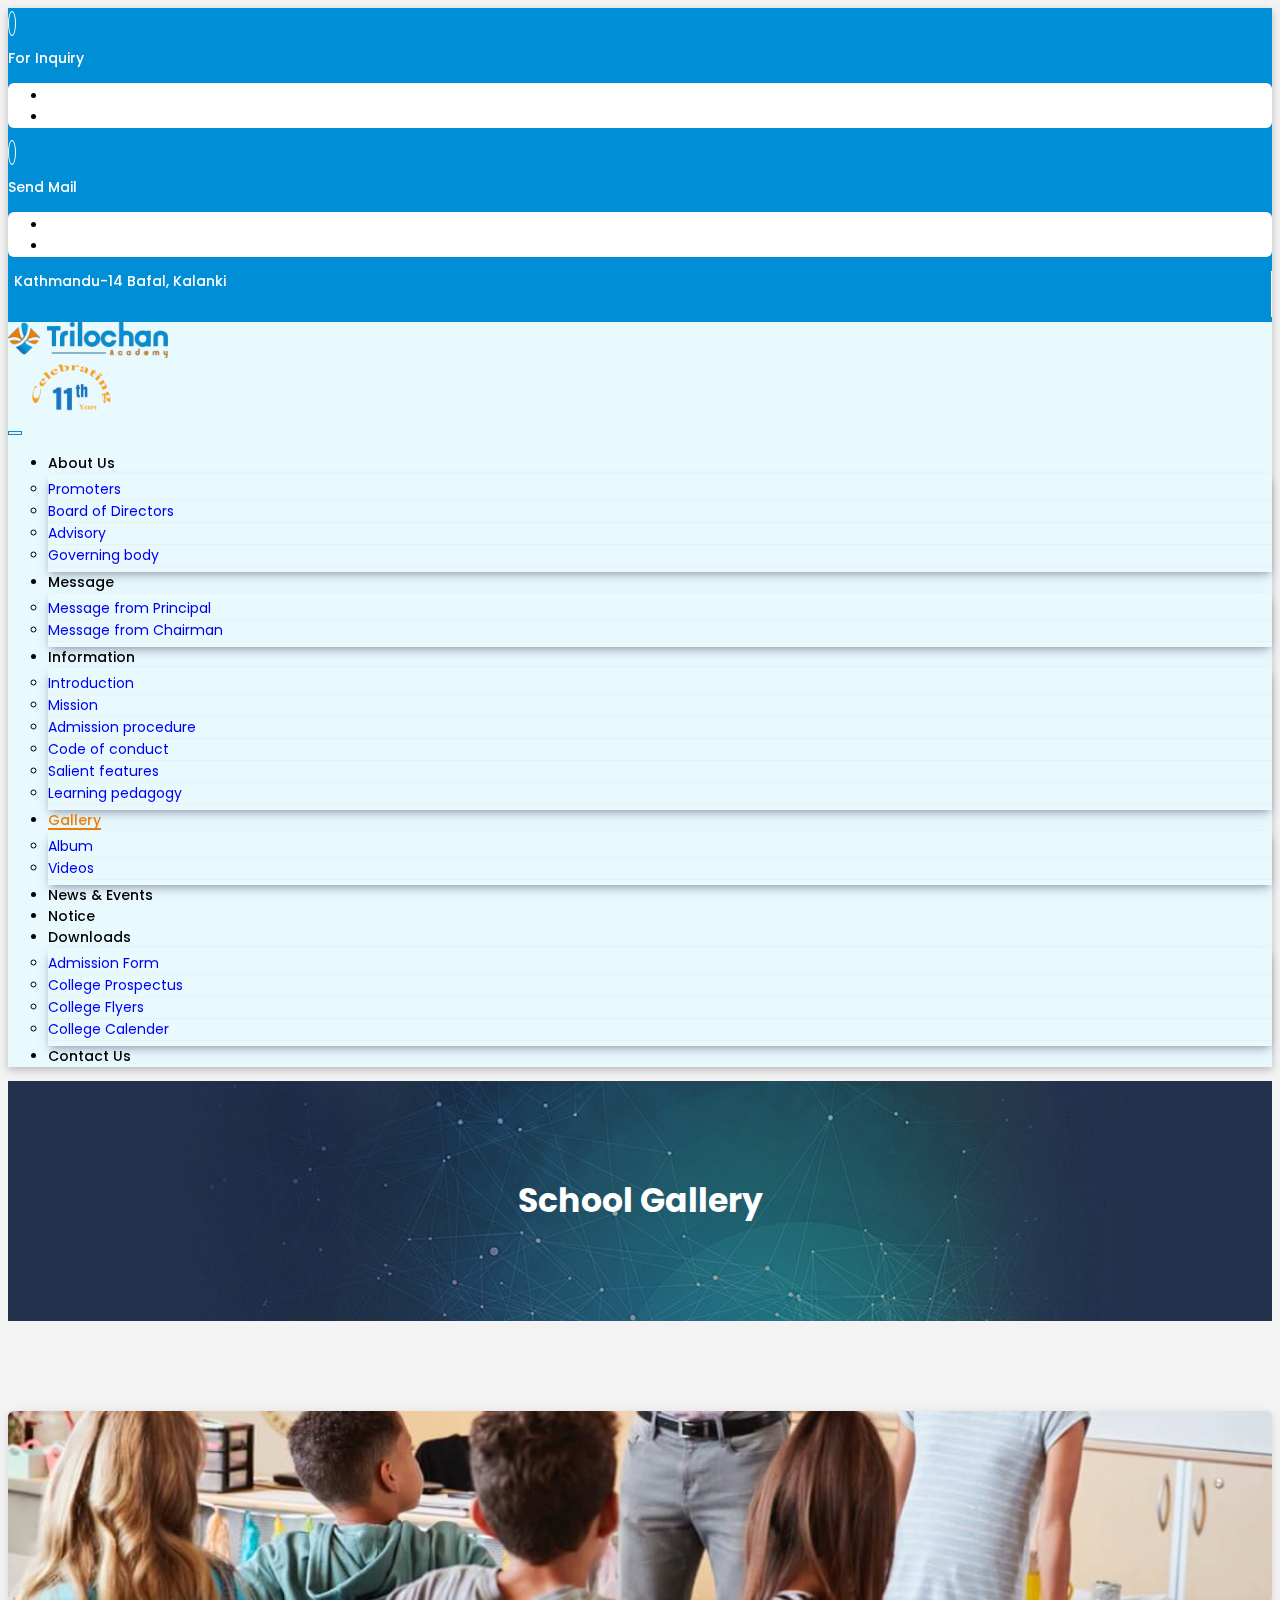
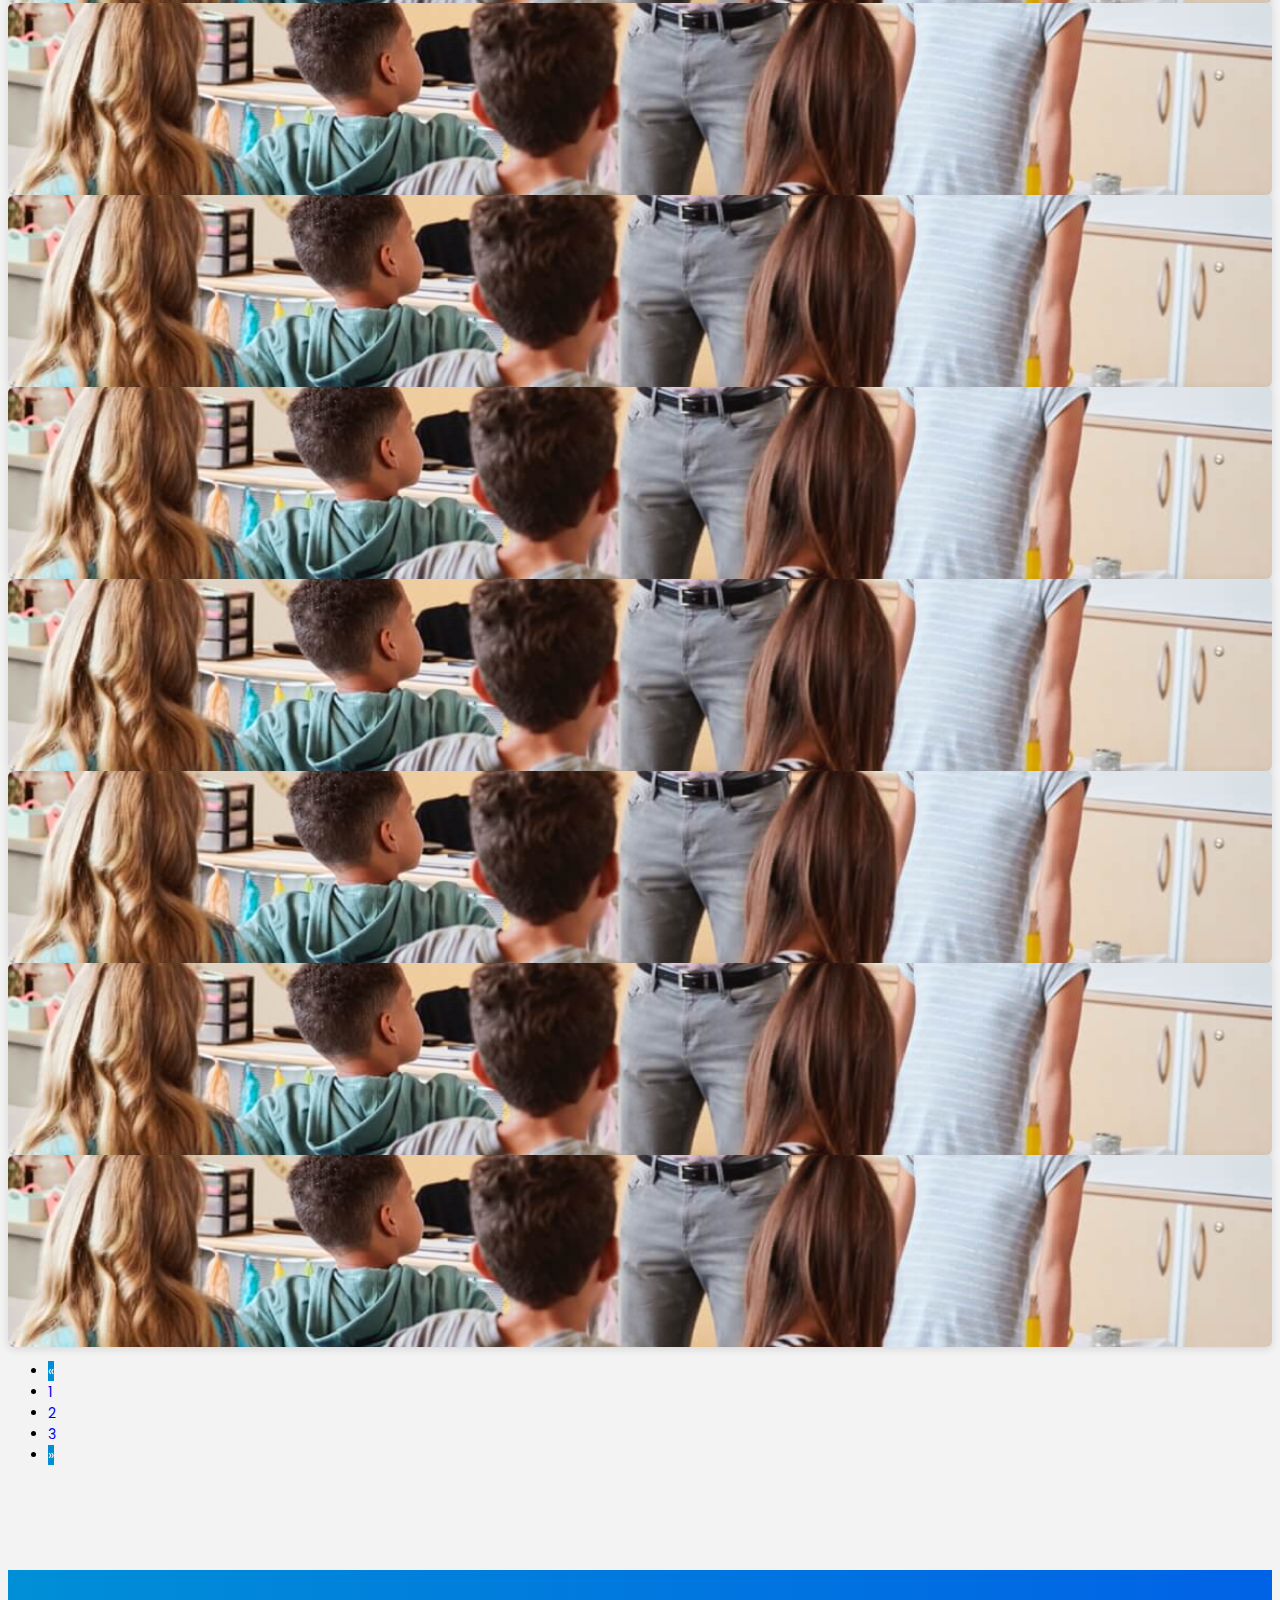
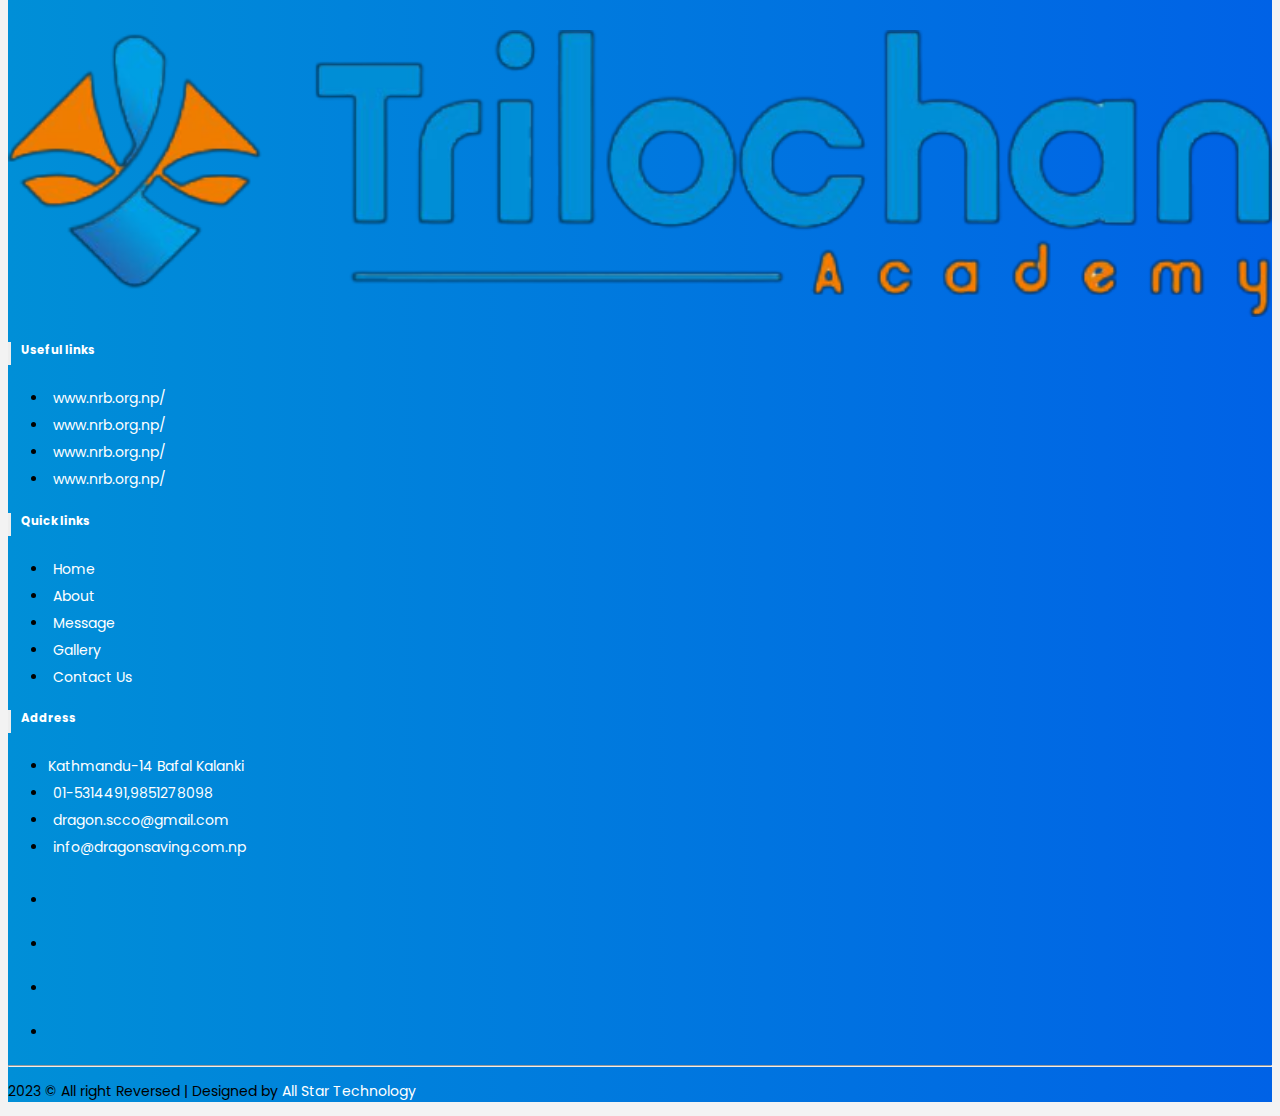
<file: photo-album.html>
<!DOCTYPE html>
<html lang="en">

<head>
    <meta charset="UTF-8">
    <meta name="viewport" content="width=device-width, initial-scale=1.0">
    <link href="https://cdn.jsdelivr.net/npm/bootstrap@5.3.2/dist/css/bootstrap.min.css" rel="stylesheet"
        integrity="sha384-T3c6CoIi6uLrA9TneNEoa7RxnatzjcDSCmG1MXxSR1GAsXEV/Dwwykc2MPK8M2HN" crossorigin="anonymous">
    <link rel="stylesheet" href="https://cdnjs.cloudflare.com/ajax/libs/font-awesome/6.2.0/css/all.min.css"
        integrity="sha512-xh6O/CkQoPOWDdYTDqeRdPCVd1SpvCA9XXcUnZS2FmJNp1coAFzvtCN9BmamE+4aHK8yyUHUSCcJHgXloTyT2A=="
        crossorigin="anonymous" referrerpolicy="no-referrer" />
    <link rel="stylesheet" href="assets/css/style.css">
    <title>Trilochan</title>
</head>

<body>
    <!-- nav  -->
    <header>
        <div class="top__header">
            <div class="container">
                <div class="top__header-wrapper d-flex justify-content-between align-items-center">
                    <div class="left__wrapper d-flex align-items-center">
                        <div class="inquiry__wrapper">
                            <a href="#" class="me-4 show" type="button" id="dropdownMenuButton1"
                                data-bs-toggle="dropdown" aria-expanded="true">
                                <div class="phone__class d-flex align-items-center">
                                    <div class="icon__holder">
                                        <i class="fa-solid fa-phone"></i>
                                    </div>
                                    <div class="inquiry">
                                        <p class="mb-0">For Inquiry</p>
                                    </div>
                                </div>
                            </a>
                            <ul class="dropdown-menu" aria-labelledby="dropdownMenuButton1">
                                <li><a class="dropdown-item pt-0 text-dark" href="tel: 01-5314491"><i
                                            class="fa-solid fa-phone text-success"></i> 01-5314491</a>
                                </li>
                                <li><a class="dropdown-item text-dark" href="tel: +977-9851278098">
                                        <i class="fab fa-viber text-success"></i>
                                        +977-9851278098</a></li>
                            </ul>
                        </div>
                        <div class="email__wrapper">
                            <a href="#" class="me-4 show" type="button" id="dropdownMenuButton1"
                                data-bs-toggle="dropdown" aria-expanded="true">
                                <div class="phone__class d-flex align-items-center">
                                    <div class="icon__holder">
                                        <i class="fa-solid fa-envelope"></i>
                                    </div>
                                    <div class="inquiry">
                                        <p class="mb-0">Send Mail</p>
                                    </div>
                                </div>
                            </a>
                            <ul class="dropdown-menu" aria-labelledby="dropdownMenuButton1">
                                <li><a class="dropdown-item pt-0 text-dark" href="Mailto: dragon.scco@gmail.com"><i
                                            class="fa-solid fa-envelope text-success"></i> dragon.scco@gmail.com</a>
                                </li>
                                <li><a class="dropdown-item text-dark" href="Mailto: info@dragonsaving.com.np">
                                        <i class="fa-solid fa-envelope text-success"></i>
                                        info@dragonsaving.com.np</a></li>
                            </ul>
                        </div>
                    </div>
                    <div class="right__wrapper d-flex justify-content-end">
                        <div class="location listed__items">
                            <span><i class="fa-solid fa-location-dot"></i> Kathmandu-14 Bafal, Kalanki</span>
                        </div>
                        <div class="social_icon d-flex justify-content-center align-items-center listed__items">
                            <a href="#"><i class="fa-brands fa-square-facebook"></i></a>
                            <a href="#"><i class="fa-brands fa-twitter"></i></a>
                            <a href="#"><i class="fa-brands fa-instagram"></i></a>
                            <a href="#"><i class="fa-brands fa-linkedin"></i></a>
                        </div>
                    </div>
                </div>
            </div>
        </div>
        <nav class="navbar navbar-expand-lg py-3">
            <div class="container">
                <a class="navbar-brand" href="index.html">
                    <div class="logo">
                        <img src="assets/img/logo-2.png" width="100%" height="100%" alt="">
                    </div>
                </a>
                <div class="celebration">
                    <img src="assets/img/10_year_celebration.png" width="100%" height="100%" alt="">
                </div>
                <button class="navbar-toggler my-1" type="button" data-bs-toggle="collapse" data-bs-target="#main_nav"
                    aria-expanded="false" aria-label="Toggle navigation">
                    <i class="fas fa-bars"></i>
                </button>
                <div class="collapse navbar-collapse" id="main_nav">
                    <ul class="navbar-nav mb-2 mb-lg-0 ms-auto">
                        <!-- <li class="nav-item active">
                            <a class="nav-link" aria-current="page" href="index.html">Home</a>
                        </li> -->
                        <li class="nav-item dropdown">
                            <a class="nav-link dropdown-toggle" href="#" id="navbarDropdownMenuLink" role="button"
                                data-bs-toggle="dropdown" aria-expanded="false">
                                About Us
                            </a>
                            <ul class="dropdown-menu" aria-labelledby="navbarDropdownMenuLink">
                                <li>
                                    <a class="dropdown-item" href="promotors.html">Promoters</a>
                                </li>
                                <li>
                                    <a class="dropdown-item" href="aboutus-links.html">Board of Directors</a>
                                </li>
                                <li>
                                    <a class="dropdown-item" href="aboutus-links.html">Advisory</a>
                                </li>
                                <li>
                                    <a class="dropdown-item" href="aboutus-links.html">Governing body</a>
                                </li>
                                <!-- sublinks  -->
                                <!-- <li>
                                    <a class="dropdown-item" href="#">
                                        Submenu &raquo;
                                    </a>
                                    <ul class="dropdown-menu dropdown-submenu">
                                        <li>
                                            <a class="dropdown-item" href="#">Submenu item 1</a>
                                        </li>
                                        <li>
                                            <a class="dropdown-item" href="#">Submenu item 2</a>
                                        </li>
                                        <li>
                                            <a class="dropdown-item" href="#">Submenu item 3 &raquo; </a>
                                            <ul class="dropdown-menu dropdown-submenu">
                                                <li>
                                                    <a class="dropdown-item" href="#">Multi level 1</a>
                                                </li>
                                                <li>
                                                    <a class="dropdown-item" href="#">Multi level 2</a>
                                                </li>
                                            </ul>
                                        </li>
                                        <li>
                                            <a class="dropdown-item" href="#">Submenu item 4</a>
                                        </li>
                                        <li>
                                            <a class="dropdown-item" href="#">Submenu item 5</a>
                                        </li>
                                    </ul>
                                </li> -->
                                <!-- sublinks end  -->
                            </ul>
                        </li>
                        <li class="nav-item dropdown">
                            <a class="nav-link dropdown-toggle" href="#" id="navbarDropdownMenuLink" role="button"
                                data-bs-toggle="dropdown" aria-expanded="false">
                                Message
                            </a>
                            <ul class="dropdown-menu dropdown-menu-end" aria-labelledby="navbarDropdownMenuLink">
                                <li>
                                    <a class="dropdown-item" href="message.html">Message from Principal</a>
                                </li>
                                <li>
                                    <a class="dropdown-item" href="message.html">Message from Chairman</a>
                                </li>
                            </ul>
                        </li>
                        <li class="nav-item dropdown">
                            <a class="nav-link dropdown-toggle" href="#" id="navbarDropdownMenuLink" role="button"
                                data-bs-toggle="dropdown" aria-expanded="false">
                                Information
                            </a>
                            <ul class="dropdown-menu dropdown-menu-end" aria-labelledby="navbarDropdownMenuLink">
                                <li>
                                    <a class="dropdown-item" href="information.html">Introduction</a>
                                </li>
                                <li>
                                    <a class="dropdown-item" href="information.html">Mission</a>
                                </li>
                                <li>
                                    <a class="dropdown-item" href="information.html">Admission procedure</a>
                                </li>
                                <li>
                                    <a class="dropdown-item" href="information.html">Code of conduct</a>
                                </li>
                                <li>
                                    <a class="dropdown-item" href="information.html">Salient features</a>
                                </li>
                                <li>
                                    <a class="dropdown-item" href="information.html">Learning pedagogy</a>
                                </li>
                            </ul>
                        </li>
                        <li class="nav-item dropdown active">
                            <a class="nav-link dropdown-toggle" href="#" id="navbarDropdownMenuLink" role="button"
                                data-bs-toggle="dropdown" aria-expanded="false">
                                Gallery
                            </a>
                            <ul class="dropdown-menu dropdown-menu-end" aria-labelledby="navbarDropdownMenuLink">
                                <li>
                                    <a class="dropdown-item" href="photo-album.html">Album</a>
                                </li>
                                <li>
                                    <a class="dropdown-item" href="video.html">Videos</a>
                                </li>
                            </ul>
                        </li>
                        <li class="nav-item">
                            <a class="nav-link" href="news-and-events.html">News & Events</a>
                        </li>
                        <li class="nav-item">
                            <a class="nav-link" href="notice.html">Notice</a>
                        </li>
                        <li class="nav-item dropdown">
                            <a class="nav-link dropdown-toggle" href="#" id="navbarDropdownMenuLink" role="button"
                                data-bs-toggle="dropdown" aria-expanded="false">
                                Downloads
                            </a>
                            <ul class="dropdown-menu dropdown-menu-end" aria-labelledby="navbarDropdownMenuLink">
                                <li>
                                    <a class="dropdown-item" target="_blank"
                                        href="https://www.risingstar.edu.np/college/public/document/admission-form_89391000.pdf">Admission
                                        Form</a>
                                </li>
                                <li>
                                    <a class="dropdown-item" target="_blank" href="#">College Prospectus</a>
                                </li>
                                <li>
                                    <a class="dropdown-item" target="_blank" href="#">College Flyers</a>
                                </li>
                                <li>
                                    <a class="dropdown-item" target="_blank" href="#">College Calender</a>
                                </li>
                            </ul>
                        </li>
                        <li class="nav-item">
                            <a class="nav-link" href="contact.html">Contact Us</a>
                        </li>
                    </ul>
                </div>
            </div>
        </nav>
    </header>
    <!-- nav end -->
    <div class="top__header-wrappper" style="background-image: url('assets/img/banner.jpg');">
        <div class="overlay">
            <section id="subheader-title">
                <div class="container">
                    <h1>School Gallery</h1>
                </div>
            </section>
        </div>
    </div>
    <section class="album-section section-padding">
        <div class="container">
            <div class="album__image-section">
                <div class="row">
                    <div class="col-xl-3 col-lg-4 col-md-6 col-sm-12 mb-3">
                        <a href="gallery.html">
                            <div class="album__item wow fadeInLeft" data-wow-delay="0.1s"
                                style="visibility: visible; -webkit-animation-delay: 0.1s; -moz-animation-delay: 0.1s; animation-delay: 0.1s;">
                                <div class="overlay">
                                </div>
                                <div class="album-img__holder">
                                    <img src="assets/img/info.jpg" width="100%" height="100%" alt="">
                                </div>
                                <div class="album__title text-center">
                                    <h5>Album Name</h5>
                                </div>
                            </div>
                        </a>
                    </div>
                    <div class="col-xl-3 col-lg-4 col-md-6 col-sm-12 mb-3">
                        <a href="gallery.html">
                            <div class="album__item wow fadeInLeft" data-wow-delay="0.2s"
                                style="visibility: visible; -webkit-animation-delay: 0.2s; -moz-animation-delay: 0.2s; animation-delay: 0.2s;">
                                <div class="overlay">
                                </div>
                                <div class="album-img__holder">
                                    <img src="assets/img/info.jpg" width="100%" height="100%" alt="">
                                </div>
                                <div class="album__title text-center">
                                    <h5>Album Name</h5>
                                </div>
                            </div>
                        </a>
                    </div>
                    <div class="col-xl-3 col-lg-4 col-md-6 col-sm-12 mb-3">
                        <a href="gallery.html">
                            <div class="album__item wow fadeInLeft" data-wow-delay="0.3s"
                                style="visibility: visible; -webkit-animation-delay: 0.3s; -moz-animation-delay: 0.3s; animation-delay: 0.3s;">
                                <div class="overlay">
                                </div>
                                <div class="album-img__holder">
                                    <img src="assets/img/info.jpg" width="100%" height="100%" alt="">
                                </div>
                                <div class="album__title text-center">
                                    <h5>Album Name</h5>
                                </div>
                            </div>
                        </a>
                    </div>
                    <div class="col-xl-3 col-lg-4 col-md-6 col-sm-12 mb-3">
                        <a href="gallery.html">
                            <div class="album__item wow fadeInLeft" data-wow-delay="0.4s"
                                style="visibility: visible; -webkit-animation-delay: 0.4s; -moz-animation-delay: 0.4s; animation-delay: 0.4s;">
                                <div class="overlay">
                                </div>
                                <div class="album-img__holder">
                                    <img src="assets/img/info.jpg" width="100%" height="100%" alt="">
                                </div>
                                <div class="album__title text-center">
                                    <h5>Album Name</h5>
                                </div>
                            </div>
                        </a>
                    </div>
                    <div class="col-xl-3 col-lg-4 col-md-6 col-sm-12 mb-3">
                        <a href="gallery.html">
                            <div class="album__item wow fadeInLeft" data-wow-delay="0.1s"
                                style="visibility: visible; -webkit-animation-delay: 0.1s; -moz-animation-delay: 0.1s; animation-delay: 0.1s;">
                                <div class="overlay">
                                </div>
                                <div class="album-img__holder">
                                    <img src="assets/img/info.jpg" width="100%" height="100%" alt="">
                                </div>
                                <div class="album__title text-center">
                                    <h5>Album Name</h5>
                                </div>
                            </div>
                        </a>
                    </div>
                    <div class="col-xl-3 col-lg-4 col-md-6 col-sm-12 mb-3">
                        <a href="gallery.html">
                            <div class="album__item wow fadeInLeft" data-wow-delay="0.2s"
                                style="visibility: visible; -webkit-animation-delay: 0.2s; -moz-animation-delay: 0.2s; animation-delay: 0.2s;">
                                <div class="overlay">
                                </div>
                                <div class="album-img__holder">
                                    <img src="assets/img/info.jpg" width="100%" height="100%" alt="">
                                </div>
                                <div class="album__title text-center">
                                    <h5>Album Name</h5>
                                </div>
                            </div>
                        </a>
                    </div>
                    <div class="col-xl-3 col-lg-4 col-md-6 col-sm-12 mb-3">
                        <a href="gallery.html">
                            <div class="album__item wow fadeInLeft" data-wow-delay="0.3s"
                                style="visibility: visible; -webkit-animation-delay: 0.3s; -moz-animation-delay: 0.3s; animation-delay: 0.3s;">
                                <div class="overlay">
                                </div>
                                <div class="album-img__holder">
                                    <img src="assets/img/info.jpg" width="100%" height="100%" alt="">
                                </div>
                                <div class="album__title text-center">
                                    <h5>Album Name</h5>
                                </div>
                            </div>
                        </a>
                    </div>
                    <div class="col-xl-3 col-lg-4 col-md-6 col-sm-12 mb-3">
                        <a href="gallery.html">
                            <div class="album__item wow fadeInLeft" data-wow-delay="0.4s"
                                style="visibility: visible; -webkit-animation-delay: 0.4s; -moz-animation-delay: 0.4s; animation-delay: 0.4s;">
                                <div class="overlay">
                                </div>
                                <div class="album-img__holder">
                                    <img src="assets/img/info.jpg" width="100%" height="100%" alt="">
                                </div>
                                <div class="album__title text-center">
                                    <h5>Album Name</h5>
                                </div>
                            </div>
                        </a>
                    </div>
                </div>
            </div>
            <!-- pagination start  -->
            <div class="d-flex justify-content-center">
                <nav aria-label="Page navigation example">
                    <ul class="pagination">
                        <li class="page-item">
                            <a class="page-link funBtn" href="#" aria-label="Previous">
                                <span aria-hidden="true">&laquo;</span>
                            </a>
                        </li>
                        <li class="page-item"><a class="page-link text-dark" href="#">1</a></li>
                        <li class="page-item"><a class="page-link text-dark" href="#">2</a></li>
                        <li class="page-item"><a class="page-link text-dark" href="#">3</a></li>
                        <li class="page-item">
                            <a class="page-link funBtn" href="#" aria-label="Next">
                                <span aria-hidden="true">&raquo;</span>
                            </a>
                        </li>
                    </ul>
                </nav>
            </div>
            <!-- pagination end -->
        </div>
    </section>
    <!-- footer  -->
    <section id="footer">
        <div class="container">
            <div class="row text-left">
                <div class="col-xs-12 col-md-6 col-lg-3 p-4">
                    <div class="logo">
                        <img src="assets/img/logo-2.png" width="100%" height="100%" alt="">
                    </div>
                </div>
                <div class="col-xs-12 col-md-6 col-lg-3">
                    <h5>Useful links</h5>
                    <ul class="list-unstyled quick-links">
                        <li><a href="#"><i class="fa fa-angle-double-right"></i>www.nrb.org.np/</a></li>
                        <li><a href="#"><i class="fa fa-angle-double-right"></i>www.nrb.org.np/</a></li>
                        <li><a href="#"><i class="fa fa-angle-double-right"></i>www.nrb.org.np/</a></li>
                        <li><a href="#"><i class="fa fa-angle-double-right"></i>www.nrb.org.np/</a></li>
                    </ul>
                </div>
                <div class="col-xs-12 col-md-6 col-lg-3">
                    <h5>Quick links</h5>
                    <ul class="list-unstyled quick-links">
                        <li><a href="#"><i class="fa fa-angle-double-right"></i>Home</a></li>
                        <li><a href="#"><i class="fa fa-angle-double-right"></i>About</a></li>
                        <li><a href="#"><i class="fa fa-angle-double-right"></i>Message</a></li>
                        <li><a href="#"><i class="fa fa-angle-double-right"></i>Gallery</a></li>
                        <li><a href="#"><i class="fa fa-angle-double-right"></i>Contact Us</a></li>
                    </ul>
                </div>
                <div class="col-xs-12 col-md-6 col-lg-3">
                    <h5>Address</h5>
                    <ul class="list-unstyled quick-links">
                        <li><a href="#">Kathmandu-14 Bafal Kalanki</a></li>
                        <li><a href="tel: 01-5314491"><i class="fa-solid fa-phone"></i></i>01-5314491,9851278098</a>
                        </li>
                        <li><a href="mailto: dragon.scco@gmail.com"><i
                                    class="fa-solid fa-envelope"></i>dragon.scco@gmail.com</a></li>
                        <li><a href="mailto: info@dragonsaving.com.np"><i
                                    class="fa-solid fa-envelope"></i>info@dragonsaving.com.np</a></li>
                    </ul>
                </div>
            </div>
            <div class="row">
                <div class="col-xs-12 col-sm-12 col-md-12 mt-2 mt-sm-5">
                    <ul class="list-unstyled list-inline social text-center">
                        <li class="list-inline-item"><a href="#"><i class="fa-brands fa-square-facebook"></i></a></li>
                        <li class="list-inline-item"><a href="#"><i class="fa-brands fa-twitter"></i></a></li>
                        <li class="list-inline-item"><a href="#"><i class="fa-brands fa-instagram"></i></a></li>
                        <li class="list-inline-item"><a href="#"><i class="fa-brands fa-linkedin"></i></a></li>
                    </ul>
                </div>
                <hr>
            </div>
            <div class="row">
                <div class="col-xs-12 col-sm-12 col-md-12 mt-2 mt-sm-2 text-center text-white">
                    <p>2023 © All right Reversed | Designed by <a class="h6" href="https://allstar.com.np/"
                            target="_blank">All Star Technology</a></p>
                </div>
            </div>
        </div>
    </section>
    <!-- footer end -->

    <!-- script  -->
    <script src="https://cdnjs.cloudflare.com/ajax/libs/jquery/3.7.1/jquery.min.js"
        integrity="sha512-v2CJ7UaYy4JwqLDIrZUI/4hqeoQieOmAZNXBeQyjo21dadnwR+8ZaIJVT8EE2iyI61OV8e6M8PP2/4hpQINQ/g=="
        crossorigin="anonymous" referrerpolicy="no-referrer"></script>

    <script src="https://cdn.jsdelivr.net/npm/bootstrap@5.3.2/dist/js/bootstrap.bundle.min.js"
        integrity="sha384-C6RzsynM9kWDrMNeT87bh95OGNyZPhcTNXj1NW7RuBCsyN/o0jlpcV8Qyq46cDfL"
        crossorigin="anonymous"></script>
    <script src="https://cdn.jsdelivr.net/npm/swiper@11/swiper-bundle.min.js"></script>
    <script src="https://cdnjs.cloudflare.com/ajax/libs/gsap/3.3.0/gsap.min.js"></script>

    <script src="assets/js/main.js"></script>
    <!-- script end -->
</body>

</html>
</file>
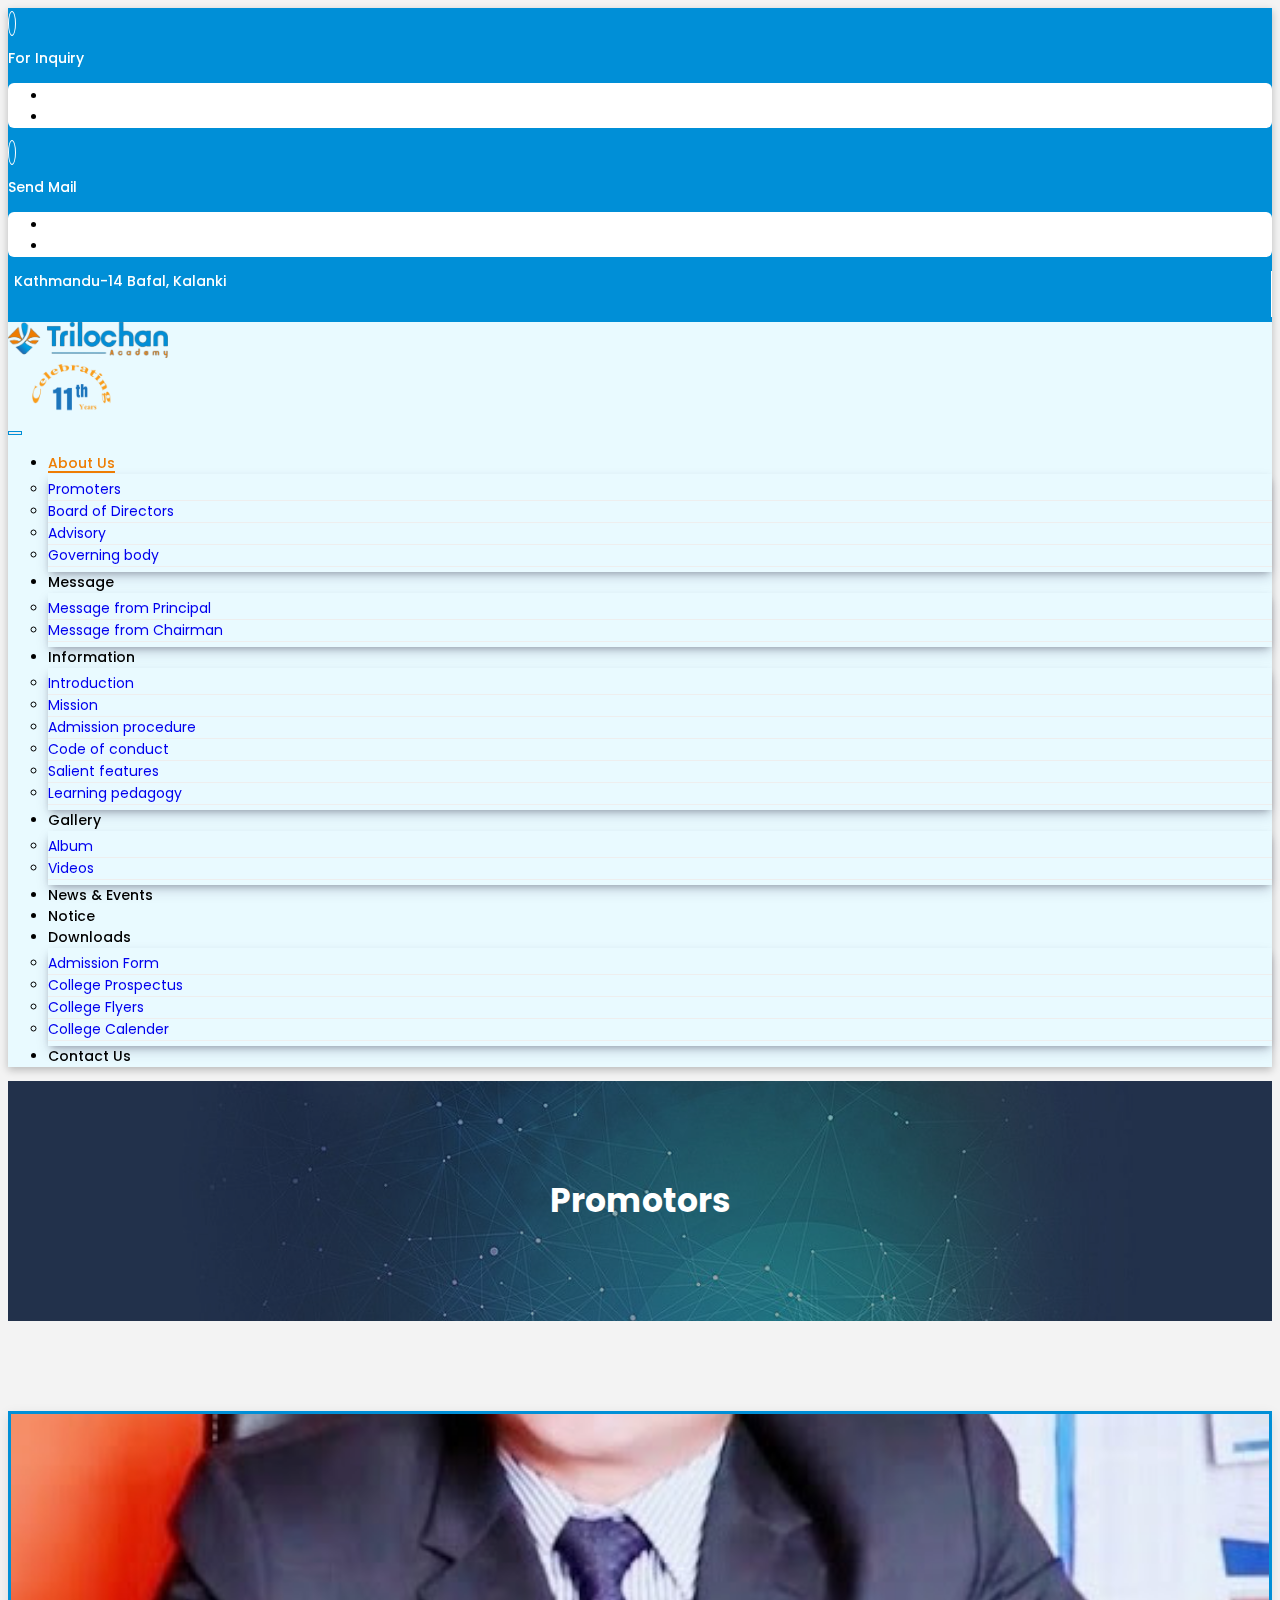
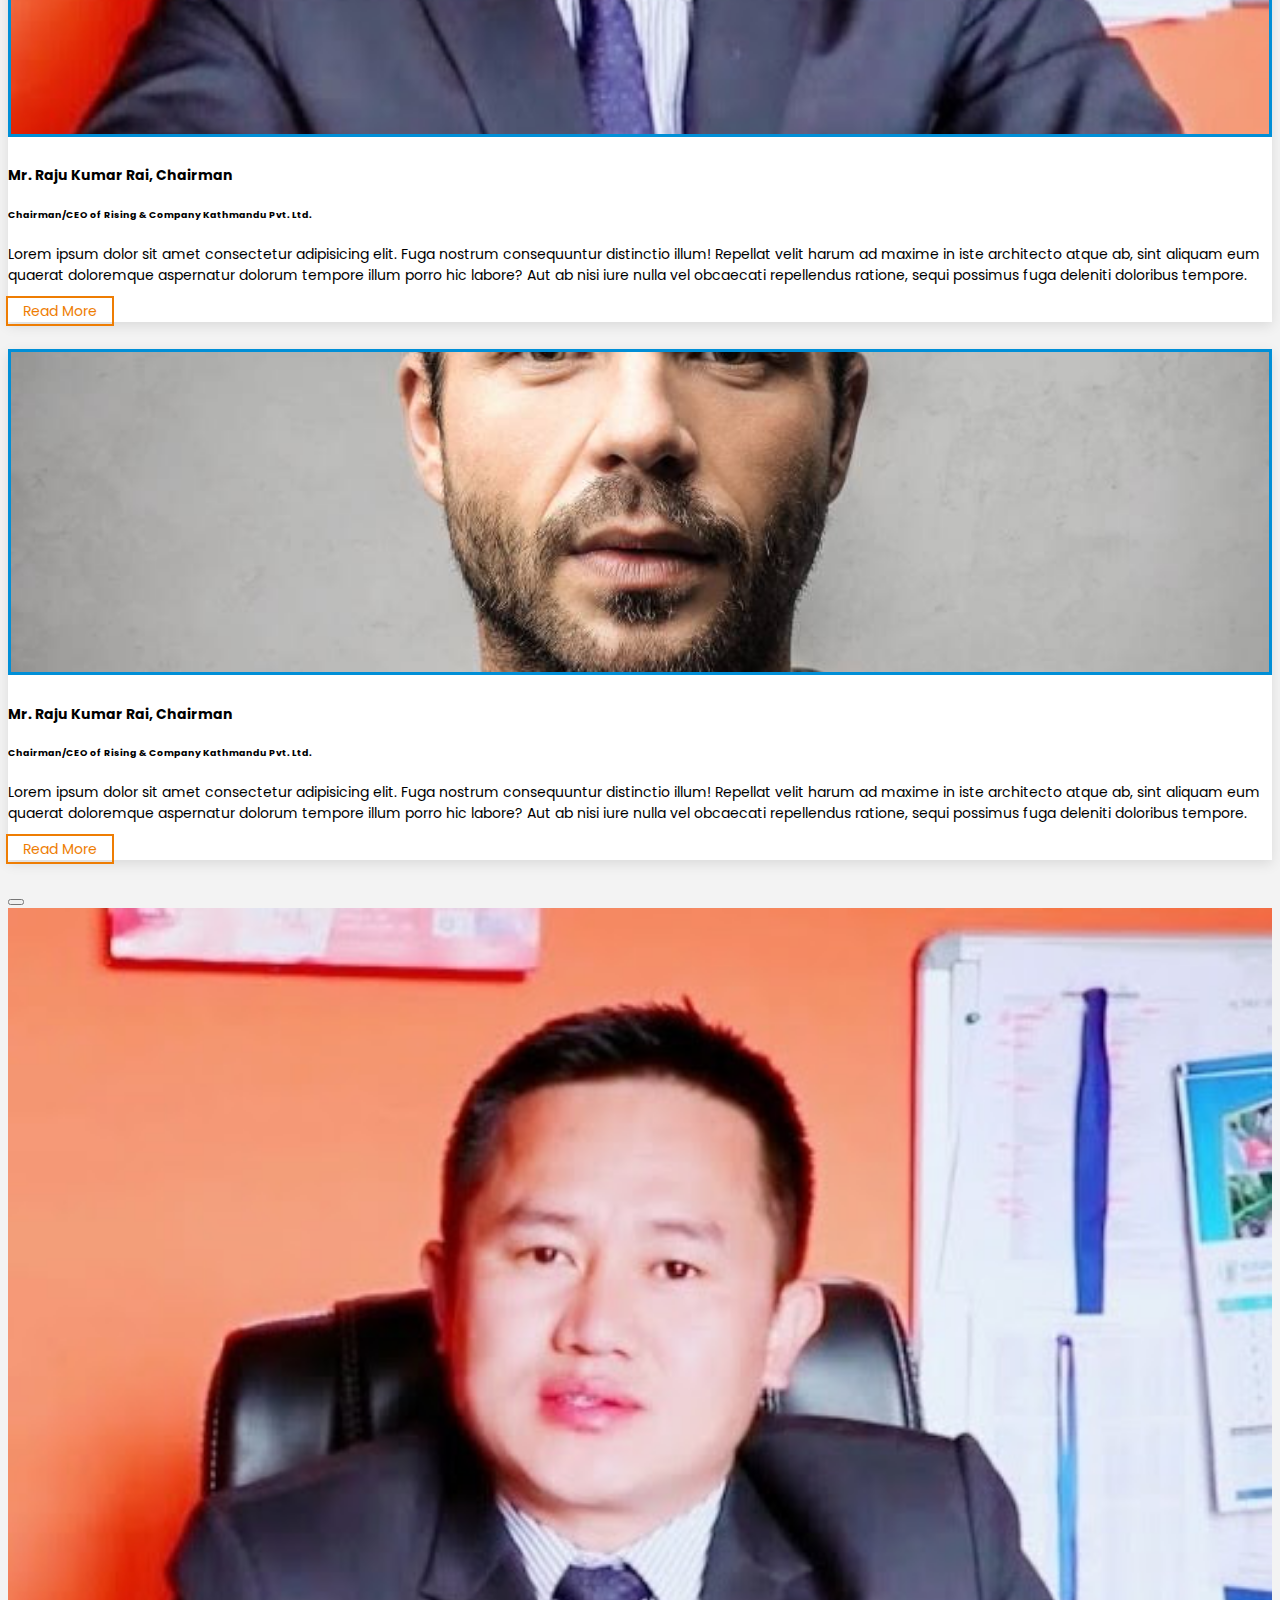
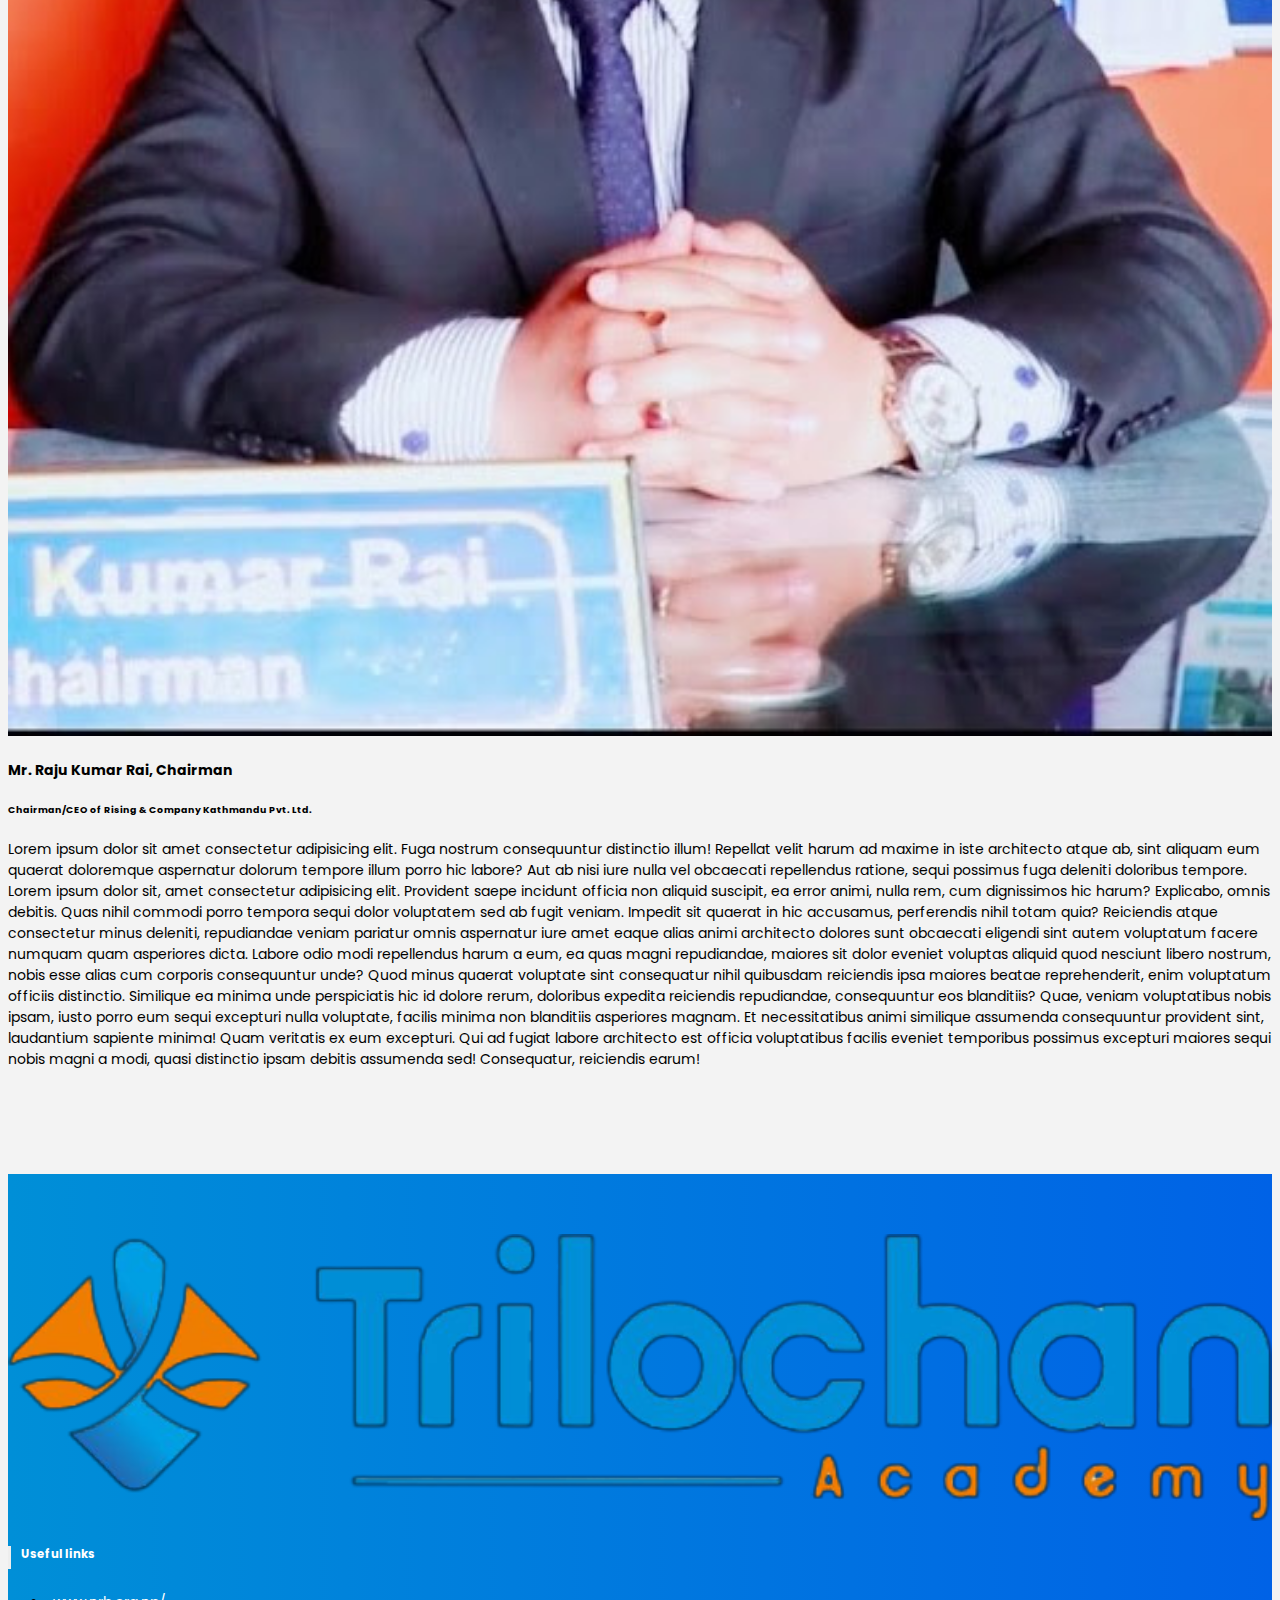
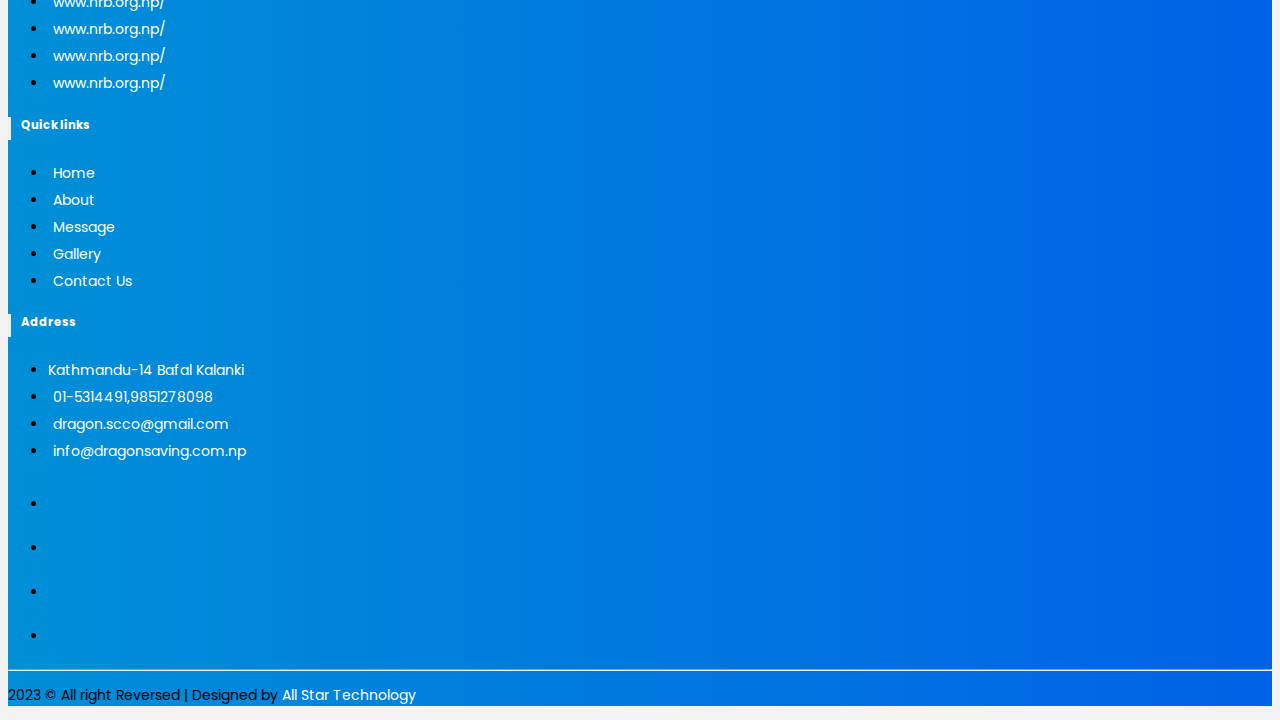
<file: promotors.html>
<!DOCTYPE html>
<html lang="en">

<head>
    <meta charset="UTF-8">
    <meta name="viewport" content="width=device-width, initial-scale=1.0">
    <link href="https://cdn.jsdelivr.net/npm/bootstrap@5.3.2/dist/css/bootstrap.min.css" rel="stylesheet"
        integrity="sha384-T3c6CoIi6uLrA9TneNEoa7RxnatzjcDSCmG1MXxSR1GAsXEV/Dwwykc2MPK8M2HN" crossorigin="anonymous">
    <link rel="stylesheet" href="https://cdnjs.cloudflare.com/ajax/libs/font-awesome/6.2.0/css/all.min.css"
        integrity="sha512-xh6O/CkQoPOWDdYTDqeRdPCVd1SpvCA9XXcUnZS2FmJNp1coAFzvtCN9BmamE+4aHK8yyUHUSCcJHgXloTyT2A=="
        crossorigin="anonymous" referrerpolicy="no-referrer" />
    <link rel="stylesheet" href="assets/css/style.css">
    <title>Trilochan</title>
</head>

<body>
    <!-- nav  -->
    <header>
        <div class="top__header">
            <div class="container">
                <div class="top__header-wrapper d-flex justify-content-between align-items-center">
                    <div class="left__wrapper d-flex align-items-center">
                        <div class="inquiry__wrapper">
                            <a href="#" class="me-4 show" type="button" id="dropdownMenuButton1"
                                data-bs-toggle="dropdown" aria-expanded="true">
                                <div class="phone__class d-flex align-items-center">
                                    <div class="icon__holder">
                                        <i class="fa-solid fa-phone"></i>
                                    </div>
                                    <div class="inquiry">
                                        <p class="mb-0">For Inquiry</p>
                                    </div>
                                </div>
                            </a>
                            <ul class="dropdown-menu" aria-labelledby="dropdownMenuButton1">
                                <li><a class="dropdown-item pt-0 text-dark" href="tel: 01-5314491"><i
                                            class="fa-solid fa-phone text-success"></i> 01-5314491</a>
                                </li>
                                <li><a class="dropdown-item text-dark" href="tel: +977-9851278098">
                                        <i class="fab fa-viber text-success"></i>
                                        +977-9851278098</a></li>
                            </ul>
                        </div>
                        <div class="email__wrapper">
                            <a href="#" class="me-4 show" type="button" id="dropdownMenuButton1"
                                data-bs-toggle="dropdown" aria-expanded="true">
                                <div class="phone__class d-flex align-items-center">
                                    <div class="icon__holder">
                                        <i class="fa-solid fa-envelope"></i>
                                    </div>
                                    <div class="inquiry">
                                        <p class="mb-0">Send Mail</p>
                                    </div>
                                </div>
                            </a>
                            <ul class="dropdown-menu" aria-labelledby="dropdownMenuButton1">
                                <li><a class="dropdown-item pt-0 text-dark" href="Mailto: dragon.scco@gmail.com"><i
                                            class="fa-solid fa-envelope text-success"></i> dragon.scco@gmail.com</a>
                                </li>
                                <li><a class="dropdown-item text-dark" href="Mailto: info@dragonsaving.com.np">
                                        <i class="fa-solid fa-envelope text-success"></i>
                                        info@dragonsaving.com.np</a></li>
                            </ul>
                        </div>
                    </div>
                    <div class="right__wrapper d-flex justify-content-end">
                        <div class="location listed__items">
                            <span><i class="fa-solid fa-location-dot"></i> Kathmandu-14 Bafal, Kalanki</span>
                        </div>
                        <div class="social_icon d-flex justify-content-center align-items-center listed__items">
                            <a href="#"><i class="fa-brands fa-square-facebook"></i></a>
                            <a href="#"><i class="fa-brands fa-twitter"></i></a>
                            <a href="#"><i class="fa-brands fa-instagram"></i></a>
                            <a href="#"><i class="fa-brands fa-linkedin"></i></a>
                        </div>
                    </div>
                </div>
            </div>
        </div>
        <nav class="navbar navbar-expand-lg py-3">
            <div class="container">
                <a class="navbar-brand" href="index.html">
                    <div class="logo">
                        <img src="assets/img/logo-2.png" width="100%" height="100%" alt="">
                    </div>
                </a>
                <div class="celebration">
                    <img src="assets/img/10_year_celebration.png" width="100%" height="100%" alt="">
                </div>
                <button class="navbar-toggler my-1" type="button" data-bs-toggle="collapse" data-bs-target="#main_nav"
                    aria-expanded="false" aria-label="Toggle navigation">
                    <i class="fas fa-bars"></i>
                </button>
                <div class="collapse navbar-collapse" id="main_nav">
                    <ul class="navbar-nav mb-2 mb-lg-0 ms-auto">
                        <!-- <li class="nav-item active">
                            <a class="nav-link" aria-current="page" href="index.html">Home</a>
                        </li> -->
                        <li class="nav-item dropdown active">
                            <a class="nav-link dropdown-toggle" href="#" id="navbarDropdownMenuLink" role="button"
                                data-bs-toggle="dropdown" aria-expanded="false">
                                About Us
                            </a>
                            <ul class="dropdown-menu" aria-labelledby="navbarDropdownMenuLink">
                                <li>
                                    <a class="dropdown-item" href="promotors.html">Promoters</a>
                                </li>
                                <li>
                                    <a class="dropdown-item" href="aboutus-links.html">Board of Directors</a>
                                </li>
                                <li>
                                    <a class="dropdown-item" href="aboutus-links.html">Advisory</a>
                                </li>
                                <li>
                                    <a class="dropdown-item" href="aboutus-links.html">Governing body</a>
                                </li>
                                <!-- sublinks  -->
                                <!-- <li>
                                    <a class="dropdown-item" href="#">
                                        Submenu &raquo;
                                    </a>
                                    <ul class="dropdown-menu dropdown-submenu">
                                        <li>
                                            <a class="dropdown-item" href="#">Submenu item 1</a>
                                        </li>
                                        <li>
                                            <a class="dropdown-item" href="#">Submenu item 2</a>
                                        </li>
                                        <li>
                                            <a class="dropdown-item" href="#">Submenu item 3 &raquo; </a>
                                            <ul class="dropdown-menu dropdown-submenu">
                                                <li>
                                                    <a class="dropdown-item" href="#">Multi level 1</a>
                                                </li>
                                                <li>
                                                    <a class="dropdown-item" href="#">Multi level 2</a>
                                                </li>
                                            </ul>
                                        </li>
                                        <li>
                                            <a class="dropdown-item" href="#">Submenu item 4</a>
                                        </li>
                                        <li>
                                            <a class="dropdown-item" href="#">Submenu item 5</a>
                                        </li>
                                    </ul>
                                </li> -->
                                <!-- sublinks end  -->
                            </ul>
                        </li>
                        <li class="nav-item dropdown">
                            <a class="nav-link dropdown-toggle" href="#" id="navbarDropdownMenuLink" role="button"
                                data-bs-toggle="dropdown" aria-expanded="false">
                                Message
                            </a>
                            <ul class="dropdown-menu dropdown-menu-end" aria-labelledby="navbarDropdownMenuLink">
                                <li>
                                    <a class="dropdown-item" href="message.html">Message from Principal</a>
                                </li>
                                <li>
                                    <a class="dropdown-item" href="message.html">Message from Chairman</a>
                                </li>
                            </ul>
                        </li>
                        <li class="nav-item dropdown">
                            <a class="nav-link dropdown-toggle" href="#" id="navbarDropdownMenuLink" role="button"
                                data-bs-toggle="dropdown" aria-expanded="false">
                                Information
                            </a>
                            <ul class="dropdown-menu dropdown-menu-end" aria-labelledby="navbarDropdownMenuLink">
                                <li>
                                    <a class="dropdown-item" href="information.html">Introduction</a>
                                </li>
                                <li>
                                    <a class="dropdown-item" href="information.html">Mission</a>
                                </li>
                                <li>
                                    <a class="dropdown-item" href="information.html">Admission procedure</a>
                                </li>
                                <li>
                                    <a class="dropdown-item" href="information.html">Code of conduct</a>
                                </li>
                                <li>
                                    <a class="dropdown-item" href="information.html">Salient features</a>
                                </li>
                                <li>
                                    <a class="dropdown-item" href="information.html">Learning pedagogy</a>
                                </li>
                            </ul>
                        </li>
                        <li class="nav-item dropdown">
                            <a class="nav-link dropdown-toggle" href="#" id="navbarDropdownMenuLink" role="button"
                                data-bs-toggle="dropdown" aria-expanded="false">
                                Gallery
                            </a>
                            <ul class="dropdown-menu dropdown-menu-end" aria-labelledby="navbarDropdownMenuLink">
                                <li>
                                    <a class="dropdown-item" href="photo-album.html">Album</a>
                                </li>
                                <li>
                                    <a class="dropdown-item" href="video.html">Videos</a>
                                </li>
                            </ul>
                        </li>
                        <li class="nav-item">
                            <a class="nav-link" href="news-and-events.html">News & Events</a>
                        </li>
                        <li class="nav-item">
                            <a class="nav-link" href="notice.html">Notice</a>
                        </li>
                        <li class="nav-item dropdown">
                            <a class="nav-link dropdown-toggle" href="#" id="navbarDropdownMenuLink" role="button"
                                data-bs-toggle="dropdown" aria-expanded="false">
                                Downloads
                            </a>
                            <ul class="dropdown-menu dropdown-menu-end" aria-labelledby="navbarDropdownMenuLink">
                                <li>
                                    <a class="dropdown-item" target="_blank"
                                        href="https://www.risingstar.edu.np/college/public/document/admission-form_89391000.pdf">Admission
                                        Form</a>
                                </li>
                                <li>
                                    <a class="dropdown-item" target="_blank" href="#">College Prospectus</a>
                                </li>
                                <li>
                                    <a class="dropdown-item" target="_blank" href="#">College Flyers</a>
                                </li>
                                <li>
                                    <a class="dropdown-item" target="_blank" href="#">College Calender</a>
                                </li>
                            </ul>
                        </li>
                        <li class="nav-item">
                            <a class="nav-link" href="contact.html">Contact Us</a>
                        </li>
                    </ul>
                </div>
            </div>
        </nav>
    </header>
    <!-- nav end -->
    <div class="top__header-wrappper" style="background-image: url('assets/img/banner.jpg');">
        <div class="overlay">
            <section id="subheader-title">
                <div class="container">
                    <h1>Promotors</h1>
                </div>
            </section>
        </div>
    </div>
    <section class="promotors-section section-padding">
        <div class="container">
            <div class="aboutUs__wrapper">
                <div class="about__items">
                    <div class="row align-items-center">
                        <div class="col-md-3">
                            <div class="img__holder">
                                <img src="assets/img/chairman.jpg" width="100%" height="100%" alt="">
                            </div>
                        </div>
                        <div class="col-md-9">
                            <div class="text__holder">
                                <h4>Mr. Raju Kumar Rai, Chairman</h4>
                                <h6>Chairman/CEO of Rising & Company Kathmandu Pvt. Ltd.</h6>
                                <p>Lorem ipsum dolor sit amet consectetur adipisicing elit. Fuga nostrum consequuntur
                                    distinctio illum! Repellat velit harum ad maxime in iste architecto atque ab, sint
                                    aliquam eum quaerat doloremque aspernatur dolorum tempore illum porro hic labore?
                                    Aut ab nisi iure nulla vel obcaecati repellendus ratione, sequi possimus fuga
                                    deleniti doloribus tempore.</p>
                            </div>
                            <a href="about-us.html" class="btn btn-hoverable" data-bs-toggle="modal"
                                data-bs-target="#MoreInfo">
                                <span>Read More</span>
                            </a>
                        </div>
                    </div>
                </div>
                <div class="about__items">
                    <div class="row align-items-center">
                        <div class="col-md-3">
                            <div class="img__holder">
                                <img src="assets/img/team3.jpg" width="100%" height="100%" alt="">
                            </div>
                        </div>
                        <div class="col-md-9">
                            <div class="text__holder">
                                <h4>Mr. Raju Kumar Rai, Chairman</h4>
                                <h6>Chairman/CEO of Rising & Company Kathmandu Pvt. Ltd.</h6>
                                <p>Lorem ipsum dolor sit amet consectetur adipisicing elit. Fuga nostrum consequuntur
                                    distinctio illum! Repellat velit harum ad maxime in iste architecto atque ab, sint
                                    aliquam eum quaerat doloremque aspernatur dolorum tempore illum porro hic labore?
                                    Aut ab nisi iure nulla vel obcaecati repellendus ratione, sequi possimus fuga
                                    deleniti doloribus tempore.</p>
                            </div>
                            <a href="about-us.html" class="btn btn-hoverable" data-bs-toggle="modal"
                                data-bs-target="#MoreInfo">
                                <span>Read More</span>
                            </a>
                        </div>
                    </div>
                </div>
            </div>
            <div class="modal fade" id="MoreInfo" tabindex="-1" aria-labelledby="MoreInfoLabel" aria-hidden="true">
                <div class="modal-dialog modal-dialog-centered modal-dialog-scrollable modal-xl">
                    <div class="modal-content">
                        <div class="modal-header">
                            <h1 class="modal-title fs-5" id="MoreInfoLabel"></h1>
                            <button type="button" class="btn-close" data-bs-dismiss="modal" aria-label="Close"></button>
                        </div>
                        <div class="modal-body">
                            <div class="row">
                                <div class="col-md-3">
                                    <div class="img__holder">
                                        <img src="assets/img/chairman.jpg" width="100%" height="100%" alt="">
                                    </div>
                                </div>
                                <div class="col-md-9">
                                    <div class="text__holder">
                                        <h4>Mr. Raju Kumar Rai, Chairman</h4>
                                        <h6>Chairman/CEO of Rising & Company Kathmandu Pvt. Ltd.</h6>
                                        <p>Lorem ipsum dolor sit amet consectetur adipisicing elit. Fuga nostrum
                                            consequuntur
                                            distinctio illum! Repellat velit harum ad maxime in iste architecto atque
                                            ab, sint
                                            aliquam eum quaerat doloremque aspernatur dolorum tempore illum porro hic
                                            labore?
                                            Aut ab nisi iure nulla vel obcaecati repellendus ratione, sequi possimus
                                            fuga
                                            deleniti doloribus tempore. Lorem ipsum dolor sit, amet consectetur
                                            adipisicing elit. Provident saepe incidunt officia non aliquid suscipit, ea
                                            error animi, nulla rem, cum dignissimos hic harum? Explicabo, omnis debitis.
                                            Quas nihil commodi porro tempora sequi dolor voluptatem sed ab fugit veniam.
                                            Impedit sit quaerat in hic accusamus, perferendis nihil totam quia?
                                            Reiciendis atque consectetur minus deleniti, repudiandae veniam pariatur
                                            omnis aspernatur iure amet eaque alias animi architecto dolores sunt
                                            obcaecati eligendi sint autem voluptatum facere numquam quam asperiores
                                            dicta. Labore odio modi repellendus harum a eum, ea quas magni repudiandae,
                                            maiores sit dolor eveniet voluptas aliquid quod nesciunt libero nostrum,
                                            nobis esse alias cum corporis consequuntur unde? Quod minus quaerat
                                            voluptate sint consequatur nihil quibusdam reiciendis ipsa maiores beatae
                                            reprehenderit, enim voluptatum officiis distinctio. Similique ea minima unde
                                            perspiciatis hic id dolore rerum, doloribus expedita reiciendis repudiandae,
                                            consequuntur eos blanditiis? Quae, veniam voluptatibus nobis ipsam, iusto
                                            porro eum sequi excepturi nulla voluptate, facilis minima non blanditiis
                                            asperiores magnam. Et necessitatibus animi similique assumenda consequuntur
                                            provident sint, laudantium sapiente minima! Quam veritatis ex eum excepturi.
                                            Qui ad fugiat labore architecto est officia voluptatibus facilis eveniet
                                            temporibus possimus excepturi maiores sequi nobis magni a modi, quasi
                                            distinctio ipsam debitis assumenda sed! Consequatur, reiciendis earum!</p>
                                    </div>
                                </div>
                            </div>
                        </div>
                    </div>
                </div>
            </div>
        </div>
    </section>
    <!-- footer  -->
    <section id="footer">
        <div class="container">
            <div class="row text-left">
                <div class="col-xs-12 col-md-6 col-lg-3 p-4">
                    <div class="logo">
                        <img src="assets/img/logo-2.png" width="100%" height="100%" alt="">
                    </div>
                </div>
                <div class="col-xs-12 col-md-6 col-lg-3">
                    <h5>Useful links</h5>
                    <ul class="list-unstyled quick-links">
                        <li><a href="#"><i class="fa fa-angle-double-right"></i>www.nrb.org.np/</a></li>
                        <li><a href="#"><i class="fa fa-angle-double-right"></i>www.nrb.org.np/</a></li>
                        <li><a href="#"><i class="fa fa-angle-double-right"></i>www.nrb.org.np/</a></li>
                        <li><a href="#"><i class="fa fa-angle-double-right"></i>www.nrb.org.np/</a></li>
                    </ul>
                </div>
                <div class="col-xs-12 col-md-6 col-lg-3">
                    <h5>Quick links</h5>
                    <ul class="list-unstyled quick-links">
                        <li><a href="#"><i class="fa fa-angle-double-right"></i>Home</a></li>
                        <li><a href="#"><i class="fa fa-angle-double-right"></i>About</a></li>
                        <li><a href="#"><i class="fa fa-angle-double-right"></i>Message</a></li>
                        <li><a href="#"><i class="fa fa-angle-double-right"></i>Gallery</a></li>
                        <li><a href="#"><i class="fa fa-angle-double-right"></i>Contact Us</a></li>
                    </ul>
                </div>
                <div class="col-xs-12 col-md-6 col-lg-3">
                    <h5>Address</h5>
                    <ul class="list-unstyled quick-links">
                        <li><a href="#">Kathmandu-14 Bafal Kalanki</a></li>
                        <li><a href="tel: 01-5314491"><i class="fa-solid fa-phone"></i></i>01-5314491,9851278098</a>
                        </li>
                        <li><a href="mailto: dragon.scco@gmail.com"><i
                                    class="fa-solid fa-envelope"></i>dragon.scco@gmail.com</a></li>
                        <li><a href="mailto: info@dragonsaving.com.np"><i
                                    class="fa-solid fa-envelope"></i>info@dragonsaving.com.np</a></li>
                    </ul>
                </div>
            </div>
            <div class="row">
                <div class="col-xs-12 col-sm-12 col-md-12 mt-2 mt-sm-5">
                    <ul class="list-unstyled list-inline social text-center">
                        <li class="list-inline-item"><a href="#"><i class="fa-brands fa-square-facebook"></i></a></li>
                        <li class="list-inline-item"><a href="#"><i class="fa-brands fa-twitter"></i></a></li>
                        <li class="list-inline-item"><a href="#"><i class="fa-brands fa-instagram"></i></a></li>
                        <li class="list-inline-item"><a href="#"><i class="fa-brands fa-linkedin"></i></a></li>
                    </ul>
                </div>
                <hr>
            </div>
            <div class="row">
                <div class="col-xs-12 col-sm-12 col-md-12 mt-2 mt-sm-2 text-center text-white">
                    <p>2023 © All right Reversed | Designed by <a class="h6" href="https://allstar.com.np/"
                            target="_blank">All Star Technology</a></p>
                </div>
            </div>
        </div>
    </section>
    <!-- footer end -->

    <!-- script  -->
    <script src="https://cdnjs.cloudflare.com/ajax/libs/jquery/3.7.1/jquery.min.js"
        integrity="sha512-v2CJ7UaYy4JwqLDIrZUI/4hqeoQieOmAZNXBeQyjo21dadnwR+8ZaIJVT8EE2iyI61OV8e6M8PP2/4hpQINQ/g=="
        crossorigin="anonymous" referrerpolicy="no-referrer"></script>

    <script src="https://cdn.jsdelivr.net/npm/bootstrap@5.3.2/dist/js/bootstrap.bundle.min.js"
        integrity="sha384-C6RzsynM9kWDrMNeT87bh95OGNyZPhcTNXj1NW7RuBCsyN/o0jlpcV8Qyq46cDfL"
        crossorigin="anonymous"></script>
    <script src="https://cdn.jsdelivr.net/npm/swiper@11/swiper-bundle.min.js"></script>
    <script src="https://cdnjs.cloudflare.com/ajax/libs/gsap/3.3.0/gsap.min.js"></script>

    <script src="assets/js/main.js"></script>
    <!-- script end -->
</body>

</html>
</file>
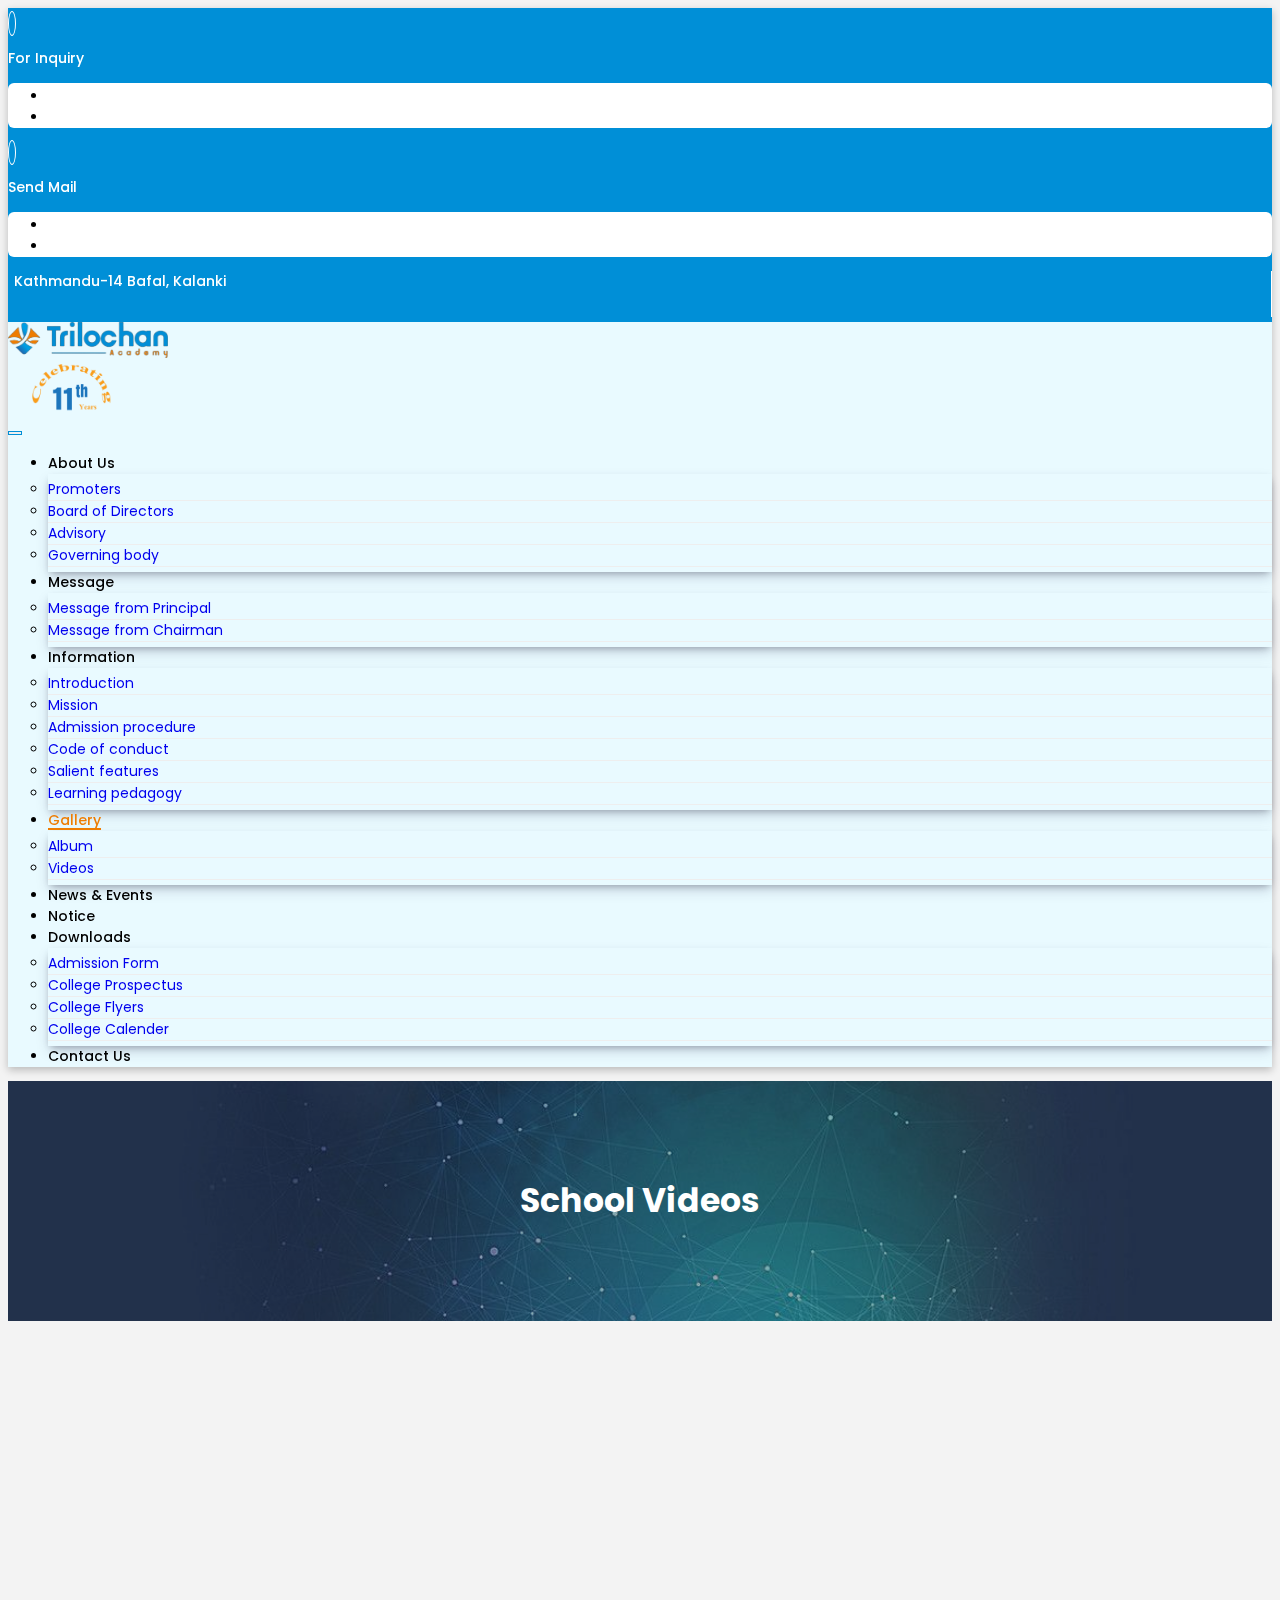
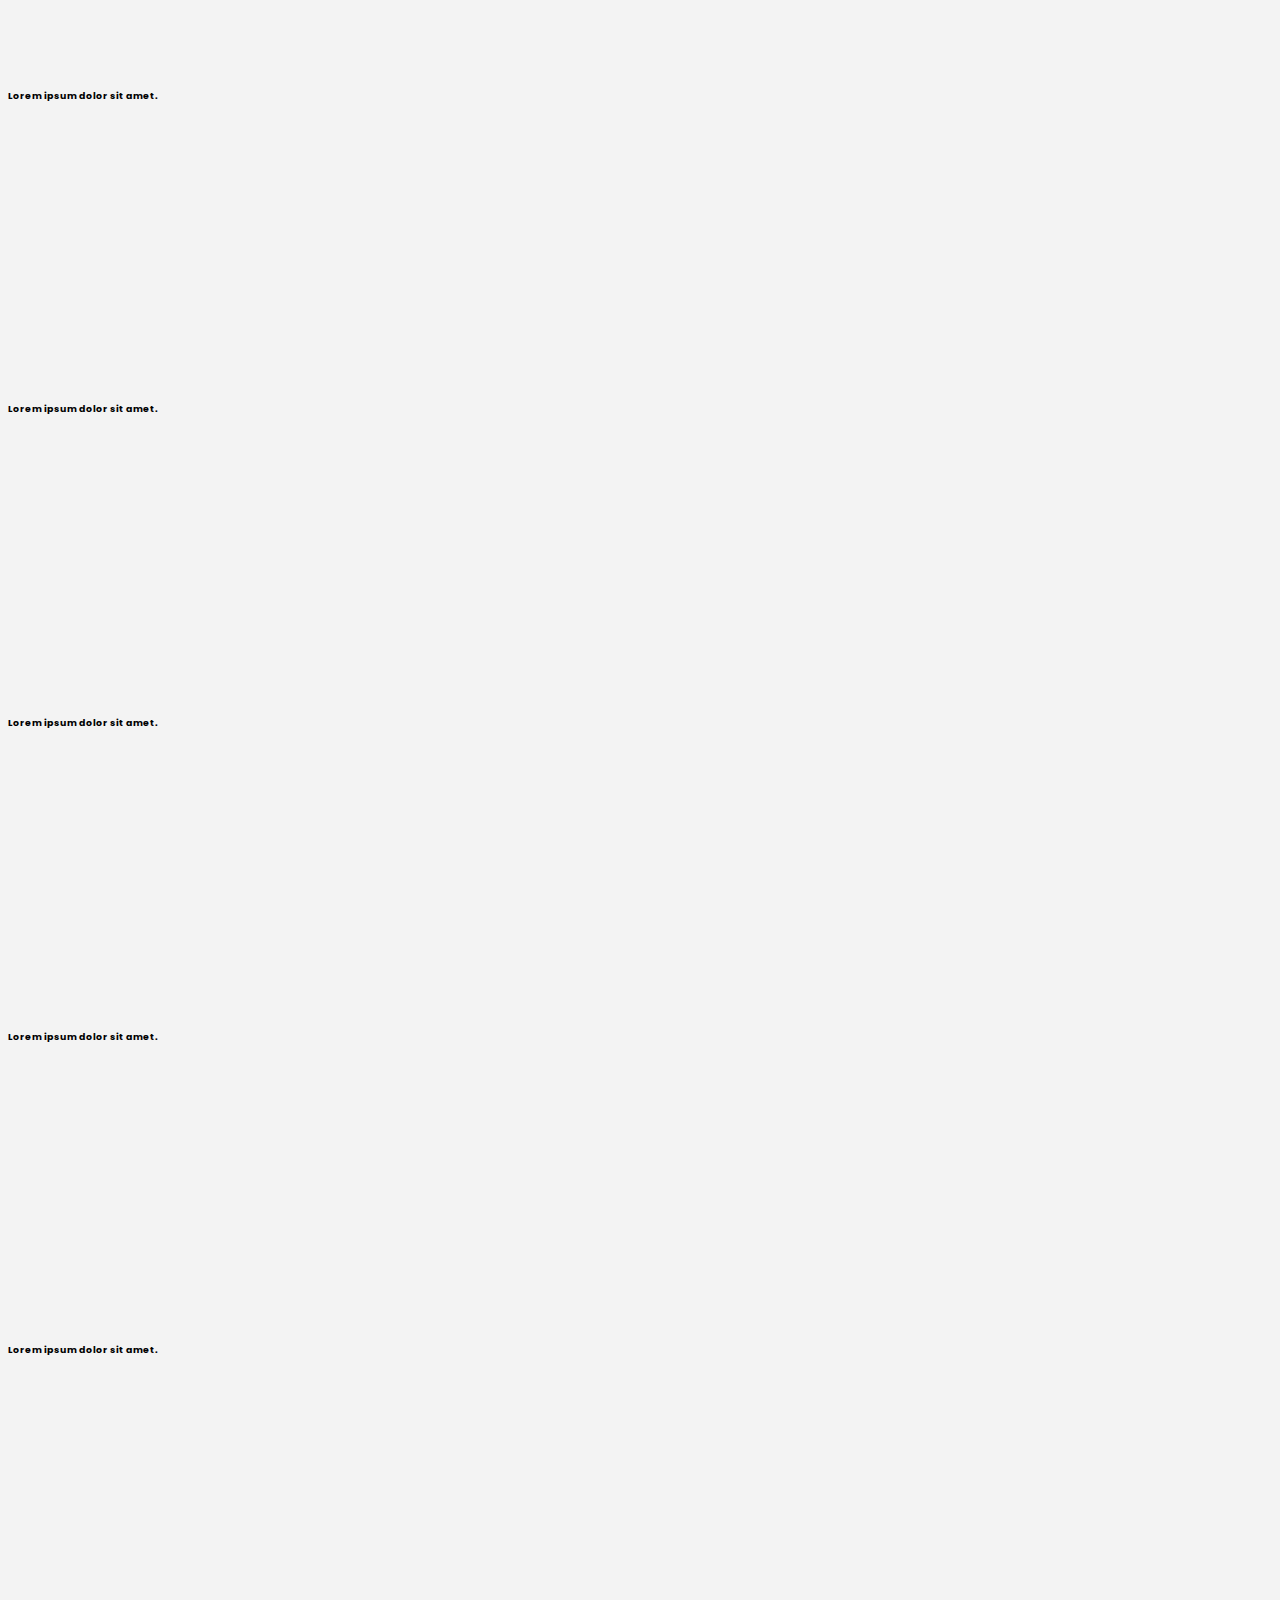
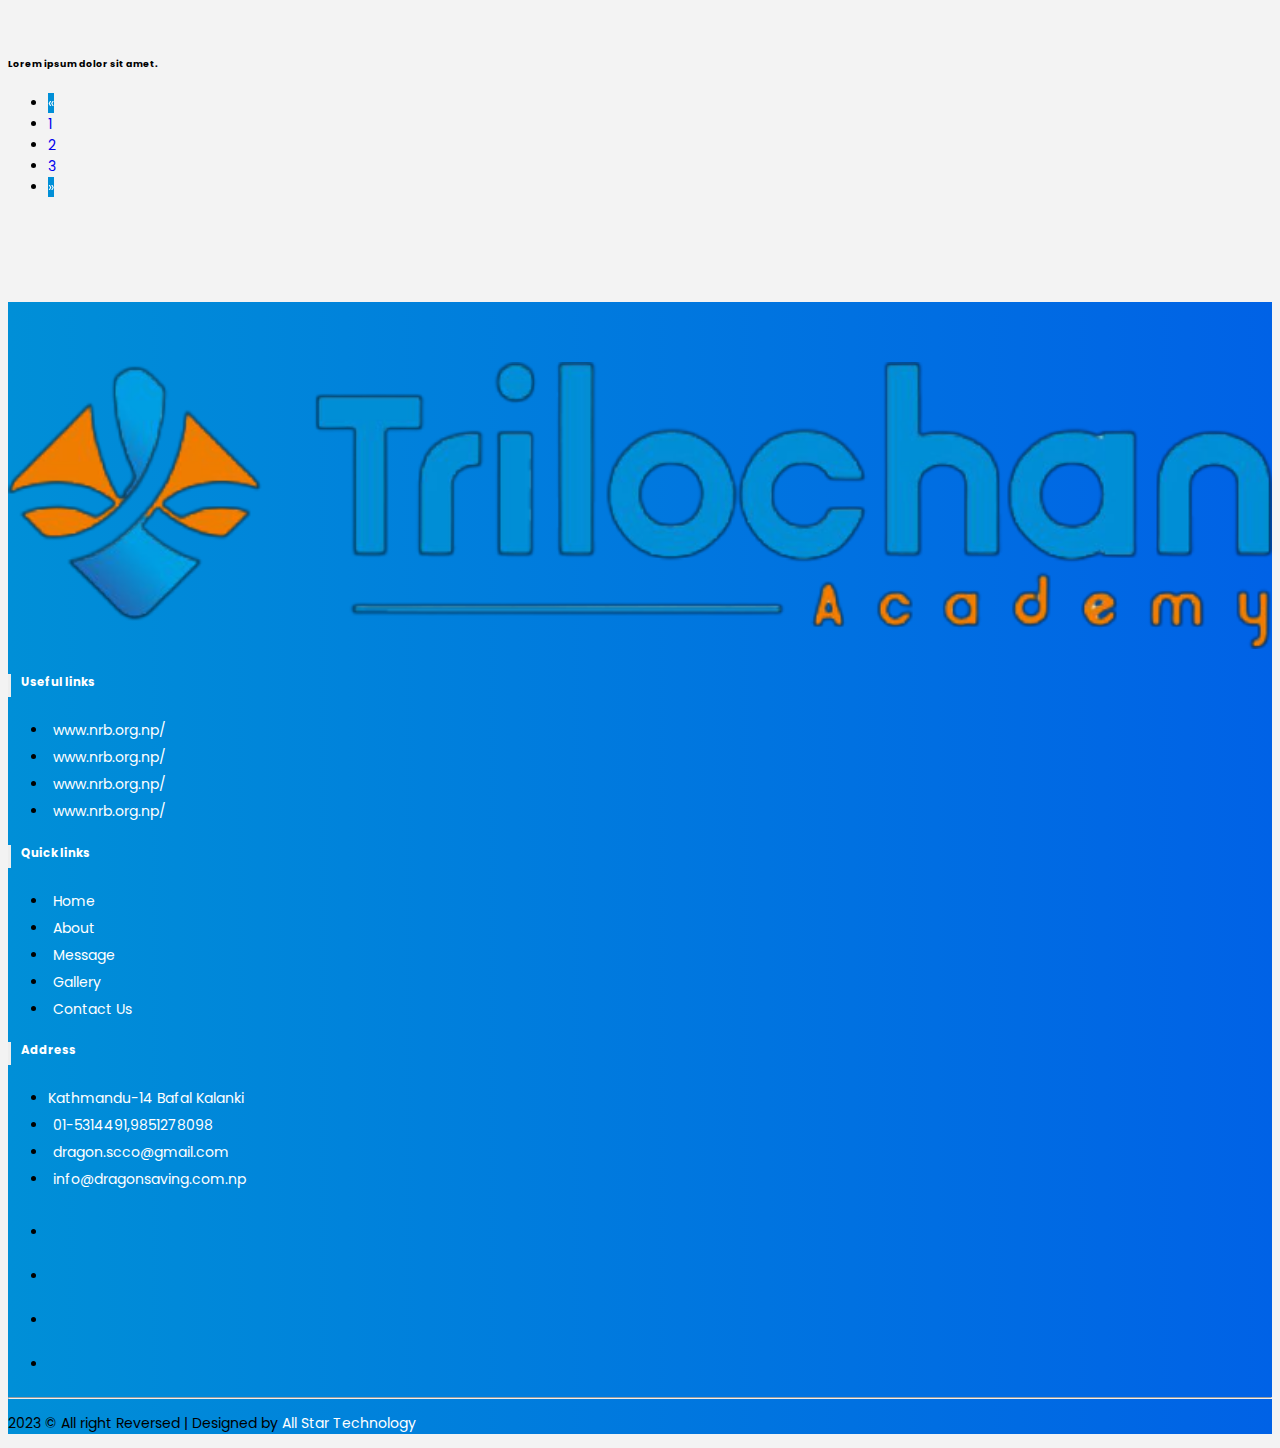
<file: video.html>
<!DOCTYPE html>
<html lang="en">

<head>
    <meta charset="UTF-8">
    <meta name="viewport" content="width=device-width, initial-scale=1.0">
    <link href="https://cdn.jsdelivr.net/npm/bootstrap@5.3.2/dist/css/bootstrap.min.css" rel="stylesheet"
        integrity="sha384-T3c6CoIi6uLrA9TneNEoa7RxnatzjcDSCmG1MXxSR1GAsXEV/Dwwykc2MPK8M2HN" crossorigin="anonymous">
    <link rel="stylesheet" href="https://cdnjs.cloudflare.com/ajax/libs/font-awesome/6.2.0/css/all.min.css"
        integrity="sha512-xh6O/CkQoPOWDdYTDqeRdPCVd1SpvCA9XXcUnZS2FmJNp1coAFzvtCN9BmamE+4aHK8yyUHUSCcJHgXloTyT2A=="
        crossorigin="anonymous" referrerpolicy="no-referrer" />
    <link rel="stylesheet" href="assets/css/style.css">
    <title>Trilochan</title>
</head>

<body>
    <!-- nav  -->
    <header>
        <div class="top__header">
            <div class="container">
                <div class="top__header-wrapper d-flex justify-content-between align-items-center">
                    <div class="left__wrapper d-flex align-items-center">
                        <div class="inquiry__wrapper">
                            <a href="#" class="me-4 show" type="button" id="dropdownMenuButton1"
                                data-bs-toggle="dropdown" aria-expanded="true">
                                <div class="phone__class d-flex align-items-center">
                                    <div class="icon__holder">
                                        <i class="fa-solid fa-phone"></i>
                                    </div>
                                    <div class="inquiry">
                                        <p class="mb-0">For Inquiry</p>
                                    </div>
                                </div>
                            </a>
                            <ul class="dropdown-menu" aria-labelledby="dropdownMenuButton1">
                                <li><a class="dropdown-item pt-0 text-dark" href="tel: 01-5314491"><i
                                            class="fa-solid fa-phone text-success"></i> 01-5314491</a>
                                </li>
                                <li><a class="dropdown-item text-dark" href="tel: +977-9851278098">
                                        <i class="fab fa-viber text-success"></i>
                                        +977-9851278098</a></li>
                            </ul>
                        </div>
                        <div class="email__wrapper">
                            <a href="#" class="me-4 show" type="button" id="dropdownMenuButton1"
                                data-bs-toggle="dropdown" aria-expanded="true">
                                <div class="phone__class d-flex align-items-center">
                                    <div class="icon__holder">
                                        <i class="fa-solid fa-envelope"></i>
                                    </div>
                                    <div class="inquiry">
                                        <p class="mb-0">Send Mail</p>
                                    </div>
                                </div>
                            </a>
                            <ul class="dropdown-menu" aria-labelledby="dropdownMenuButton1">
                                <li><a class="dropdown-item pt-0 text-dark" href="Mailto: dragon.scco@gmail.com"><i
                                            class="fa-solid fa-envelope text-success"></i> dragon.scco@gmail.com</a>
                                </li>
                                <li><a class="dropdown-item text-dark" href="Mailto: info@dragonsaving.com.np">
                                        <i class="fa-solid fa-envelope text-success"></i>
                                        info@dragonsaving.com.np</a></li>
                            </ul>
                        </div>
                    </div>
                    <div class="right__wrapper d-flex justify-content-end">
                        <div class="location listed__items">
                            <span><i class="fa-solid fa-location-dot"></i> Kathmandu-14 Bafal, Kalanki</span>
                        </div>
                        <div class="social_icon d-flex justify-content-center align-items-center listed__items">
                            <a href="#"><i class="fa-brands fa-square-facebook"></i></a>
                            <a href="#"><i class="fa-brands fa-twitter"></i></a>
                            <a href="#"><i class="fa-brands fa-instagram"></i></a>
                            <a href="#"><i class="fa-brands fa-linkedin"></i></a>
                        </div>
                    </div>
                </div>
            </div>
        </div>
        <nav class="navbar navbar-expand-lg py-3">
            <div class="container">
                <a class="navbar-brand" href="index.html">
                    <div class="logo">
                        <img src="assets/img/logo-2.png" width="100%" height="100%" alt="">
                    </div>
                </a>
                <div class="celebration">
                    <img src="assets/img/10_year_celebration.png" width="100%" height="100%" alt="">
                </div>
                <button class="navbar-toggler my-1" type="button" data-bs-toggle="collapse" data-bs-target="#main_nav"
                    aria-expanded="false" aria-label="Toggle navigation">
                    <i class="fas fa-bars"></i>
                </button>
                <div class="collapse navbar-collapse" id="main_nav">
                    <ul class="navbar-nav mb-2 mb-lg-0 ms-auto">
                        <!-- <li class="nav-item active">
                            <a class="nav-link" aria-current="page" href="index.html">Home</a>
                        </li> -->
                        <li class="nav-item dropdown">
                            <a class="nav-link dropdown-toggle" href="#" id="navbarDropdownMenuLink" role="button"
                                data-bs-toggle="dropdown" aria-expanded="false">
                                About Us
                            </a>
                            <ul class="dropdown-menu" aria-labelledby="navbarDropdownMenuLink">
                                <li>
                                    <a class="dropdown-item" href="promotors.html">Promoters</a>
                                </li>
                                <li>
                                    <a class="dropdown-item" href="aboutus-links.html">Board of Directors</a>
                                </li>
                                <li>
                                    <a class="dropdown-item" href="aboutus-links.html">Advisory</a>
                                </li>
                                <li>
                                    <a class="dropdown-item" href="aboutus-links.html">Governing body</a>
                                </li>
                                <!-- sublinks  -->
                                <!-- <li>
                                    <a class="dropdown-item" href="#">
                                        Submenu &raquo;
                                    </a>
                                    <ul class="dropdown-menu dropdown-submenu">
                                        <li>
                                            <a class="dropdown-item" href="#">Submenu item 1</a>
                                        </li>
                                        <li>
                                            <a class="dropdown-item" href="#">Submenu item 2</a>
                                        </li>
                                        <li>
                                            <a class="dropdown-item" href="#">Submenu item 3 &raquo; </a>
                                            <ul class="dropdown-menu dropdown-submenu">
                                                <li>
                                                    <a class="dropdown-item" href="#">Multi level 1</a>
                                                </li>
                                                <li>
                                                    <a class="dropdown-item" href="#">Multi level 2</a>
                                                </li>
                                            </ul>
                                        </li>
                                        <li>
                                            <a class="dropdown-item" href="#">Submenu item 4</a>
                                        </li>
                                        <li>
                                            <a class="dropdown-item" href="#">Submenu item 5</a>
                                        </li>
                                    </ul>
                                </li> -->
                                <!-- sublinks end  -->
                            </ul>
                        </li>
                        <li class="nav-item dropdown">
                            <a class="nav-link dropdown-toggle" href="#" id="navbarDropdownMenuLink" role="button"
                                data-bs-toggle="dropdown" aria-expanded="false">
                                Message
                            </a>
                            <ul class="dropdown-menu dropdown-menu-end" aria-labelledby="navbarDropdownMenuLink">
                                <li>
                                    <a class="dropdown-item" href="message.html">Message from Principal</a>
                                </li>
                                <li>
                                    <a class="dropdown-item" href="message.html">Message from Chairman</a>
                                </li>
                            </ul>
                        </li>
                        <li class="nav-item dropdown">
                            <a class="nav-link dropdown-toggle" href="#" id="navbarDropdownMenuLink" role="button"
                                data-bs-toggle="dropdown" aria-expanded="false">
                                Information
                            </a>
                            <ul class="dropdown-menu dropdown-menu-end" aria-labelledby="navbarDropdownMenuLink">
                                <li>
                                    <a class="dropdown-item" href="information.html">Introduction</a>
                                </li>
                                <li>
                                    <a class="dropdown-item" href="information.html">Mission</a>
                                </li>
                                <li>
                                    <a class="dropdown-item" href="information.html">Admission procedure</a>
                                </li>
                                <li>
                                    <a class="dropdown-item" href="information.html">Code of conduct</a>
                                </li>
                                <li>
                                    <a class="dropdown-item" href="information.html">Salient features</a>
                                </li>
                                <li>
                                    <a class="dropdown-item" href="information.html">Learning pedagogy</a>
                                </li>
                            </ul>
                        </li>
                        <li class="nav-item dropdown active">
                            <a class="nav-link dropdown-toggle" href="#" id="navbarDropdownMenuLink" role="button"
                                data-bs-toggle="dropdown" aria-expanded="false">
                                Gallery
                            </a>
                            <ul class="dropdown-menu dropdown-menu-end" aria-labelledby="navbarDropdownMenuLink">
                                <li>
                                    <a class="dropdown-item" href="photo-album.html">Album</a>
                                </li>
                                <li>
                                    <a class="dropdown-item" href="video.html">Videos</a>
                                </li>
                            </ul>
                        </li>
                        <li class="nav-item">
                            <a class="nav-link" href="news-and-events.html">News & Events</a>
                        </li>
                        <li class="nav-item">
                            <a class="nav-link" href="notice.html">Notice</a>
                        </li>
                        <li class="nav-item dropdown">
                            <a class="nav-link dropdown-toggle" href="#" id="navbarDropdownMenuLink" role="button"
                                data-bs-toggle="dropdown" aria-expanded="false">
                                Downloads
                            </a>
                            <ul class="dropdown-menu dropdown-menu-end" aria-labelledby="navbarDropdownMenuLink">
                                <li>
                                    <a class="dropdown-item" target="_blank"
                                        href="https://www.risingstar.edu.np/college/public/document/admission-form_89391000.pdf">Admission
                                        Form</a>
                                </li>
                                <li>
                                    <a class="dropdown-item" target="_blank" href="#">College Prospectus</a>
                                </li>
                                <li>
                                    <a class="dropdown-item" target="_blank" href="#">College Flyers</a>
                                </li>
                                <li>
                                    <a class="dropdown-item" target="_blank" href="#">College Calender</a>
                                </li>
                            </ul>
                        </li>
                        <li class="nav-item">
                            <a class="nav-link" href="contact.html">Contact Us</a>
                        </li>
                    </ul>
                </div>
            </div>
        </nav>
    </header>
    <!-- nav end -->
    <div class="top__header-wrappper" style="background-image: url('assets/img/banner.jpg');">
        <div class="overlay">
            <section id="subheader-title">
                <div class="container">
                    <h1>School Videos</h1>
                </div>
            </section>
        </div>
    </div>
    <section id="video__album-section" class="section-padding">
        <div class="container">
            <div class="video__container">
                <div class="row">
                    <div class="col-xl-4 col-lg-6 col-md-12 col-sm-12 mb-3">
                        <div class="video-item wow fadeInLeft" data-wow-delay="0.1s"
                            style="visibility: visible; -webkit-animation-delay: 0.1s; -moz-animation-delay: 0.1s; animation-delay: 0.1s;">
                            <iframe width="100%" height="250" src="https://www.youtube.com/embed/IMNLsu4v16c"
                                title="YouTube video player" frameborder="0"
                                allow="accelerometer; autoplay; clipboard-write; encrypted-media; gyroscope; picture-in-picture"
                                allowfullscreen></iframe>
                            <div class="video__title text-center">
                                <h6>Lorem ipsum dolor sit amet.</h6>
                            </div>
                        </div>
                    </div>
                    <div class="col-xl-4 col-lg-6 col-md-12 col-sm-12 mb-3">
                        <div class="video-item wow fadeInLeft" data-wow-delay="0.2s"
                            style="visibility: visible; -webkit-animation-delay: 0.2s; -moz-animation-delay: 0.2s; animation-delay: 0.2s;">
                            <iframe width="100%" height="250" src="https://www.youtube.com/embed/IMNLsu4v16c"
                                title="YouTube video player" frameborder="0"
                                allow="accelerometer; autoplay; clipboard-write; encrypted-media; gyroscope; picture-in-picture"
                                allowfullscreen></iframe>
                            <div class="video__title text-center">
                                <h6>Lorem ipsum dolor sit amet.</h6>
                            </div>
                        </div>
                    </div>
                    <div class="col-xl-4 col-lg-6 col-md-12 col-sm-12 mb-3">
                        <div class="video-item wow fadeInLeft" data-wow-delay="0.3s"
                            style="visibility: visible; -webkit-animation-delay: 0.3s; -moz-animation-delay: 0.3s; animation-delay: 0.3s;">
                            <iframe width="100%" height="250" src="https://www.youtube.com/embed/IMNLsu4v16c"
                                title="YouTube video player" frameborder="0"
                                allow="accelerometer; autoplay; clipboard-write; encrypted-media; gyroscope; picture-in-picture"
                                allowfullscreen></iframe>
                            <div class="video__title text-center">
                                <h6>Lorem ipsum dolor sit amet.</h6>
                            </div>
                        </div>
                    </div>
                    <div class="col-xl-4 col-lg-6 col-md-12 col-sm-12 mb-3">
                        <div class="video-item wow fadeInLeft" data-wow-delay="0.1s"
                            style="visibility: visible; -webkit-animation-delay: 0.1s; -moz-animation-delay: 0.1s; animation-delay: 0.1s;">
                            <iframe width="100%" height="250" src="https://www.youtube.com/embed/IMNLsu4v16c"
                                title="YouTube video player" frameborder="0"
                                allow="accelerometer; autoplay; clipboard-write; encrypted-media; gyroscope; picture-in-picture"
                                allowfullscreen></iframe>
                            <div class="video__title text-center">
                                <h6>Lorem ipsum dolor sit amet.</h6>
                            </div>
                        </div>
                    </div>
                    <div class="col-xl-4 col-lg-6 col-md-12 col-sm-12 mb-3">
                        <div class="video-item wow fadeInLeft" data-wow-delay="0.2s"
                            style="visibility: visible; -webkit-animation-delay: 0.2s; -moz-animation-delay: 0.2s; animation-delay: 0.2s;">
                            <iframe width="100%" height="250" src="https://www.youtube.com/embed/IMNLsu4v16c"
                                title="YouTube video player" frameborder="0"
                                allow="accelerometer; autoplay; clipboard-write; encrypted-media; gyroscope; picture-in-picture"
                                allowfullscreen></iframe>
                            <div class="video__title text-center">
                                <h6>Lorem ipsum dolor sit amet.</h6>
                            </div>
                        </div>
                    </div>
                    <div class="col-xl-4 col-lg-6 col-md-12 col-sm-12 mb-3">
                        <div class="video-item wow fadeInLeft" data-wow-delay="0.3s"
                            style="visibility: visible; -webkit-animation-delay: 0.3s; -moz-animation-delay: 0.3s; animation-delay: 0.3s;">
                            <iframe width="100%" height="250" src="https://www.youtube.com/embed/IMNLsu4v16c"
                                title="YouTube video player" frameborder="0"
                                allow="accelerometer; autoplay; clipboard-write; encrypted-media; gyroscope; picture-in-picture"
                                allowfullscreen></iframe>
                            <div class="video__title text-center">
                                <h6>Lorem ipsum dolor sit amet.</h6>
                            </div>
                        </div>
                    </div>
                </div>
            </div>
            <!-- pagination start  -->
            <div class="d-flex justify-content-center">
                <nav aria-label="Page navigation example">
                    <ul class="pagination">
                        <li class="page-item">
                            <a class="page-link funBtn" href="#" aria-label="Previous">
                                <span aria-hidden="true">&laquo;</span>
                            </a>
                        </li>
                        <li class="page-item"><a class="page-link text-dark" href="#">1</a></li>
                        <li class="page-item"><a class="page-link text-dark" href="#">2</a></li>
                        <li class="page-item"><a class="page-link text-dark" href="#">3</a></li>
                        <li class="page-item">
                            <a class="page-link funBtn" href="#" aria-label="Next">
                                <span aria-hidden="true">&raquo;</span>
                            </a>
                        </li>
                    </ul>
                </nav>
            </div>
            <!-- pagination end -->
        </div>
    </section>
    <!-- footer  -->
    <section id="footer">
        <div class="container">
            <div class="row text-left">
                <div class="col-xs-12 col-md-6 col-lg-3 p-4">
                    <div class="logo">
                        <img src="assets/img/logo-2.png" width="100%" height="100%" alt="">
                    </div>
                </div>
                <div class="col-xs-12 col-md-6 col-lg-3">
                    <h5>Useful links</h5>
                    <ul class="list-unstyled quick-links">
                        <li><a href="#"><i class="fa fa-angle-double-right"></i>www.nrb.org.np/</a></li>
                        <li><a href="#"><i class="fa fa-angle-double-right"></i>www.nrb.org.np/</a></li>
                        <li><a href="#"><i class="fa fa-angle-double-right"></i>www.nrb.org.np/</a></li>
                        <li><a href="#"><i class="fa fa-angle-double-right"></i>www.nrb.org.np/</a></li>
                    </ul>
                </div>
                <div class="col-xs-12 col-md-6 col-lg-3">
                    <h5>Quick links</h5>
                    <ul class="list-unstyled quick-links">
                        <li><a href="#"><i class="fa fa-angle-double-right"></i>Home</a></li>
                        <li><a href="#"><i class="fa fa-angle-double-right"></i>About</a></li>
                        <li><a href="#"><i class="fa fa-angle-double-right"></i>Message</a></li>
                        <li><a href="#"><i class="fa fa-angle-double-right"></i>Gallery</a></li>
                        <li><a href="#"><i class="fa fa-angle-double-right"></i>Contact Us</a></li>
                    </ul>
                </div>
                <div class="col-xs-12 col-md-6 col-lg-3">
                    <h5>Address</h5>
                    <ul class="list-unstyled quick-links">
                        <li><a href="#">Kathmandu-14 Bafal Kalanki</a></li>
                        <li><a href="tel: 01-5314491"><i class="fa-solid fa-phone"></i></i>01-5314491,9851278098</a>
                        </li>
                        <li><a href="mailto: dragon.scco@gmail.com"><i
                                    class="fa-solid fa-envelope"></i>dragon.scco@gmail.com</a></li>
                        <li><a href="mailto: info@dragonsaving.com.np"><i
                                    class="fa-solid fa-envelope"></i>info@dragonsaving.com.np</a></li>
                    </ul>
                </div>
            </div>
            <div class="row">
                <div class="col-xs-12 col-sm-12 col-md-12 mt-2 mt-sm-5">
                    <ul class="list-unstyled list-inline social text-center">
                        <li class="list-inline-item"><a href="#"><i class="fa-brands fa-square-facebook"></i></a></li>
                        <li class="list-inline-item"><a href="#"><i class="fa-brands fa-twitter"></i></a></li>
                        <li class="list-inline-item"><a href="#"><i class="fa-brands fa-instagram"></i></a></li>
                        <li class="list-inline-item"><a href="#"><i class="fa-brands fa-linkedin"></i></a></li>
                    </ul>
                </div>
                <hr>
            </div>
            <div class="row">
                <div class="col-xs-12 col-sm-12 col-md-12 mt-2 mt-sm-2 text-center text-white">
                    <p>2023 © All right Reversed | Designed by <a class="h6" href="https://allstar.com.np/"
                            target="_blank">All Star Technology</a></p>
                </div>
            </div>
        </div>
    </section>
    <!-- footer end -->

    <!-- script  -->
    <script src="https://cdnjs.cloudflare.com/ajax/libs/jquery/3.7.1/jquery.min.js"
        integrity="sha512-v2CJ7UaYy4JwqLDIrZUI/4hqeoQieOmAZNXBeQyjo21dadnwR+8ZaIJVT8EE2iyI61OV8e6M8PP2/4hpQINQ/g=="
        crossorigin="anonymous" referrerpolicy="no-referrer"></script>

    <script src="https://cdn.jsdelivr.net/npm/bootstrap@5.3.2/dist/js/bootstrap.bundle.min.js"
        integrity="sha384-C6RzsynM9kWDrMNeT87bh95OGNyZPhcTNXj1NW7RuBCsyN/o0jlpcV8Qyq46cDfL"
        crossorigin="anonymous"></script>
    <script src="https://cdn.jsdelivr.net/npm/swiper@11/swiper-bundle.min.js"></script>
    <script src="https://cdnjs.cloudflare.com/ajax/libs/gsap/3.3.0/gsap.min.js"></script>

    <script src="assets/js/main.js"></script>
    <!-- script end -->
</body>

</html>
</file>
<file: assets/css/style.css>
@import url("https://fonts.googleapis.com/css2?family=Inter:wght@100;200;300;400;500;600;700;800;900&family=Montserrat:ital,wght@0,100;0,200;0,300;0,400;0,500;0,600;0,700;0,800;0,900;1,100;1,200;1,300;1,400;1,500;1,600;1,700;1,800;1,900&family=PT+Serif:ital,wght@0,400;0,700;1,400;1,700&family=Poppins:ital,wght@0,100;0,200;0,300;0,400;0,500;0,600;0,700;0,800;0,900;1,100;1,200;1,300;1,400;1,500;1,600;1,700;1,800;1,900&display=swap");
html {
  scroll-behavior: smooth;
}

body {
  overflow-x: hidden;
  font-family: "Poppins", sans-serif;
  font-size: 14px;
  background-color: #f3f3f3;
}

a {
  text-decoration: none;
}

.section-padding {
  padding: 40px 0px;
}
@media screen and (min-width: 991px) {
  .section-padding {
    padding: 90px 0px;
  }
}

.section-margin {
  padding: 80px 0px;
}

.btn-hoverable {
  border: none;
  border-radius: 0;
  padding: 3px 15px;
  color: #ee7d03;
  background: transparent;
  position: relative;
  overflow: hidden;
  box-shadow: #ee7d03 0px 0px 0px 2px;
}
.btn-hoverable span {
  color: #ee7d03;
  position: relative;
  z-index: 10;
  display: inline-block;
  transition: all 0.3s ease;
}
.btn-hoverable::after {
  content: "";
  position: absolute;
  top: 0;
  left: 0;
  width: 100%;
  height: 100%;
  background-color: #ee7d03;
  transform: translateX(-150%);
  transition: 0.3s all ease-in-out;
}
.btn-hoverable:hover span {
  color: #fff !important;
}
.btn-hoverable:hover::after {
  transform: translateX(0);
}

.pagination .page-item .funBtn {
  background-color: #008fd7 !important;
}
.pagination .page-item .funBtn span {
  filter: brightness(0) invert(1);
}
.pagination .page-item .page-link {
  transition: 0.3s all ease-in-out;
}
.pagination .page-item .page-link:hover {
  background-color: #008fd7;
  color: #fff !important;
}

.top__header-wrappper {
  background-position: center;
  background-repeat: no-repeat;
  background-size: cover;
  width: 100%;
  height: 15rem;
}
.top__header-wrappper .overlay {
  width: 100%;
  height: 100%;
  background-color: rgba(38, 36, 34, 0.3490196078);
  display: flex;
  justify-content: center;
  align-items: center;
}
.top__header-wrappper .overlay #subheader-title h1 {
  font-weight: 700;
  font-size: 33px;
  color: #fff;
  text-align: center;
}

.album-section .album__image-section .album__item {
  position: relative;
  width: 100%;
  height: 12rem;
  box-shadow: rgba(99, 99, 99, 0.2) 0px 2px 8px 0px;
  transition: 0.3s all ease-in-out;
  overflow: hidden;
  border-radius: 6px;
}
.album-section .album__image-section .album__item .overlay {
  position: absolute;
  top: 0;
  left: 0;
  width: 100%;
  height: 100%;
  background-image: linear-gradient(180deg, rgba(1, 80, 158, 0.7882352941) 0%, rgba(0, 158, 148, 0.8588235294) 100%);
  opacity: 0;
  transition: 0.3s all ease-in-out;
  z-index: 1;
}
.album-section .album__image-section .album__item .album-img__holder {
  width: 100%;
  height: 100%;
}
.album-section .album__image-section .album__item .album-img__holder img {
  -o-object-fit: cover;
     object-fit: cover;
  -o-object-position: center;
     object-position: center;
  transition: 0.5s all ease-in-out;
}
.album-section .album__image-section .album__item .album__title {
  position: absolute;
  top: 0%;
  left: 0%;
  width: 100%;
  height: 100%;
  display: flex;
  justify-content: center;
  align-items: flex-end;
  opacity: 0;
  transition: 0.3s all ease-in-out;
  z-index: 2;
  transform: translateY(-20%);
  padding: 10px;
}
.album-section .album__image-section .album__item .album__title h5 {
  font-size: 18px;
  color: #fff;
}
.album-section .album__image-section .album__item:hover {
  box-shadow: rgba(255, 255, 255, 0.1) 0px 1px 1px 0px inset, rgba(50, 50, 93, 0.25) 0px 50px 100px -20px, rgba(0, 0, 0, 0.3) 0px 30px 60px -30px;
  transform: scale(1.1);
}
.album-section .album__image-section .album__item:hover .album-img__holder img {
  transform: scale(1.05);
}
.album-section .album__image-section .album__item:hover .album__title {
  opacity: 1;
  transform: translateY(0%);
}
.album-section .album__image-section .album__item:hover .overlay {
  opacity: 1;
}
@media screen and (max-width: 768px) {
  .album-section .album__image-section .album__item {
    width: 100%;
    height: 15rem;
  }
}

.photo__gallery-section .photo__gallery .gallery__image {
  width: 100%;
  height: 12rem;
  overflow: hidden;
  border-radius: 8px;
  box-shadow: rgba(0, 0, 0, 0.24) 0px 3px 8px;
  transition: 0.3s all ease-in-out;
}
.photo__gallery-section .photo__gallery .gallery__image img {
  -o-object-fit: cover;
     object-fit: cover;
  -o-object-position: center;
     object-position: center;
  transition: 0.3s all ease-in-out;
}
.photo__gallery-section .photo__gallery .gallery__image:hover {
  box-shadow: rgba(50, 50, 93, 0.25) 0px 30px 60px -12px, rgba(0, 0, 0, 0.3) 0px 18px 36px -18px;
}
.photo__gallery-section .photo__gallery .gallery__image:hover img {
  transform: scale(1.03);
}
@media screen and (max-width: 768px) {
  .photo__gallery-section .photo__gallery .gallery__image {
    height: 15rem;
  }
}

.notice-section .accordion .top__button .date {
  margin-right: 10px;
}
.notice-section .accordion .top__button .date i {
  color: #ee7d03;
}
.notice-section .accordion .accordion-item {
  border-radius: 0 !important;
  margin-bottom: 5px;
  box-shadow: rgba(0, 0, 0, 0.04) 0px 3px 5px;
}
.notice-section .accordion .accordion-item .accordion-button {
  border-radius: 0 !important;
  box-shadow: none;
}
.notice-section .accordion .accordion-item .accordion-button i {
  margin-right: 5px;
}
.notice-section .accordion .accordion-item .accordion-button span {
  font-weight: 500;
}
@media screen and (max-width: 768px) {
  .notice-section .accordion .accordion-button {
    padding: 16px 10px !important;
  }
  .notice-section .accordion .accordion-button .left__wrapper {
    font-size: 10px;
    width: 7rem;
  }
  .notice-section .accordion .accordion-button .left__wrapper i {
    margin-right: 0 !important;
  }
  .notice-section .accordion .accordion-button .date {
    font-size: 10px;
    margin-right: 5px !important;
  }
  .notice-section .accordion .accordion-button .date i {
    margin-right: 0px !important;
  }
  .notice-section .accordion .accordion-body span {
    font-size: 12px;
  }
}

.information-section .sidebar {
  box-shadow: rgba(50, 50, 93, 0.25) 0px 13px 27px -5px, rgba(0, 0, 0, 0.3) 0px 8px 16px -8px;
}
.information-section .sidebar .sidebar__items {
  background-color: #fff;
}
.information-section .sidebar .sidebar__items ul {
  margin: 0px;
  padding: 0px;
  box-sizing: border-box;
  list-style: none;
  border-left: 2px solid #008fd7;
}
.information-section .sidebar .sidebar__items ul .side__links {
  position: relative;
  width: 100%;
  height: 3.5rem;
  display: flex;
  align-items: center;
  padding-left: 10px;
  margin-bottom: 1px;
}
.information-section .sidebar .sidebar__items ul .side__links::before {
  content: "";
  position: absolute;
  left: 0;
  top: 0;
  width: 0%;
  height: 100%;
  background-color: #008fd7;
  transition: 0.3s all ease-in-out;
}
.information-section .sidebar .sidebar__items ul .side__links a {
  position: relative;
  color: #181818;
  font-size: 16px;
  transition: 0.3s all ease-in-out;
}
.information-section .sidebar .sidebar__items ul .side__links.active::before {
  width: 100%;
}
.information-section .sidebar .sidebar__items ul .side__links.active a {
  color: #fff;
}
.information-section .sidebar .sidebar__items ul .side__links:hover a {
  color: #fff;
  transition: 0.3s all ease-in-out;
}
.information-section .sidebar .sidebar__items ul .side__links:hover::before {
  width: 100%;
  transition: 0.3s all ease-in-out;
}
.information-section .content__wrapper {
  background-color: #fff;
}
.information-section .content__wrapper .swiper {
  width: 100%;
  height: 21rem;
}
.information-section .content__wrapper .swiper-slide {
  text-align: center;
  background: #fff;
  display: flex;
  justify-content: center;
  align-items: center;
}
.information-section .content__wrapper .swiper-slide img {
  display: block;
  width: 100%;
  height: 100%;
  -o-object-fit: cover;
     object-fit: cover;
  -o-object-position: top;
     object-position: top;
}
.information-section .info__text-wrapper h2 {
  color: #008fd7;
}
@media screen and (max-width: 992px) {
  .information-section .swiper {
    height: 100%;
  }
}

.aboutUs-section .aboutUs__wrapper .about__items {
  background-color: #fff;
  box-shadow: rgba(0, 0, 0, 0.1) 0px 4px 12px;
  width: 100%;
  border-radius: 12px;
  overflow: hidden;
  transition: 0.3s all ease-in-out;
  margin-bottom: 1.5rem;
}
.aboutUs-section .aboutUs__wrapper .about__items .img__holder {
  height: 18rem;
}
.aboutUs-section .aboutUs__wrapper .about__items .img__holder img {
  -o-object-fit: cover;
     object-fit: cover;
  -o-object-position: top;
     object-position: top;
}
.aboutUs-section .aboutUs__wrapper .about__items .text__holder {
  padding: 10px;
  max-height: 9rem;
  overflow: hidden;
}
.aboutUs-section .aboutUs__wrapper .about__items .text__holder h4 {
  font-size: 20px;
  margin: 0;
}
.aboutUs-section .aboutUs__wrapper .about__items .text__holder h6 {
  font-size: 14px;
}
.aboutUs-section .aboutUs__wrapper .about__items:hover {
  box-shadow: rgba(50, 50, 93, 0.25) 0px 50px 100px -20px, rgba(0, 0, 0, 0.3) 0px 30px 60px -30px;
  transition: 0.3s all ease-in-out;
}

.contact-section .contact-wrap {
  background-color: #fff;
  box-shadow: rgba(50, 50, 93, 0.25) 0px 13px 27px -5px, rgba(0, 0, 0, 0.3) 0px 8px 16px -8px;
}
.contact-section .contact-wrap .contactForm .label {
  color: #000;
  text-transform: uppercase;
  font-size: 12px;
  font-weight: 600;
  margin-bottom: 0.5rem;
}
.contact-section .contact-wrap .contactForm .form-control {
  font-size: 16px;
  height: 44px;
  background: #fff;
  color: rgba(0, 0, 0, 0.8);
  border-radius: 2px;
  box-shadow: none !important;
  margin-bottom: 1rem;
}
.contact-section .contact-wrap .contactForm textarea.form-control {
  height: inherit !important;
}
.contact-section .info-wrap {
  background-color: #008fd7;
}
.contact-section .info-wrap h3 {
  color: #fff;
}
.contact-section .info-wrap .dbox {
  margin-bottom: 25px;
}
.contact-section .info-wrap .dbox .text {
  width: calc(100% - 50px);
}
.contact-section .info-wrap .dbox .text p {
  color: rgba(255, 255, 255, 0.8);
  margin: 0;
}
.contact-section .info-wrap .dbox .text p span {
  font-weight: 600;
  color: #fff;
}
.contact-section .info-wrap .dbox .text p a {
  color: rgba(255, 255, 255, 0.8);
}
.contact-section .info-wrap .icon {
  width: 50px;
  height: 50px;
  border-radius: 50%;
  background: rgba(255, 255, 255, 0.1019607843);
}
.contact-section .info-wrap .icon span {
  font-size: 20px;
  color: #fff;
}
@media (min-width: 992px) {
  .contact-section .no-gutters > .col,
  .contact-section .no-gutters > [class*=col-] {
    padding-right: 0;
    padding-left: 0;
  }
  .contact-section .info-wrap {
    margin-top: -20px;
    margin-bottom: -20px;
    border-radius: 5px;
  }
}
@media screen and (max-width: 1200px) {
  .contact-section .button__wrapper {
    display: inline-block !important;
  }
}

.news-and-events__section .events__wrapper .events__items {
  margin-bottom: 2rem;
  box-shadow: rgba(0, 0, 0, 0.24) 0px 3px 8px;
  border: 1px solid #e0e0e0;
  transition: 0.3s all ease-in-out;
}
.news-and-events__section .events__wrapper .events__items .img__holder {
  width: 100%;
  height: 15rem;
}
.news-and-events__section .events__wrapper .events__items .img__holder img {
  -o-object-fit: cover;
     object-fit: cover;
}
.news-and-events__section .events__wrapper .events__items .event__text {
  max-height: 6rem;
  overflow: hidden;
  margin-bottom: 10px;
}
.news-and-events__section .events__wrapper .events__items:hover {
  border: 1px solid #008fd7;
  box-shadow: rgba(50, 50, 93, 0.25) 0px 13px 27px -5px, rgba(0, 0, 0, 0.3) 0px 8px 16px -8px;
  transition: 0.3s all ease-in-out;
}
.news-and-events__section .events__wrapper .events__items .left__img .event__body {
  padding-right: 2rem;
}
.news-and-events__section .events__wrapper .events__items .right__img .event__body {
  padding-left: 2rem;
}
@media screen and (max-width: 992px) {
  .news-and-events__section .events__wrapper .events__items .left__img .img__holder,
  .news-and-events__section .events__wrapper .events__items .right__img .img__holder {
    height: 100%;
  }
  .news-and-events__section .events__wrapper .events__items .left__img .event__body,
  .news-and-events__section .events__wrapper .events__items .right__img .event__body {
    padding: 1rem !important;
  }
  .news-and-events__section .events__wrapper .events__items .right__img {
    flex-direction: column-reverse;
  }
}
@media screen and (min-width: 768px) {
  .news-and-events__section .events__wrapper .events__items .no-gutters > .col,
  .news-and-events__section .events__wrapper .events__items .no-gutters > [class*=col-] {
    padding-right: 0 !important;
    padding-left: 0 !important;
  }
}
.news-and-events__section .modal .img__holder {
  width: 100%;
  height: auto;
  margin-bottom: 1.2rem;
}
.news-and-events__section .modal .img__holder img {
  -o-object-fit: cover;
     object-fit: cover;
}

.promotors-section .aboutUs__wrapper .about__items {
  background-color: #fff;
  margin-bottom: 1.7rem;
  box-shadow: rgba(0, 0, 0, 0.1) 0px 4px 12px;
  width: 100%;
}
.promotors-section .aboutUs__wrapper .about__items .img__holder {
  border: 3px solid #008fd7;
  height: 20rem;
}
.promotors-section .aboutUs__wrapper .about__items .img__holder img {
  -o-object-fit: cover;
     object-fit: cover;
}
.promotors-section .aboutUs__wrapper .about__items .text__holder {
  padding: 10px 10px 10px 0;
  max-height: 9rem;
  overflow: hidden;
}

header {
  position: sticky;
  top: 0;
  left: 0;
  width: 100%;
  z-index: 999;
  box-shadow: rgba(0, 0, 0, 0.24) 0px 3px 8px;
}
header .top__header {
  padding: 5px 0;
  background-color: #008fd7;
}
header .top__header .left__wrapper .inquiry__wrapper a,
header .top__header .left__wrapper .email__wrapper a {
  color: #fff;
}
header .top__header .left__wrapper .inquiry__wrapper a .phone__class i,
header .top__header .left__wrapper .email__wrapper a .phone__class i {
  border: 1px solid #fff;
  padding: 3px;
  border-radius: 50%;
  margin-right: 5px;
  font-size: 12px;
}
header .top__header .left__wrapper .inquiry__wrapper a .phone__class .inquiry p,
header .top__header .left__wrapper .email__wrapper a .phone__class .inquiry p {
  font-weight: 500;
}
header .top__header .left__wrapper .inquiry__wrapper .dropdown-menu,
header .top__header .left__wrapper .email__wrapper .dropdown-menu {
  background-color: #fff;
  border: none;
  padding-bottom: 0;
  border-radius: 6px;
  overflow: hidden;
  padding-top: 3px;
}
header .top__header .left__wrapper .inquiry__wrapper .dropdown-menu a,
header .top__header .left__wrapper .email__wrapper .dropdown-menu a {
  font-size: 14px;
}
header .top__header .right__wrapper .listed__items {
  border-right: 1px solid #fff;
  padding: 0 6px;
}
header .top__header .right__wrapper .location span {
  color: #fff;
  font-weight: 500;
  font-size: 14px;
}
header .top__header .right__wrapper .location span i {
  color: #fff;
}
header .top__header .right__wrapper .social_icon a {
  margin: 0 5px;
  font-size: 16px;
  color: #fff;
}
header .top__header .right__wrapper .social_icon a:hover {
  color: #ee7d03;
  transition: 0.3s all ease-in-out;
}
@media screen and (max-width: 768px) {
  header .top__header .top__header-wrapper {
    display: block !important;
  }
  header .top__header .top__header-wrapper .left__wrapper {
    width: 100%;
    justify-content: center;
  }
  header .top__header .top__header-wrapper .left__wrapper a {
    font-size: 12px;
  }
  header .top__header .top__header-wrapper .left__wrapper a i {
    font-size: 10px !important;
  }
  header .top__header .top__header-wrapper .right__wrapper {
    width: 100%;
    justify-content: center !important;
  }
  header .top__header .top__header-wrapper .right__wrapper .location span {
    font-size: 12px;
  }
  header .top__header .top__header-wrapper .right__wrapper .social_icon a {
    font-size: 12px !important;
    margin: 0 3px;
  }
}
header .navbar {
  background-color: #e9faff;
}
header .navbar .navbar-brand .logo {
  width: 10rem;
  height: auto;
}
header .navbar .celebration {
  width: 5rem;
}
header .navbar .navbar-toggler {
  border: 1px solid #008fd7;
}
header .navbar .navbar-toggler .fa-bars {
  color: #008fd7;
}
header .navbar .navbar-toggler:focus {
  box-shadow: none;
}
header .navbar .nav-item .nav-link {
  color: #000;
  font-weight: 500;
}
header .navbar .nav-item .nav-link:hover {
  color: #fff;
  background-color: #008fd7;
}
header .navbar .nav-item.active .nav-link {
  color: #fff;
  background-color: #008fd7;
}
header .navbar .dropdown-menu {
  border-radius: 0;
  padding: 5px 0;
  background-color: #e9faff;
}
header .navbar .dropdown-menu li {
  position: relative;
  font-size: 14px;
  border-bottom: 1px solid #eee;
}
header .navbar .dropdown-menu li a:hover {
  background-color: #008fd7 !important;
  color: #fff !important;
}
header .navbar .dropdown-menu .dropdown-submenu {
  display: none;
  position: absolute;
  left: 100%;
  top: 0px;
}
header .navbar .dropdown-menu .dropdown-menu .dropdown-submenu-left {
  right: 100%;
  left: auto;
}
header .navbar .dropdown-menu > li:hover > .dropdown-submenu {
  display: block;
}
@media (min-width: 992px) {
  header .navbar .celebration {
    margin-left: 1.5rem;
  }
  header .navbar .nav-item .nav-link {
    position: relative;
    color: #000;
    font-weight: 500;
  }
  header .navbar .nav-item .nav-link::after {
    display: none;
    content: "";
    position: absolute;
    bottom: 0;
    left: 0;
    width: 100%;
    height: 2px;
    background-color: #ee7d03;
    border: none !important;
  }
  header .navbar .nav-item .nav-link:hover {
    color: #ee7d03;
    background-color: transparent;
  }
  header .navbar .nav-item .nav-link:hover::after {
    display: block;
  }
  header .navbar .nav-item.active .nav-link {
    background-color: transparent !important;
    color: #ee7d03;
  }
  header .navbar .nav-item.active .nav-link::after {
    display: block;
  }
  header .navbar .dropdown-menu {
    border: none;
    box-shadow: rgba(50, 50, 93, 0.25) 0px 6px 12px -2px, rgba(0, 0, 0, 0.3) 0px 3px 7px -3px;
  }
  header .navbar .dropdown-toggle::after {
    display: none;
    border: none !important;
  }
}
@media screen and (max-width: 1200px) {
  header .navbar-brand .logo {
    width: 8rem !important;
    height: auto;
  }
  header .celebration {
    width: 4rem !important;
  }
}
@media screen and (max-width: 992px) {
  header .navbar .navbar-brand {
    margin-right: 0;
  }
  header .navbar .nav-link {
    padding-left: 10px;
  }
  header .navbar .dropdown-menu {
    left: 0 !important;
    top: 30px !important;
    width: 100% !important;
  }
}

.swiper-container {
  position: relative;
  width: 100%;
  height: 88vh;
  overflow: hidden;
}
.swiper-container .swiper-slide {
  position: relative;
  background-size: cover;
  background-repeat: no-repeat;
  width: 100%;
  height: 100%;
}
.swiper-container .slide-captions {
  position: absolute;
  top: 50%;
  left: 15%;
  color: #fff;
  z-index: 99;
  transform: translateY(-50%);
}
.swiper-container .slide-captions .current-title {
  margin: 0;
  font-size: 48px;
}
.swiper-container .slide-captions .current-subtitle {
  margin: 10px 0 0 0;
  font-size: 28px;
}
.swiper-container .swiper-pagination-bullet {
  background-color: #fff;
  opacity: 0.9;
}
.swiper-container .swiper-pagination-bullet-active {
  background-color: #ee7d03;
}
.swiper-container .swiper-container-horizontal > .swiper-pagination-bullets {
  bottom: 50px;
}
.swiper-container .swiper-button-next,
.swiper-container .swiper-button-prev {
  top: 50%;
  color: #fff;
  opacity: 0;
  transition: 0.3s all ease-in-out;
}
.swiper-container:hover .swiper-button-next,
.swiper-container:hover .swiper-button-prev {
  opacity: 0.8;
  transition: 0.3s all ease-in-out;
}
@media screen and (max-width: 992px) {
  .swiper-container {
    height: 20rem;
  }
  .swiper-container .slide-captions {
    left: 5%;
  }
  .swiper-container .slide-captions .current-title {
    font-size: 28px;
  }
  .swiper-container .slide-captions .current-subtitle {
    font-size: 16px;
  }
}

.informartion .aboutus__image .about__image-two {
  max-width: 100%;
  height: 100%;
}
.informartion .aboutus__image .center__info {
  position: absolute;
  top: 0;
  left: 0;
  right: 0;
  bottom: 0;
  margin: auto;
  background-color: #008fd7;
  width: 133px;
  height: 133px;
  border-radius: 50%;
  display: flex;
  justify-content: center;
  align-items: center;
  text-align: center;
  line-height: 13px;
  box-shadow: 8px 8px 0 0px #fff;
}
.informartion .aboutus__image .center__info h5 {
  color: #fff;
  font-weight: 700;
  font-size: 40px;
  margin: 0;
}
.informartion .aboutus__image .center__info span {
  color: #fff;
  font-weight: 700;
  font-size: 14px;
}
@media screen and (max-width: 1024px) {
  .informartion .aboutus__image .center__info {
    display: none;
  }
}
.informartion .aboutus__description {
  padding: 25px;
}
.informartion .aboutus__description .top__small {
  position: relative;
  width: 9rem;
  text-align: center;
}
.informartion .aboutus__description .top__small span {
  font-weight: 700;
  font-size: 14px;
  color: #ee7d03;
}
.informartion .aboutus__description .top__small::after {
  position: absolute;
  top: 10px;
  left: 0;
  content: "";
  background: #ee7d03;
  width: 1.8rem;
  height: 2px;
}
.informartion .aboutus__description .top__small::before {
  position: absolute;
  top: 10px;
  right: 0;
  content: "";
  background: #ee7d03;
  width: 1.8rem;
  height: 2px;
}
.informartion .aboutus__description .top__big-text {
  width: 100%;
  height: 2.5rem;
  margin-bottom: 35px;
}
.informartion .aboutus__description .top__big-text h3 {
  font-weight: 800;
  font-size: 40px;
  line-height: 42px;
  color: #008fd7;
  margin: 0;
}
.informartion .aboutus__description .moto {
  color: #181818;
  font-family: "Inter";
  font-style: italic;
  font-weight: 600;
  font-size: 14px;
  line-height: 17px;
}
.informartion .aboutus__description .main__decription p {
  font-family: "Inter";
  font-style: normal;
  font-weight: 400;
  font-size: 14px;
  line-height: 17px;
  color: #181818;
}

.msg__wrapper .message-item {
  position: relative;
  display: flex;
  align-items: center;
  transition: 0.3s all ease-in-out;
  border-radius: 6px;
  overflow: hidden;
  margin-bottom: 15px;
  background-color: #fff;
}
.msg__wrapper .message-item::before {
  content: "";
  position: absolute;
  left: 0;
  top: 0;
  width: 0%;
  height: 100%;
  background-color: #008fd7;
  transition: 0.3s all ease-in-out;
}
.msg__wrapper .message-item .img__holder {
  position: relative;
  height: auto;
}
.msg__wrapper .message-item .img__holder img {
  width: 15rem;
  height: 15rem;
  -o-object-fit: cover;
     object-fit: cover;
  -o-object-position: top;
     object-position: top;
}
.msg__wrapper .message-item .text__holder {
  position: relative;
  padding: 10px;
  text-align: center;
}
.msg__wrapper .message-item .text__holder h3 {
  color: #181818;
  font-size: 26px;
  font-weight: 600;
  margin: 0;
  transition: 0.3s all ease-in-out;
}
.msg__wrapper .message-item .text__holder span {
  font-size: 14px;
  font-weight: 600;
  color: #868686;
  transition: 0.3s all ease-in-out;
}
.msg__wrapper .message-item .text__holder p {
  color: #181818;
  font-size: 14px;
  line-height: 18px;
  margin: 0;
  transition: 0.3s all ease-in-out;
}
.msg__wrapper .message-item .text__holder a {
  color: #008fd7;
  font-size: 14px;
  transition: 0.3s all ease-in-out;
}
.msg__wrapper .message-item:hover {
  box-shadow: rgba(50, 50, 93, 0.25) 0px 13px 27px -5px, rgba(0, 0, 0, 0.3) 0px 8px 16px -8px;
  transition: 0.3s all ease-in-out;
}
.msg__wrapper .message-item:hover h3,
.msg__wrapper .message-item:hover p,
.msg__wrapper .message-item:hover span {
  color: #fff;
  transition: 0.3s all ease-in-out;
}
.msg__wrapper .message-item:hover a {
  color: #ee7d03;
}
.msg__wrapper .message-item:hover a:hover {
  color: #fff;
}
.msg__wrapper .message-item:hover::before {
  width: 100%;
  transition: 0.3s all ease-in-out;
}
@media screen and (max-width: 512px) {
  .msg__wrapper .message-item {
    display: block;
  }
  .msg__wrapper .message-item .img__holder img {
    width: 100%;
  }
}

.news-and-events__section .news-top__header h3 {
  font-weight: 700;
  color: #008fd7;
}
.news-and-events__section .news-top__header a {
  color: #868686;
  transition: 0.3s all ease-in-out;
  border-bottom: 2px solid #ee7d03;
  margin: 0;
  padding: 0;
  height: 25px;
  font-weight: 500;
}
.news-and-events__section .news-top__header a:hover {
  color: #181818;
}
.news-and-events__section .event__wrapper a {
  color: #868686;
}
.news-and-events__section .event__wrapper .event-item {
  position: relative;
}
.news-and-events__section .event__wrapper .event-item .event-image {
  width: 100%;
  height: 14rem;
  border-radius: 8px;
  overflow: hidden;
  position: relative;
  transition: 0.3s all ease-in-out;
}
.news-and-events__section .event__wrapper .event-item .event-image::after {
  content: "";
  position: absolute;
  top: 0;
  left: 0;
  width: 100%;
  height: 100%;
  transition: 0.3s all ease-in-out;
}
.news-and-events__section .event__wrapper .event-item .event-image img {
  -o-object-fit: cover;
     object-fit: cover;
  -o-object-position: center;
     object-position: center;
  transition: 0.3s all ease-in-out;
}
.news-and-events__section .event__wrapper .event-item .event-details h6 {
  color: #414141;
  transition: 0.3s all ease-in-out;
}
.news-and-events__section .event__wrapper .event-item::after {
  position: absolute;
  content: "";
  bottom: -10px;
  left: 0;
  width: 5rem;
  height: 2px;
  background-color: #ee7d03;
  transition: 0.3s all ease-in-out;
}
.news-and-events__section .event__wrapper .event-item:hover .event-details h6 {
  color: #000;
}
.news-and-events__section .event__wrapper .event-item:hover .event-image::after {
  box-shadow: none;
}
.news-and-events__section .event__wrapper .event-item:hover .event-image img {
  transform: scale(1.1);
}
.news-and-events__section .event__wrapper .event-item:hover::after {
  width: 80%;
}
.news-and-events__section .event__wrapper .swiper {
  width: 100%;
  height: 100%;
}
.news-and-events__section .event__wrapper .swiper-slide img {
  display: block;
  width: 100%;
  height: 100%;
  -o-object-fit: cover;
     object-fit: cover;
}
.news-and-events__section .right-notice .card {
  background-color: #363636;
  transition: 0.3s all ease-in-out;
}
.news-and-events__section .right-notice .card h5 {
  color: #fff;
}
.news-and-events__section .right-notice .card #style-7::-webkit-scrollbar-track {
  box-shadow: inset 0 0 6px rgba(0, 0, 0, 0.3);
  -webkit-box-shadow: inset 0 0 6px rgba(0, 0, 0, 0.3);
  background-color: #fff;
  border-radius: 0px;
}
.news-and-events__section .right-notice .card #style-7::-webkit-scrollbar {
  width: 10px;
}
.news-and-events__section .right-notice .card #style-7::-webkit-scrollbar-thumb {
  border-radius: 0px;
  background-color: #ee7d03;
}
.news-and-events__section .right-notice .card ul {
  margin: 0px;
  padding: 0px;
  box-sizing: border-box;
  list-style: none;
  height: 16rem;
  overflow: auto;
}
.news-and-events__section .right-notice .card ul li {
  position: relative;
  margin-bottom: 10px;
}
.news-and-events__section .right-notice .card ul li::after {
  position: absolute;
  left: 0;
  bottom: 0px;
  background-color: #ee7d03;
  content: "";
  width: 5rem;
  height: 2px;
  transition: 0.3s all ease-in-out;
}
.news-and-events__section .right-notice .card ul li a {
  color: #fff;
  transition: 0.3s all ease-in-out;
}
.news-and-events__section .right-notice .card ul li a p {
  font-size: 12px;
  margin: 0;
}
.news-and-events__section .right-notice .card ul li a span {
  font-size: 10px;
  opacity: 0.7;
}
.news-and-events__section .right-notice .card ul li:hover::after {
  width: 15rem;
}
.news-and-events__section .right-notice .card ul li:hover a {
  color: #f1f1f1;
}
.news-and-events__section .right-notice .card:hover {
  transform: scale(1.01);
  box-shadow: rgba(0, 0, 0, 0.3) 0px 19px 38px, rgba(0, 0, 0, 0.22) 0px 15px 12px;
}

.gallery-section .top__header {
  position: relative;
  width: 100%;
  height: 4rem;
  margin-bottom: 2rem;
}
.gallery-section .top__header h3 a {
  font-size: 34px;
  font-weight: 700;
  color: #008fd7;
}
.gallery-section .gg-box {
  display: grid;
  grid-template-columns: repeat(auto-fit, minmax(220px, 1fr));
  grid-auto-rows: 200px;
  grid-gap: 8px;
}
.gallery-section .gg-box .gg-element {
  overflow: hidden;
  border-radius: 10px;
}
.gallery-section .gg-box .gg-element img {
  width: 100%;
  height: 100%;
  -o-object-fit: cover;
     object-fit: cover;
  -o-object-position: center;
     object-position: center;
  transition: 0.3s all ease-in-out;
}
.gallery-section .gg-box .gg-element:hover img {
  transform: scale(1.1);
}
@media (min-width: 478px) {
  .gallery-section .gg-box .gg-element:nth-child(3n+0) {
    grid-row-end: span 2;
  }
}

#footer {
  padding: 60px 0 0 0;
  background: linear-gradient(to right, #008fd7, #0062e6);
}
#footer h5 {
  padding-left: 10px;
  border-left: 3px solid #eeeeee;
  padding-bottom: 6px;
  margin-bottom: 20px;
  color: #fff;
}
#footer a {
  color: #fff;
  text-decoration: none !important;
  background-color: transparent;
  -webkit-text-decoration-skip: objects;
}
#footer .brochure {
  background-color: #fff;
  border-radius: 12px;
  width: 10rem;
  overflow: hidden;
  transition: 0.3s all ease-in-out;
  box-shadow: rgba(100, 100, 111, 0.2) 0px 7px 29px 0px;
}
#footer .brochure:hover {
  transform: scale(1.1);
  transition: 0.3s all ease-in-out;
}
#footer .counter img {
  width: 10rem;
}
#footer ul.social li {
  padding: 3px 0;
}
#footer ul.social li a {
  color: #fff;
}
#footer ul.social li a i {
  margin-right: 5px;
  font-size: 25px;
  transition: 0.5s all ease;
}
#footer ul.social li a:hover {
  color: #eee;
}
#footer ul.social li:hover a i {
  font-size: 30px;
  margin-top: -10px;
}
#footer ul.quick-links li {
  padding: 3px 0;
  transition: 0.5s all ease;
}
#footer ul.quick-links li a {
  color: #fff;
}
#footer ul.quick-links li a i {
  margin-right: 5px;
}
#footer ul.quick-links li:hover {
  padding: 3px 0;
  margin-left: 5px;
  font-weight: 700;
}
#footer ul.quick-links li:hover a i {
  font-weight: 700;
}

@media (max-width: 767px) {
  #footer h5 {
    padding-left: 0;
    border-left: transparent;
    padding-bottom: 0px;
    margin-bottom: 10px;
  }
}
.message-section {
  min-height: 30rem;
}
.message-section .message-img {
  float: left;
  margin: 0 15px 5px 0;
}
.message-section .message-img img {
  width: 19rem;
  height: 19rem;
  -o-object-fit: cover;
     object-fit: cover;
  -o-object-position: top;
     object-position: top;
  border: 3px solid #008fd7;
}
.message-section .message-wrapper p {
  margin-bottom: 8px;
  text-align: justify;
}
@media screen and (max-width: 992px) {
  .message-section {
    min-height: 0;
  }
  .message-section .message-img {
    float: none;
    display: flex;
    justify-content: center;
    margin: 0 0 10px 0;
  }
}
@media screen and (max-width: 425px) {
  .message-section .message-img img {
    width: 100%;
  }
  .message-section .message-wrapper h5 {
    font-size: 18px;
  }
}

.modal .modal-dialog .modal-content .modal-body {
  position: relative;
}
.modal .modal-dialog .modal-content .modal-body .btn-close {
  position: absolute;
  right: 0px;
  top: -30px;
  filter: invert(100%);
}
.modal .modal-dialog .modal-content .modal-body .service__details .service-image {
  width: 100%;
  height: 27rem;
}
.modal .modal-dialog .modal-content .modal-body .service__details .service-image img {
  -o-object-fit: cover;
     object-fit: cover;
}/*# sourceMappingURL=style.css.map */
</file>
